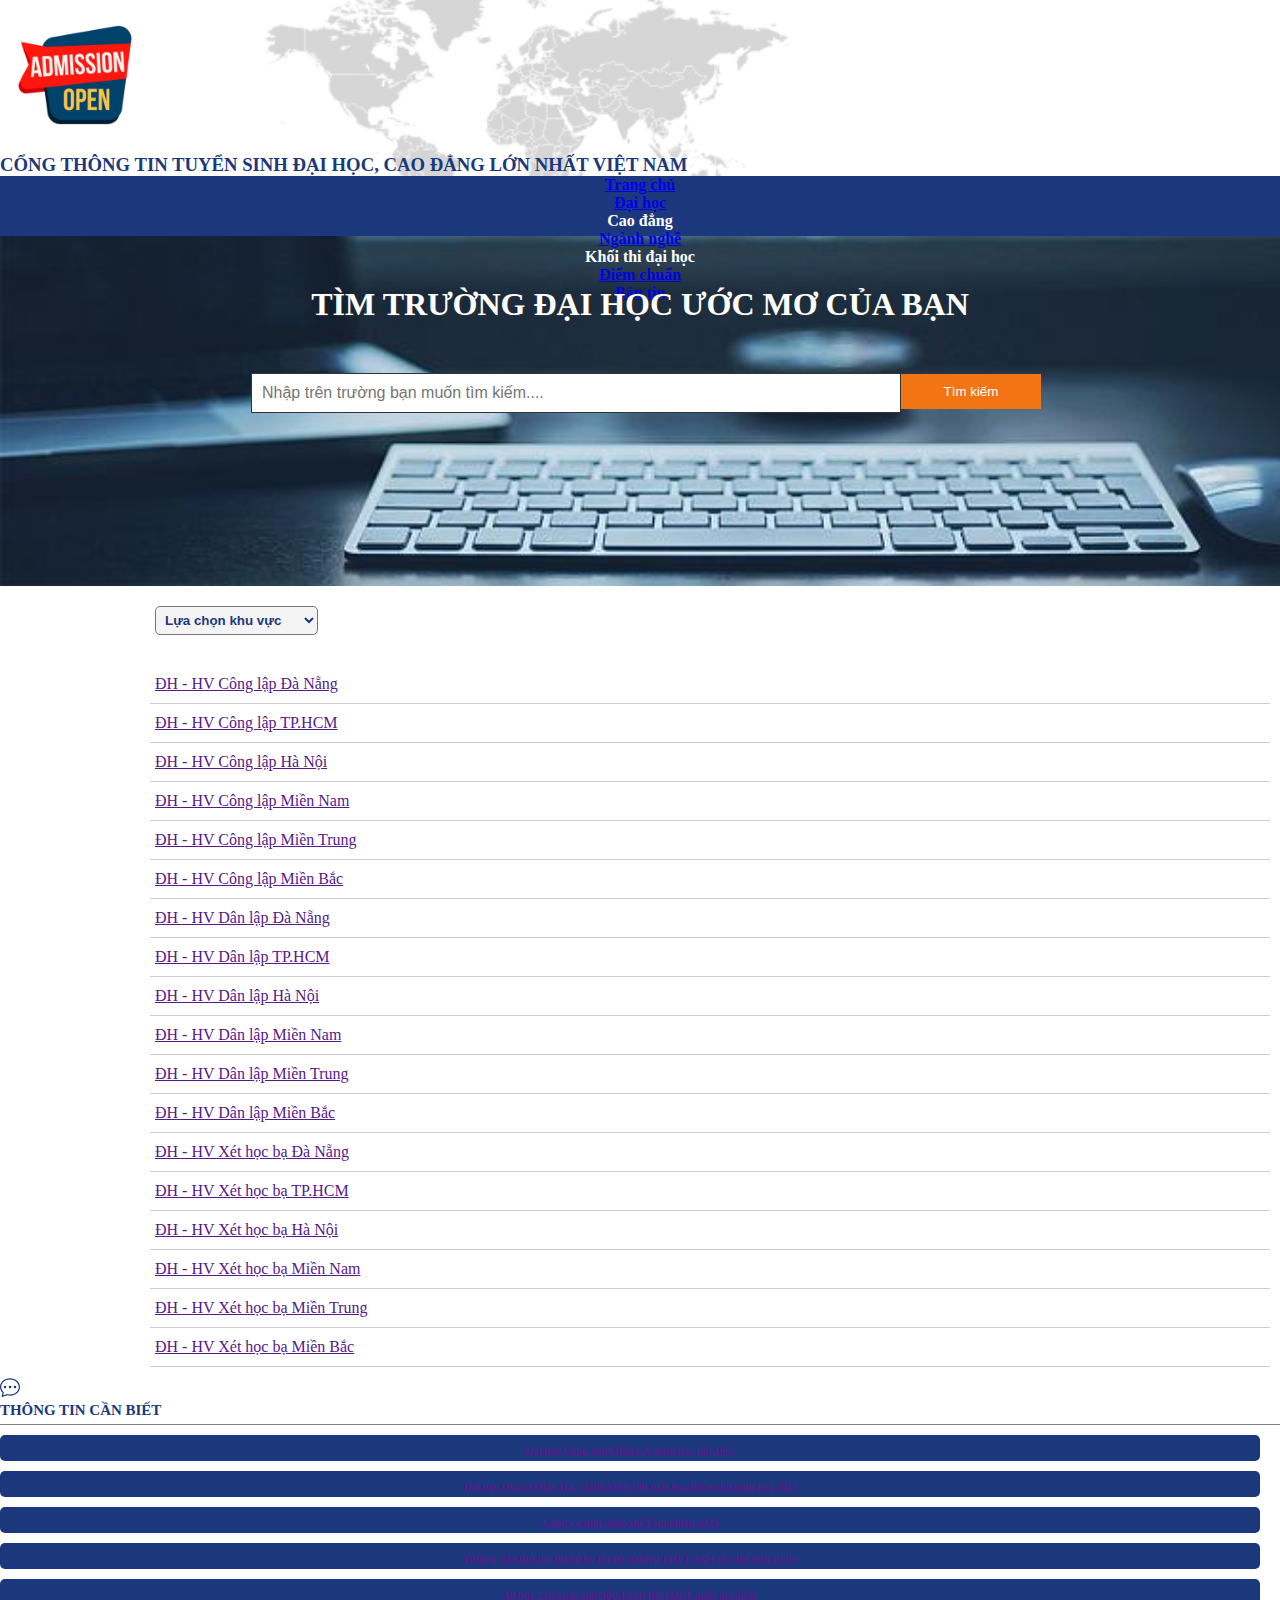
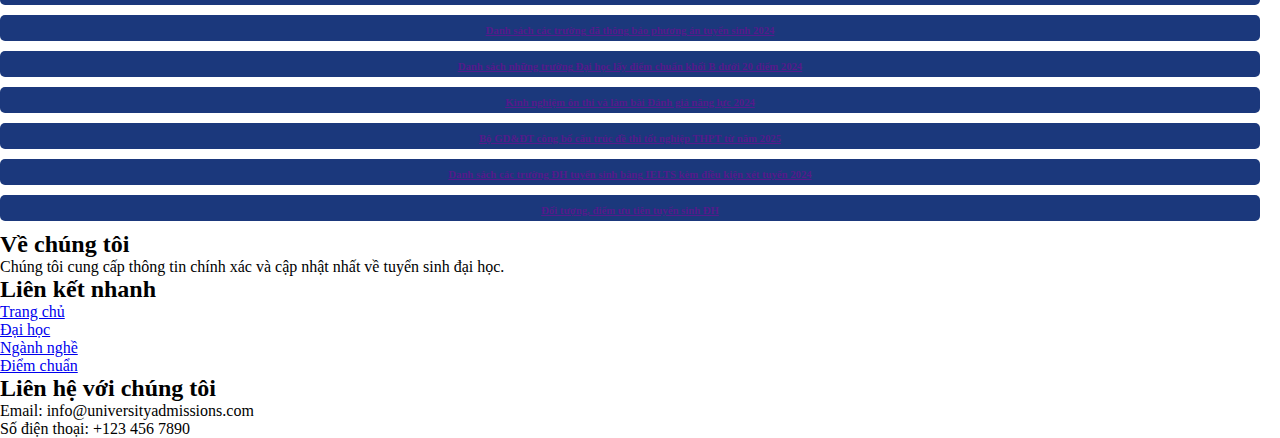
<file: assets/page/index.html>
<!DOCTYPE html>
<html lang="en">
<head>
    <meta charset="UTF-8">
    <meta name="viewport" content="width=device-width, initial-scale=1.0">
    <title>Tuyển Sinh</title>
    <link rel="stylesheet" href="/assets/css/index.css">
    <link href="https://cdn.jsdelivr.net/npm/bootstrap@5.0.2/dist/css/bootstrap.min.css" rel="stylesheet" integrity="sha384-EVSTQN3/azprG1Anm3QDgpJLIm9Nao0Yz1ztcQTwFspd3yD65VohhpuuCOmLASjC" crossorigin="anonymous">
    <script src="https://cdn.jsdelivr.net/npm/@popperjs/core@2.9.2/dist/umd/popper.min.js" integrity="sha384-IQsoLXl5PILFhosVNubq5LC7Qb9DXgDA9i+tQ8Zj3iwWAwPtgFTxbJ8NT4GN1R8p" crossorigin="anonymous"></script>
    <script src="https://cdn.jsdelivr.net/npm/bootstrap@5.0.2/dist/js/bootstrap.min.js" integrity="sha384-cVKIPhGWiC2Al4u+LWgxfKTRIcfu0JTxR+EQDz/bgldoEyl4H0zUF0QKbrJ0EcQF" crossorigin="anonymous"></script>
    <Script src="../js/CallApi.js"></Script>
    <script src="../js/main.js"></script>
</head>
<body>
    <div class="container-fluid p-0">
        <div class="header">
            <div class="row align-items-center">
                <div class="col-md-auto img-logo p-0 ms-5">
                    <img src="../img/logo.png" style="width: 150px;" alt="Logo">
                </div>
                <div class="col p-0">
                    <h3 class="text-center p-0" style="color: #1B387C">CỔNG THÔNG TIN TUYỂN SINH ĐẠI HỌC, CAO ĐẲNG LỚN NHẤT VIỆT NAM</h3>
                </div>
            </div>
        </div>
        <div class="navbar justify-content-center pb-0">
            <div class="row">
                <ul class="list-unstyled d-flex justify-content-center align-items-center w-100 text-white">
                    <li class="mx-4">
                        <a class="text-decoration-none text-white" href="/assets/page/home.html">Trang chủ</a>
                    </li>
                    <li class="mx-4">
                        <a class="text-decoration-none text-white" href="index.html">Đại học</a>
                    </li>
                    <li class="mx-4">Cao đẳng</li>
                    <li class="mx-4">
                        <a class="text-decoration-none text-white" href="major.html">Ngành nghề</a>
                    </li>
                    <li class="mx-4">Khối thi đại học</li>
                    <li class="mx-4">
                        <a class="text-decoration-none text-white" href="list_benchmark.html">Điểm chuẩn</a>
                    </li>
                    <li class="mx-4">
                        <a class="text-decoration-none text-white" href="news.html">Bản tin</a>
                    </li>
                </ul>
            </div>
        </div>
        <div class="search">
           <div class="find_school text-center">
                <h4>TÌM TRƯỜNG ĐẠI HỌC ƯỚC MƠ CỦA BẠN</h4>
           </div>
           <div class="input-search text-center">
                <input type="" id="search" placeholder="Nhập trên trường bạn muốn tìm kiếm....">
                <button onclick="Search()">Tìm kiếm</button>
           </div>
        </div>
        <div class="content">
            <div class="row d-flex">
                <div class="col-md-8 left ps-5 mb-5">
                    <div class="select">
                        <select class="select-nganh">
                            <option value="">Lựa chọn khu vực</option>
                            <option value="">Công nghệ thông tin</option>
                            <option value="">Marketing</option>
                            <option value="">Thương mại điện tử</option>
                            <option value="">Tự động hóa</option>
                        </select>
                    </div>
                    <div class="khuvuc mb-5" id="khuvuc">
                    </div>
                    <div class="conglap">
                        <div>
                            <a class="text-decoration-none text-dark" href="">ĐH - HV Công lập Đà Nẵng</a>
                        </div>
                        <div>
                            <a class="text-decoration-none text-dark" href="">ĐH - HV Công lập TP.HCM</a>
                        </div>
                        <div>
                            <a class="text-decoration-none text-dark" href="">ĐH - HV Công lập Hà Nội</a>
                        </div>
                        <div>
                            <a class="text-decoration-none text-dark" href="">ĐH - HV Công lập Miền Nam</a>
                        </div>
                        <div>
                            <a class="text-decoration-none text-dark" href="">ĐH - HV Công lập Miền Trung</a>
                        </div>
                        <div class="mb-5">
                            <a class="text-decoration-none text-dark" href="">ĐH - HV Công lập Miền Bắc</a>
                        </div>
                    </div>
                    <div class="danlap">
                        <div>
                            <a class="text-decoration-none text-dark" href="">ĐH - HV Dân lập Đà Nẵng</a>
                        </div>
                        <div>
                            <a class="text-decoration-none text-dark" href="">ĐH - HV Dân lập TP.HCM</a>
                        </div>
                        <div>
                            <a class="text-decoration-none text-dark" href="">ĐH - HV Dân lập Hà Nội</a>
                        </div>
                        <div>
                            <a class="text-decoration-none text-dark" href="">ĐH - HV Dân lập Miền Nam</a>
                        </div>
                        <div>
                            <a class="text-decoration-none text-dark" href="">ĐH - HV Dân lập Miền Trung</a>
                        </div>
                        <div class="mb-5">
                            <a class="text-decoration-none text-dark" href="">ĐH - HV Dân lập Miền Bắc</a>
                        </div>
                    </div>
                    <div class="xethocba">
                        <div>
                            <a class="text-decoration-none text-dark" href="">ĐH - HV Xét học bạ Đà Nẵng</a>
                        </div>
                        <div>
                            <a class="text-decoration-none text-dark" href="">ĐH - HV Xét học bạ TP.HCM</a>
                        </div>
                        <div>
                            <a class="text-decoration-none text-dark" href="">ĐH - HV Xét học bạ Hà Nội</a>
                        </div>
                        <div>
                            <a class="text-decoration-none text-dark" href="">ĐH - HV Xét học bạ Miền Nam</a>
                        </div>
                        <div>
                            <a class="text-decoration-none text-dark" href="">ĐH - HV Xét học bạ Miền Trung</a>
                        </div>
                        <div>
                            <a class="text-decoration-none text-dark" href="">ĐH - HV Xét học bạ Miền Bắc</a>
                        </div>
                    </div>
                </div>
                <div class="col-md-4 right">
                    <div class="right-title d-flex">
                        <svg xmlns="http://www.w3.org/2000/svg" width="16" height="16" fill="currentColor" class="bi bi-chat-dots" viewBox="0 0 16 16">
                            <path d="M5 8a1 1 0 1 1-2 0 1 1 0 0 1 2 0m4 0a1 1 0 1 1-2 0 1 1 0 0 1 2 0m3 1a1 1 0 1 0 0-2 1 1 0 0 0 0 2"/>
                            <path d="m2.165 15.803.02-.004c1.83-.363 2.948-.842 3.468-1.105A9 9 0 0 0 8 15c4.418 0 8-3.134 8-7s-3.582-7-8-7-8 3.134-8 7c0 1.76.743 3.37 1.97 4.6a10.4 10.4 0 0 1-.524 2.318l-.003.011a11 11 0 0 1-.244.637c-.079.186.074.394.273.362a22 22 0 0 0 .693-.125m.8-3.108a1 1 0 0 0-.287-.801C1.618 10.83 1 9.468 1 8c0-3.192 3.004-6 7-6s7 2.808 7 6-3.004 6-7 6a8 8 0 0 1-2.088-.272 1 1 0 0 0-.711.074c-.387.196-1.24.57-2.634.893a11 11 0 0 0 .398-2"/>
                        </svg>
                        <h5>Thông tin cần biết</h5>
                    </div>
                    <div class="row right-content">
                        <ul class="list-unstyled">
                            <li><a href="" class="text-decoration-none text-white">
                                <h6>Đại học Công nghệ Đông Á giảm học phí 10%</h6>
                            </a></li>
                            <li><a href="" class="text-decoration-none text-white">
                                <h6>Đại học Quốc tế Bắc Hà - dành tặng 100 suất học bổng cho năm học 2025</h6>
                            </a></li>
                            <li><a href="" class="text-decoration-none text-white">
                                <h6>Công cụ tính điểm thi Tốt nghiệp 2024</h6>
                            </a></li>
                            <li><a href="" class="text-decoration-none text-white">
                                <h6>Hướng dẫn thủ tục thi lại kỳ thi tốt nghiệp THPT 2024 cho thí sinh tự do</h6>
                            </a></li>
                            <li><a href="" class="text-decoration-none text-white">
                                <h6>10 lưu ý cho học sinh lớp 12 ôn thi THPT quốc gia 2024</h6>
                            </a></li>
                            <li><a href="" class="text-decoration-none text-white">
                                <h6>Danh sách các trường đã thông báo phương án tuyển sinh 2024</h6>
                            </a></li>
                            <li><a href="" class="text-decoration-none text-white">
                                <h6>Danh sách những trường Đại học lấy điểm chuẩn khối B dưới 20 điểm 2024</h6>
                            </a></li>
                            <li><a href="" class="text-decoration-none text-white">
                                <h6>Kinh nghiệm ôn thi và làm bài Đánh giá năng lực 2024</h6>
                            </a></li>
                            <li><a href="" class="text-decoration-none text-white">
                                <h6>Bộ GD&ĐT công bố cấu trúc đề thi tốt nghiệp THPT từ năm 2025</h6>
                            </a></li>
                            <li><a href="" class="text-decoration-none text-white">
                                <h6>Danh sách các trường ĐH tuyển sinh bằng IELTS kèm điều kiện xét tuyển 2024  </h6>
                            </a></li>
                            <li><a href="" class="text-decoration-none text-white">
                                <h6>Đối tượng, điểm ưu tiên tuyển sinh ĐH </h6>
                            </a></li>
                        </ul>
                    </div>
                </div>
            </div>
        </div>
    </div>
    <footer class="footer mt-4">
        <div class="footer-container">
            <div class="footer-section about">
                <h2>Về chúng tôi</h2>
                <p>Chúng tôi cung cấp thông tin chính xác và cập nhật nhất về tuyển sinh đại học.</p>
            </div>
            <div class="footer-section links">
                <h2>Liên kết nhanh</h2>
                <ul>
                    <li><a href="./home.html">Trang chủ</a></li>
                    <li><a href="./index.html">Đại học</a></li>
                    <li><a href="./major.html">Ngành nghề</a></li>
                    <li><a href="./benchmark.html">Điểm chuẩn</a></li>
                </ul>
            </div>
            <div class="footer-section contact">
                <h2>Liên hệ với chúng tôi</h2>
                <p>Email: info@universityadmissions.com</p>
                <p>Số điện thoại: +123 456 7890</p>
            </div>
        </div>
    </footer>
</body>
<script>
    GetArea()
</script>
</html>
</file>
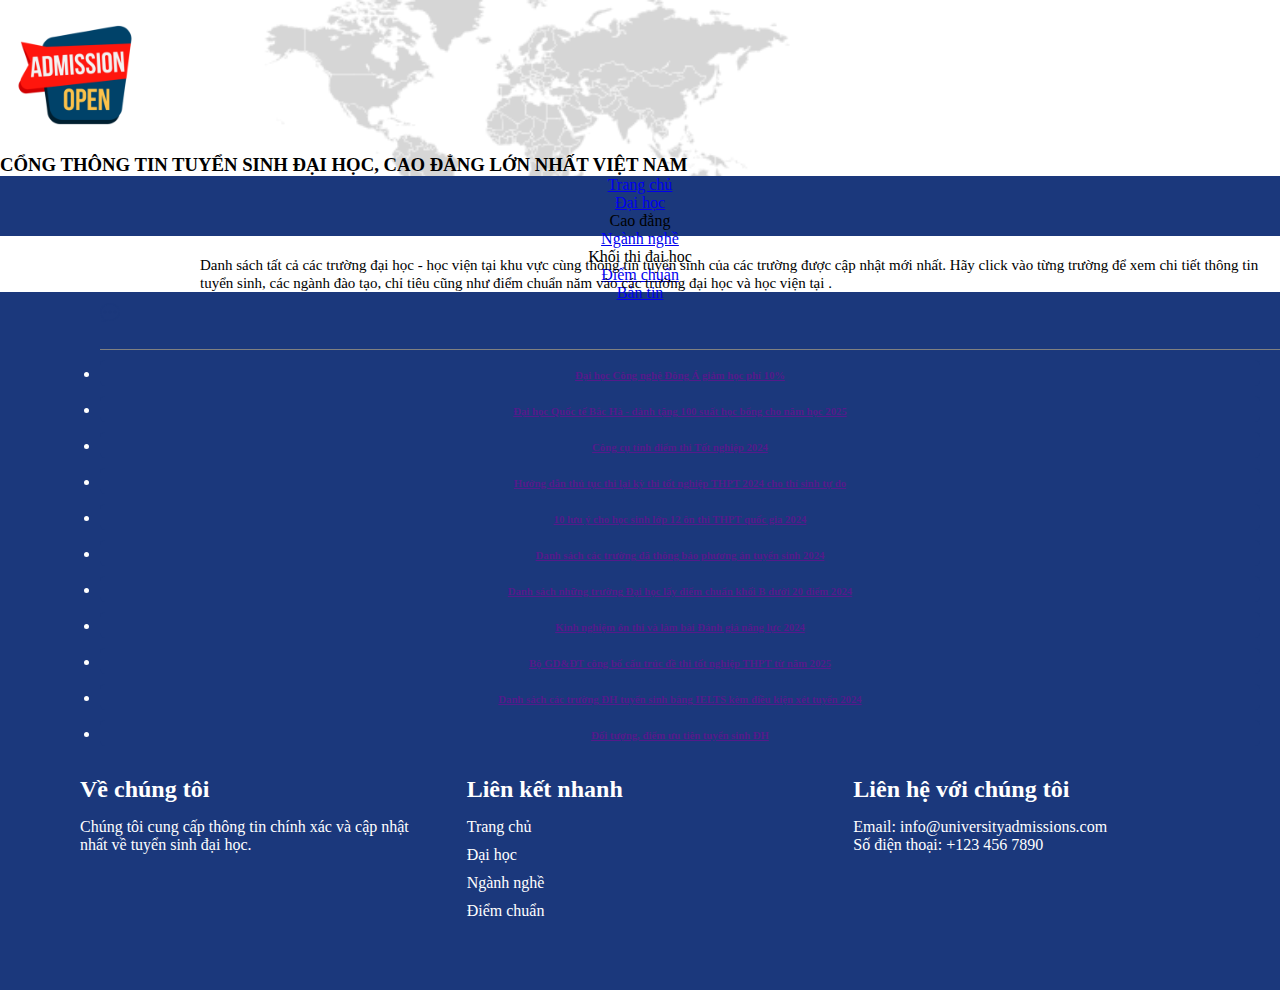
<file: assets/page/area.html>
<!DOCTYPE html>
<html lang="en">
<head>
    <meta charset="UTF-8">
    <meta name="viewport" content="width=device-width, initial-scale=1.0">
    <title>Area</title>
    <link rel="stylesheet" href="/assets/css/area.css">
    <link href="https://cdn.jsdelivr.net/npm/bootstrap@5.0.2/dist/css/bootstrap.min.css" rel="stylesheet" integrity="sha384-EVSTQN3/azprG1Anm3QDgpJLIm9Nao0Yz1ztcQTwFspd3yD65VohhpuuCOmLASjC" crossorigin="anonymous">
    <script src="https://cdn.jsdelivr.net/npm/@popperjs/core@2.9.2/dist/umd/popper.min.js" integrity="sha384-IQsoLXl5PILFhosVNubq5LC7Qb9DXgDA9i+tQ8Zj3iwWAwPtgFTxbJ8NT4GN1R8p" crossorigin="anonymous"></script>
    <script src="https://cdn.jsdelivr.net/npm/bootstrap@5.0.2/dist/js/bootstrap.min.js" integrity="sha384-cVKIPhGWiC2Al4u+LWgxfKTRIcfu0JTxR+EQDz/bgldoEyl4H0zUF0QKbrJ0EcQF" crossorigin="anonymous"></script>
    <script src="/assets/js/CallApi.js"></script>
</head>
<body>
    <div class="container-fluid p-0">
        <div class="header">
            <div class="row align-items-center">
                <div class="col-md-auto img-logo p-0 ms-5">
                    <img src="../img/logo.png" style="width: 150px;" alt="Logo">
                </div>
                <div class="col p-0">
                    <h3 class="text-center p-0">CỔNG THÔNG TIN TUYỂN SINH ĐẠI HỌC, CAO ĐẲNG LỚN NHẤT VIỆT NAM</h3>
                </div>
            </div>
        </div>
        <div class="navbar justify-content-center pb-0">
            <div class="row">
                <ul class="list-unstyled d-flex justify-content-center align-items-center w-100 text-white">
                    <li class="mx-4">
                        <a class="text-decoration-none text-white" href="home.html">Trang chủ</a>
                    </li>
                    <li class="mx-4">
                        <a class="text-decoration-none text-white" href="index.html">Đại học</a>
                    </li>
                    <li class="mx-4">Cao đẳng</li>
                    <li class="mx-4">
                        <a class="text-decoration-none text-white" href="major.html">Ngành nghề</a>
                    </li>
                    <li class="mx-4">Khối thi đại học</li>
                    <li class="mx-4">
                        <a class="text-decoration-none text-white" href="list_benchmark.html">Điểm chuẩn</a>
                    </li>
                    <li class="mx-4">
                        <a class="text-decoration-none text-white" href="news.html">Bản tin</a>
                    </li>
                </ul>
            </div>
        </div>
        <div class="content">
            <div class="row d-flex">
                <div class="col-md-8 left">
                    <div class="left-title" style="padding-left: 100px;">
                        <h5 class="mb-4 py-3" id="FullName" style="font-size: 25px;"></h5>
                    </div>
                    <div class="content">
                        <!-- <div class="folderA">
                            <span>Điểm chuẩn trường Đại Học Công Nghệ - Đại Học Quốc Gia Hà Nội</span>
                        </div> -->
                        <div class="infor mb-3">
                            <span style="font-size: 15px;">
                                Danh sách tất cả các trường đại học - học viện tại khu vực <span id="Name"></span> cùng thông tin tuyển sinh của các 
                                trường được cập nhật mới nhất. Hãy click vào từng trường để xem chi tiết thông tin tuyển sinh, 
                                các ngành đào tạo, chỉ tiêu cũng như điểm chuẩn năm <span id="CurrenYear"></span> vào các trường đại học và học viện tại <span id="Name1"></span>.</span><br>
                            <!-- <span style="font-size: 12px;">Điểm chuẩn của trường Đại học Công nghệ - Đại học Quốc gia Hà Nội như sau</span> -->
                        </div>
                        <div class="score" id="score">
                            
                        </div>
                    </div>
                </div>
                <div class="col-md-4 right">
                    <div class="right-title d-flex">
                        <svg xmlns="http://www.w3.org/2000/svg" width="16" height="16" fill="currentColor" class="bi bi-chat-dots" viewBox="0 0 16 16">
                            <path d="M5 8a1 1 0 1 1-2 0 1 1 0 0 1 2 0m4 0a1 1 0 1 1-2 0 1 1 0 0 1 2 0m3 1a1 1 0 1 0 0-2 1 1 0 0 0 0 2"/>
                            <path d="m2.165 15.803.02-.004c1.83-.363 2.948-.842 3.468-1.105A9 9 0 0 0 8 15c4.418 0 8-3.134 8-7s-3.582-7-8-7-8 3.134-8 7c0 1.76.743 3.37 1.97 4.6a10.4 10.4 0 0 1-.524 2.318l-.003.011a11 11 0 0 1-.244.637c-.079.186.074.394.273.362a22 22 0 0 0 .693-.125m.8-3.108a1 1 0 0 0-.287-.801C1.618 10.83 1 9.468 1 8c0-3.192 3.004-6 7-6s7 2.808 7 6-3.004 6-7 6a8 8 0 0 1-2.088-.272 1 1 0 0 0-.711.074c-.387.196-1.24.57-2.634.893a11 11 0 0 0 .398-2"/>
                        </svg>
                        <h5>Thông tin cần biết</h5>
                    </div>
                    <div class="row right-content">
                        <ul class="list-unstyled">
                            <li><a href="" class="text-decoration-none text-white">
                                <h6>Đại học Công nghệ Đông Á giảm học phí 10%</h6>
                            </a></li>
                            <li><a href="" class="text-decoration-none text-white">
                                <h6>Đại học Quốc tế Bắc Hà - dành tặng 100 suất học bổng cho năm học 2025</h6>
                            </a></li>
                            <li><a href="" class="text-decoration-none text-white">
                                <h6>Công cụ tính điểm thi Tốt nghiệp 2024</h6>
                            </a></li>
                            <li><a href="" class="text-decoration-none text-white">
                                <h6>Hướng dẫn thủ tục thi lại kỳ thi tốt nghiệp THPT 2024 cho thí sinh tự do</h6>
                            </a></li>
                            <li><a href="" class="text-decoration-none text-white">
                                <h6>10 lưu ý cho học sinh lớp 12 ôn thi THPT quốc gia 2024</h6>
                            </a></li>
                            <li><a href="" class="text-decoration-none text-white">
                                <h6>Danh sách các trường đã thông báo phương án tuyển sinh 2024</h6>
                            </a></li>
                            <li><a href="" class="text-decoration-none text-white">
                                <h6>Danh sách những trường Đại học lấy điểm chuẩn khối B dưới 20 điểm 2024</h6>
                            </a></li>
                            <li><a href="" class="text-decoration-none text-white">
                                <h6>Kinh nghiệm ôn thi và làm bài Đánh giá năng lực 2024</h6>
                            </a></li>
                            <li><a href="" class="text-decoration-none text-white">
                                <h6>Bộ GD&ĐT công bố cấu trúc đề thi tốt nghiệp THPT từ năm 2025</h6>
                            </a></li>
                            <li><a href="" class="text-decoration-none text-white">
                                <h6>Danh sách các trường ĐH tuyển sinh bằng IELTS kèm điều kiện xét tuyển 2024  </h6>
                            </a></li>
                            <li><a href="" class="text-decoration-none text-white">
                                <h6>Đối tượng, điểm ưu tiên tuyển sinh ĐH </h6>
                            </a></li>
                        </ul>
                    </div>
                </div>
            </div>
        </div>
    </div>
    <footer class="footer mt-4">
        <div class="footer-container">
            <div class="footer-section about">
                <h2>Về chúng tôi</h2>
                <p>Chúng tôi cung cấp thông tin chính xác và cập nhật nhất về tuyển sinh đại học.</p>
            </div>
            <div class="footer-section links">
                <h2>Liên kết nhanh</h2>
                <ul>
                    <li><a href="./home.html">Trang chủ</a></li>
                    <li><a href="./index.html">Đại học</a></li>
                    <li><a href="./major.html">Ngành nghề</a></li>
                    <li><a href="./benchmark.html">Điểm chuẩn</a></li>
                </ul>
            </div>
            <div class="footer-section contact">
                <h2>Liên hệ với chúng tôi</h2>
                <p>Email: info@universityadmissions.com</p>
                <p>Số điện thoại: +123 456 7890</p>
            </div>
        </div>
    </footer>
</body>
<script>
    GetDataArea()
</script>
</html>
</file>
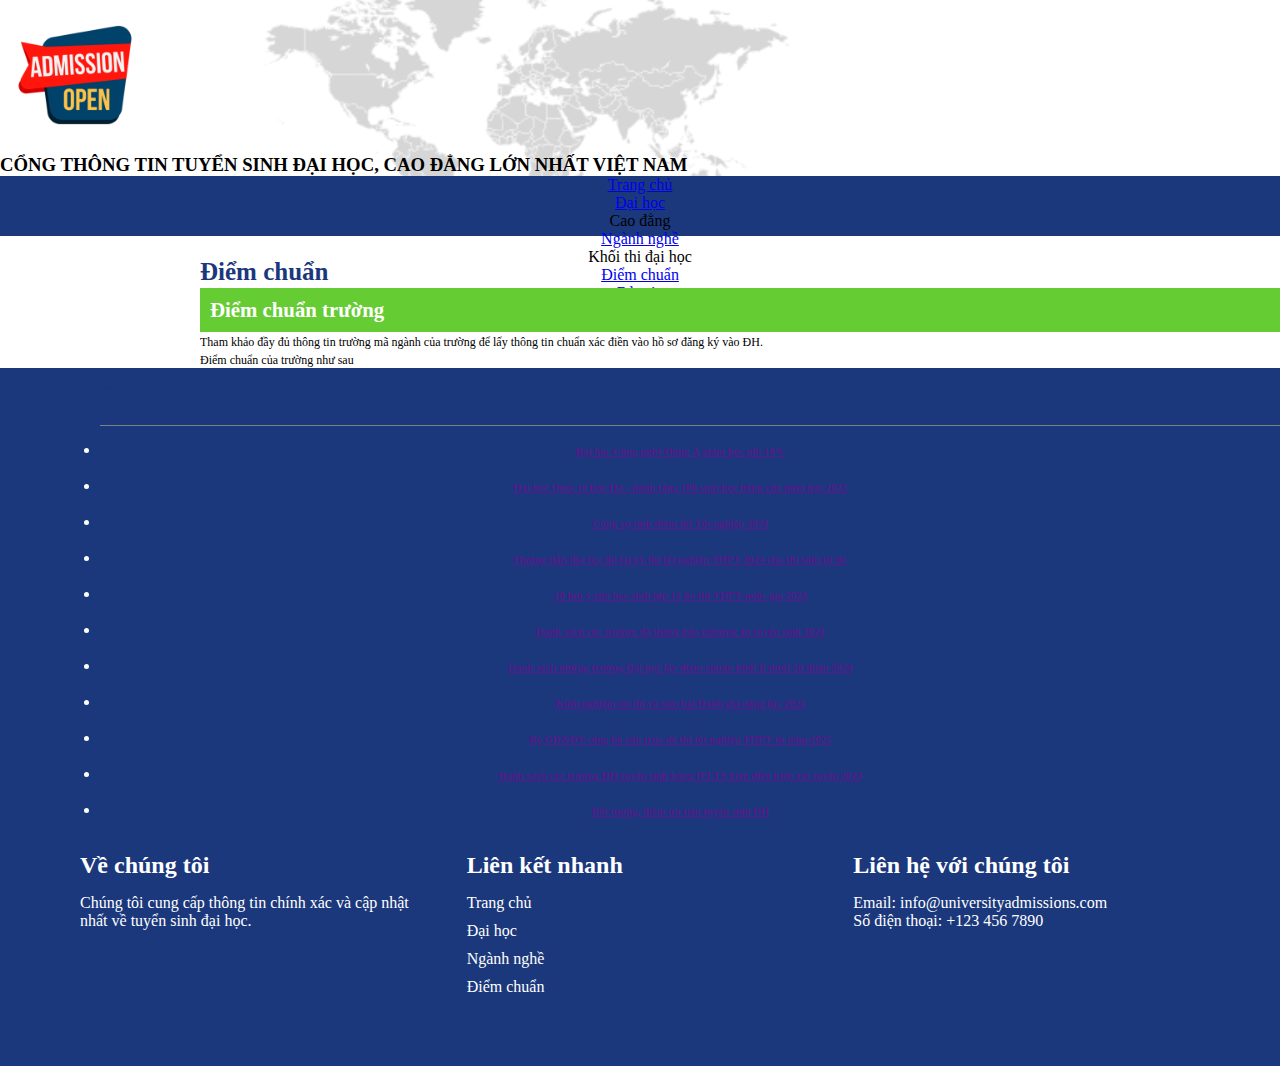
<file: assets/page/benchmark.html>
<!DOCTYPE html>
<html lang="en">
<head>
    <meta charset="UTF-8">
    <meta name="viewport" content="width=device-width, initial-scale=1.0">
    <title>Bench Mark</title>
    <link rel="stylesheet" href="/assets/css/benchmark.css">
    <link href="https://cdn.jsdelivr.net/npm/bootstrap@5.0.2/dist/css/bootstrap.min.css" rel="stylesheet" integrity="sha384-EVSTQN3/azprG1Anm3QDgpJLIm9Nao0Yz1ztcQTwFspd3yD65VohhpuuCOmLASjC" crossorigin="anonymous">
    <script src="https://cdn.jsdelivr.net/npm/@popperjs/core@2.9.2/dist/umd/popper.min.js" integrity="sha384-IQsoLXl5PILFhosVNubq5LC7Qb9DXgDA9i+tQ8Zj3iwWAwPtgFTxbJ8NT4GN1R8p" crossorigin="anonymous"></script>
    <script src="https://cdn.jsdelivr.net/npm/bootstrap@5.0.2/dist/js/bootstrap.min.js" integrity="sha384-cVKIPhGWiC2Al4u+LWgxfKTRIcfu0JTxR+EQDz/bgldoEyl4H0zUF0QKbrJ0EcQF" crossorigin="anonymous"></script>
    <script src="../js/CallApi.js"></script>
</head>
<body>
    <div class="container-fluid p-0">
        <div class="header">
            <div class="row align-items-center">
                <div class="col-md-auto img-logo p-0 ms-5">
                    <img src="../img/logo.png" style="width: 150px;" alt="Logo">
                </div>
                <div class="col p-0">
                    <h3 class="text-center p-0">CỔNG THÔNG TIN TUYỂN SINH ĐẠI HỌC, CAO ĐẲNG LỚN NHẤT VIỆT NAM</h3>
                </div>
            </div>
        </div>
        <div class="navbar justify-content-center pb-0">
            <div class="row">
                <ul class="list-unstyled d-flex justify-content-center align-items-center w-100 text-white">
                    <li class="mx-4">
                        <a class="text-decoration-none text-white" href="home.html">Trang chủ</a>
                    </li>
                    <li class="mx-4">
                        <a class="text-decoration-none text-white" href="index.html">Đại học</a>
                    </li>
                    <li class="mx-4">Cao đẳng</li>
                    <li class="mx-4">
                        <a class="text-decoration-none text-white" href="major.html">Ngành nghề</a>
                    </li>
                    <li class="mx-4">Khối thi đại học</li>
                    <li class="mx-4">
                        <a class="text-decoration-none text-white" href="list_benchmark.html">Điểm chuẩn</a>
                    </li>
                    <li class="mx-4">
                        <a class="text-decoration-none text-white" href="news.html">Bản tin</a>
                    </li>
                </ul>
            </div>
        </div>
        <div class="content">
            <div class="row d-flex">
                <div class="col-md-8 left">
                    <div class="left-title" style="padding-left: 100px;">
                        <h5 class="mb-4 py-3" style="font-size: 25px;">Điểm chuẩn <span id="NameUniversity">Đại Học Công Nghệ - Đại Học Quốc Gia Hà Nội</span></h5>
                    </div>
                    <div class="content">
                        <div class="folderA">
                            <span>Điểm chuẩn trường <span class="NameUniversity" id="NameUniversity">Đại Học Công Nghệ - Đại Học Quốc Gia Hà Nội</span></span>
                        </div>
                        <div class="infor mb-3">
                            <span style="font-size: 12px;">Tham khảo đầy đủ thông tin trường mã ngành của trường <span id="NameUniversity">Đại Học Công Nghệ - Đại Học Quốc Gia Hà Nội</span> để lấy thông tin chuẩn xác điền vào hồ sơ đăng ký vào ĐH.</span><br>
                            <span style="font-size: 12px;">Điểm chuẩn của trường <span id="NameUniversity">Đại Học Công Nghệ - Đại Học Quốc Gia Hà Nội</span> như sau</span>
                        </div>
                        <div class="score" id="table-container">
                            
                        </div>
                    </div>
                </div>
                <div class="col-md-4 right">
                    <div class="right-title d-flex">
                        <svg xmlns="http://www.w3.org/2000/svg" width="16" height="16" fill="currentColor" class="bi bi-chat-dots" viewBox="0 0 16 16">
                            <path d="M5 8a1 1 0 1 1-2 0 1 1 0 0 1 2 0m4 0a1 1 0 1 1-2 0 1 1 0 0 1 2 0m3 1a1 1 0 1 0 0-2 1 1 0 0 0 0 2"/>
                            <path d="m2.165 15.803.02-.004c1.83-.363 2.948-.842 3.468-1.105A9 9 0 0 0 8 15c4.418 0 8-3.134 8-7s-3.582-7-8-7-8 3.134-8 7c0 1.76.743 3.37 1.97 4.6a10.4 10.4 0 0 1-.524 2.318l-.003.011a11 11 0 0 1-.244.637c-.079.186.074.394.273.362a22 22 0 0 0 .693-.125m.8-3.108a1 1 0 0 0-.287-.801C1.618 10.83 1 9.468 1 8c0-3.192 3.004-6 7-6s7 2.808 7 6-3.004 6-7 6a8 8 0 0 1-2.088-.272 1 1 0 0 0-.711.074c-.387.196-1.24.57-2.634.893a11 11 0 0 0 .398-2"/>
                        </svg>
                        <h5>Thông tin cần biết</h5>
                    </div>
                    <div class="row right-content">
                        <ul class="list-unstyled">
                            <li><a href="" class="text-decoration-none text-white">
                                <h6>Đại học Công nghệ Đông Á giảm học phí 10%</h6>
                            </a></li>
                            <li><a href="" class="text-decoration-none text-white">
                                <h6>Đại học Quốc tế Bắc Hà - dành tặng 100 suất học bổng cho năm học 2025</h6>
                            </a></li>
                            <li><a href="" class="text-decoration-none text-white">
                                <h6>Công cụ tính điểm thi Tốt nghiệp 2024</h6>
                            </a></li>
                            <li><a href="" class="text-decoration-none text-white">
                                <h6>Hướng dẫn thủ tục thi lại kỳ thi tốt nghiệp THPT 2024 cho thí sinh tự do</h6>
                            </a></li>
                            <li><a href="" class="text-decoration-none text-white">
                                <h6>10 lưu ý cho học sinh lớp 12 ôn thi THPT quốc gia 2024</h6>
                            </a></li>
                            <li><a href="" class="text-decoration-none text-white">
                                <h6>Danh sách các trường đã thông báo phương án tuyển sinh 2024</h6>
                            </a></li>
                            <li><a href="" class="text-decoration-none text-white">
                                <h6>Danh sách những trường Đại học lấy điểm chuẩn khối B dưới 20 điểm 2024</h6>
                            </a></li>
                            <li><a href="" class="text-decoration-none text-white">
                                <h6>Kinh nghiệm ôn thi và làm bài Đánh giá năng lực 2024</h6>
                            </a></li>
                            <li><a href="" class="text-decoration-none text-white">
                                <h6>Bộ GD&ĐT công bố cấu trúc đề thi tốt nghiệp THPT từ năm 2025</h6>
                            </a></li>
                            <li><a href="" class="text-decoration-none text-white">
                                <h6>Danh sách các trường ĐH tuyển sinh bằng IELTS kèm điều kiện xét tuyển 2024  </h6>
                            </a></li>
                            <li><a href="" class="text-decoration-none text-white">
                                <h6>Đối tượng, điểm ưu tiên tuyển sinh ĐH </h6>
                            </a></li>
                        </ul>
                    </div>
                </div>
            </div>
        </div>
    </div>
    <footer class="footer mt-4">
        <div class="footer-container">
            <div class="footer-section about">
                <h2>Về chúng tôi</h2>
                <p>Chúng tôi cung cấp thông tin chính xác và cập nhật nhất về tuyển sinh đại học.</p>
            </div>
            <div class="footer-section links">
                <h2>Liên kết nhanh</h2>
                <ul>
                    <li><a href="./home.html">Trang chủ</a></li>
                    <li><a href="./index.html">Đại học</a></li>
                    <li><a href="./major.html">Ngành nghề</a></li>
                    <li><a href="./benchmark.html">Điểm chuẩn</a></li>
                </ul>
            </div>
            <div class="footer-section contact">
                <h2>Liên hệ với chúng tôi</h2>
                <p>Email: info@universityadmissions.com</p>
                <p>Số điện thoại: +123 456 7890</p>
            </div>
        </div>
    </footer>
</body>
<script>
    GetInformationBenchMark();
</script>
</html>
</file>
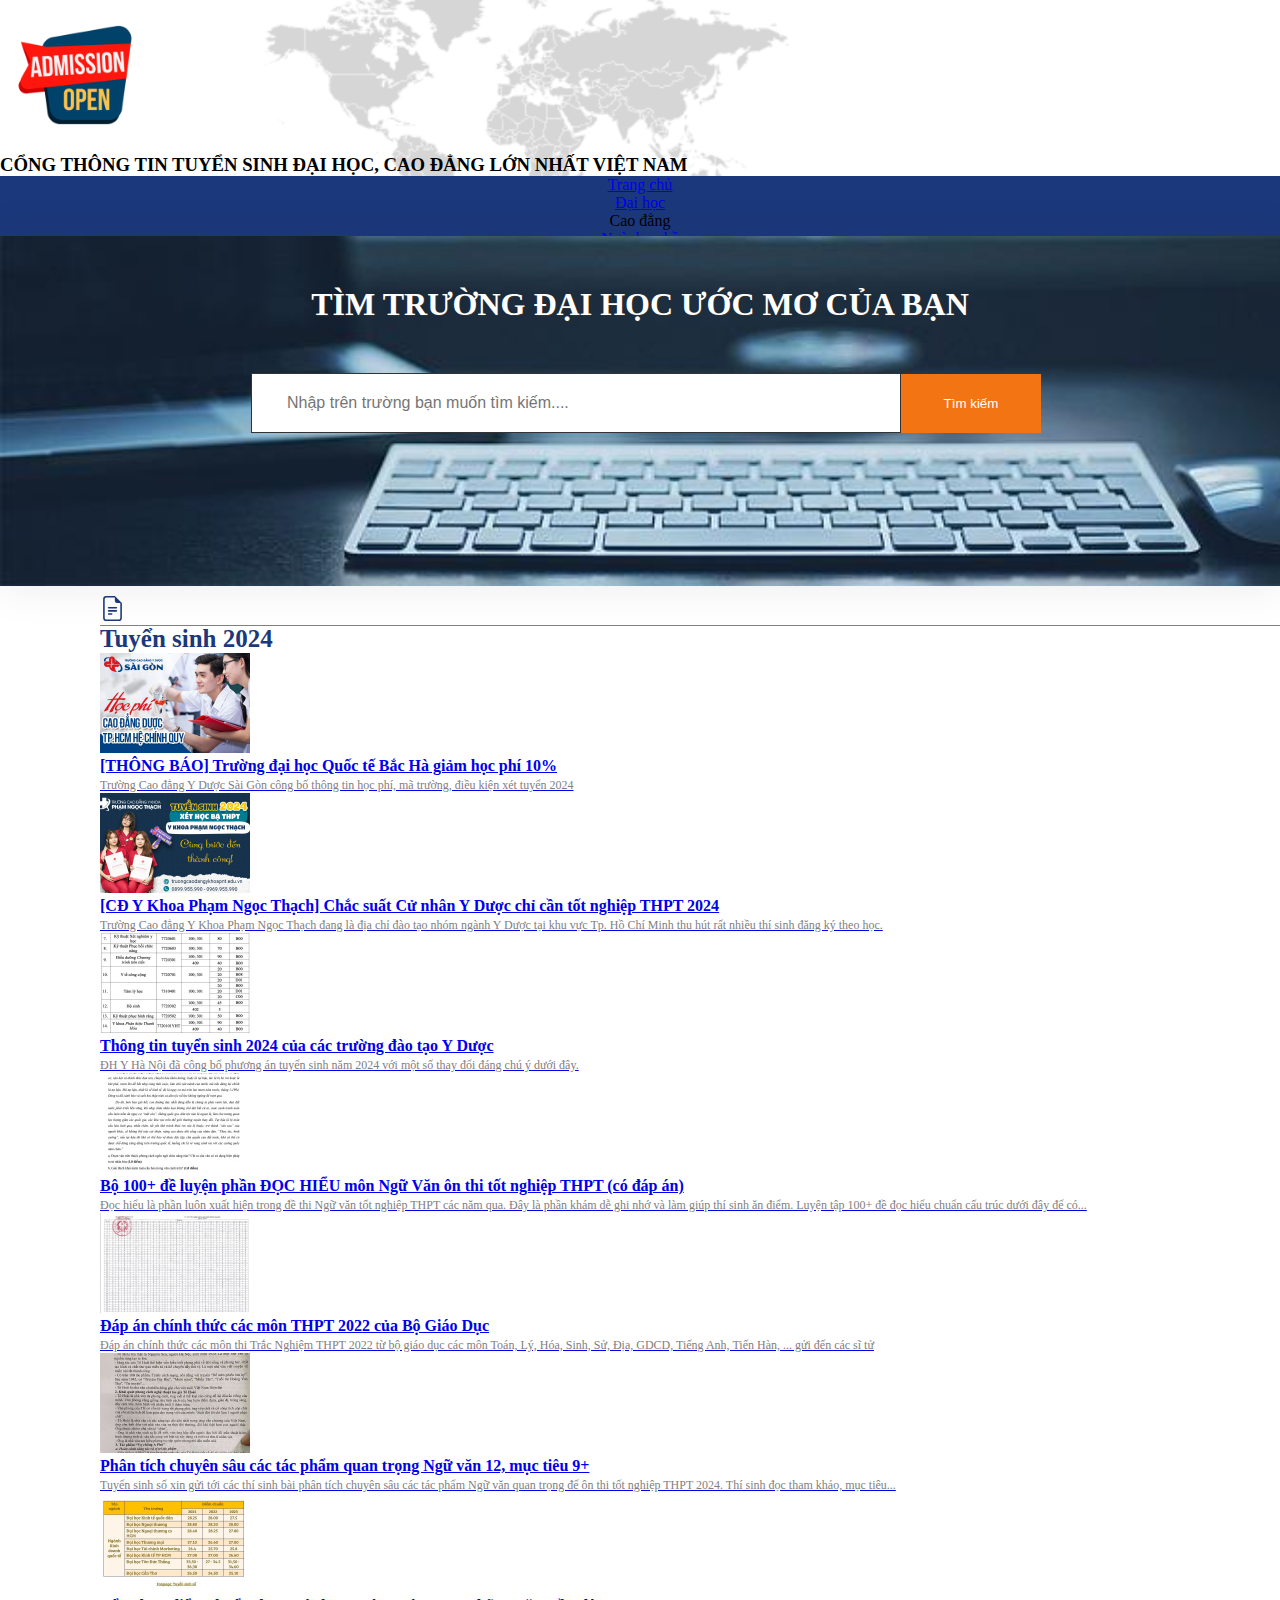
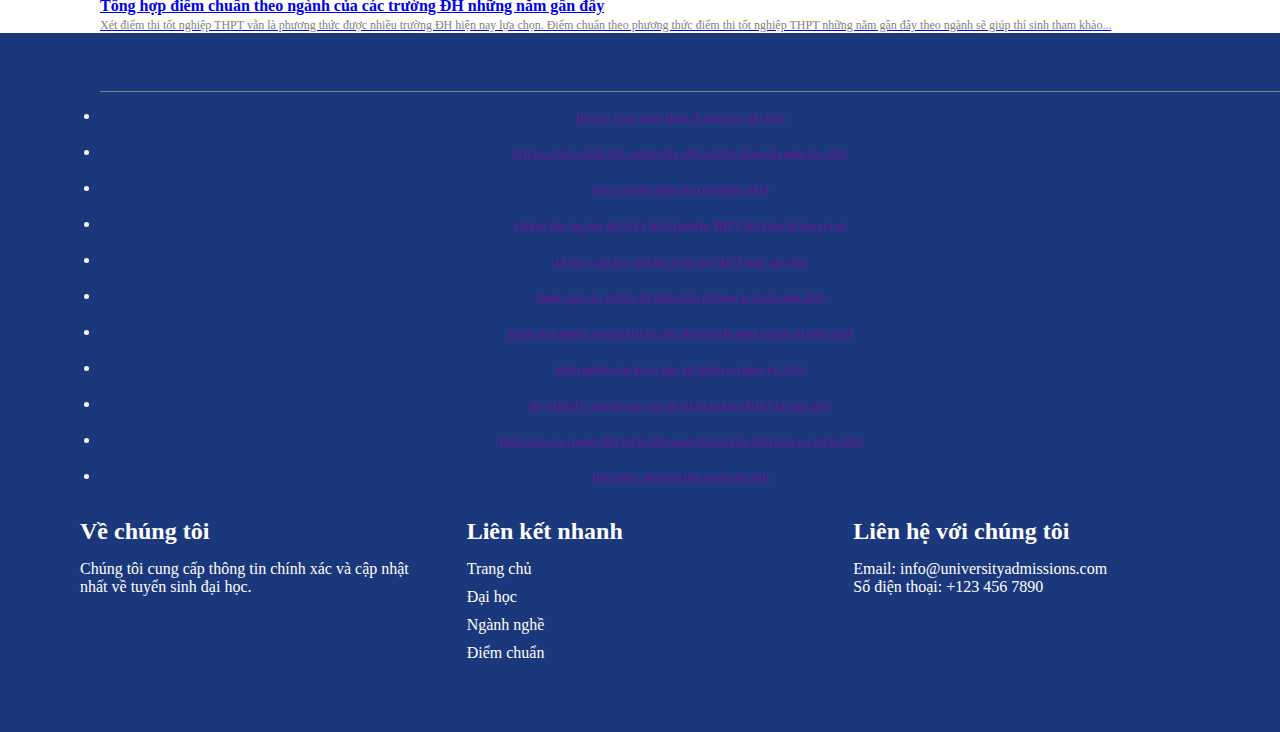
<file: assets/page/home.html>
<!DOCTYPE html>
<html lang="en">
<head>
    <meta charset="UTF-8">
    <meta name="viewport" content="width=device-width, initial-scale=1.0">
    <title>Home</title>
    <link rel="stylesheet" href="/assets/css/home.css">
    <link href="https://cdn.jsdelivr.net/npm/bootstrap@5.0.2/dist/css/bootstrap.min.css" rel="stylesheet" integrity="sha384-EVSTQN3/azprG1Anm3QDgpJLIm9Nao0Yz1ztcQTwFspd3yD65VohhpuuCOmLASjC" crossorigin="anonymous">
    <script src="https://cdn.jsdelivr.net/npm/@popperjs/core@2.9.2/dist/umd/popper.min.js" integrity="sha384-IQsoLXl5PILFhosVNubq5LC7Qb9DXgDA9i+tQ8Zj3iwWAwPtgFTxbJ8NT4GN1R8p" crossorigin="anonymous"></script>
    <script src="https://cdn.jsdelivr.net/npm/bootstrap@5.0.2/dist/js/bootstrap.min.js" integrity="sha384-cVKIPhGWiC2Al4u+LWgxfKTRIcfu0JTxR+EQDz/bgldoEyl4H0zUF0QKbrJ0EcQF" crossorigin="anonymous"></script>
    <script src="../js/CallApi.js"></script>
    <script src="../js/main.js"></script>
</head>
<body>
    <div class="container-fluid p-0">
        <div class="header">
            <div class="row align-items-center">
                <div class="col-md-auto img-logo p-0 ms-5">
                    <img src="../img/logo.png" style="width: 150px;" alt="Logo">
                </div>
                <div class="col p-0">
                    <h3 class="text-center p-0">CỔNG THÔNG TIN TUYỂN SINH ĐẠI HỌC, CAO ĐẲNG LỚN NHẤT VIỆT NAM</h3>
                </div>
            </div>
        </div>
        <div class="navbar justify-content-center pb-0">
            <div class="row">
                <ul class="list-unstyled d-flex justify-content-center align-items-center w-100 text-white" style="font-weight: 500;">
                    <li class="mx-4">
                        <a class="text-decoration-none text-white" href="#">Trang chủ</a>
                    </li>
                    <li class="mx-4">
                        <a class="text-decoration-none text-white" href="index.html">Đại học</a>
                    </li>
                    <li class="mx-4">Cao đẳng</li>
                    <li class="mx-4">
                        <a class="text-decoration-none text-white" href="major.html">Ngành nghề</a>
                    </li>
                    <li class="mx-4">Khối thi đại học</li>
                    <li class="mx-4">
                        <a class="text-decoration-none text-white" href="list_benchmark.html">Điểm chuẩn</a>
                    </li>
                    <li class="mx-4">
                        <a class="text-decoration-none text-white" href="news.html">Bản tin</a>
                    </li>
                </ul>
            </div>
        </div>
        <div class="search">
            <div class="find_school text-center">
                 <h4>TÌM TRƯỜNG ĐẠI HỌC ƯỚC MƠ CỦA BẠN</h4>
            </div>
            <div class="input-search text-center">
                 <input type="" id="search" placeholder="Nhập trên trường bạn muốn tìm kiếm....">
                 <button onclick="Search()">Tìm kiếm</button>
            </div>
         </div>
        <div class="content">
            <div class="row d-flex">
                <div class="col-md-8 left">
                    <div class="left-title d-flex">
                        <svg xmlns="http://www.w3.org/2000/svg" width="16" height="16" fill="currentColor" class="bi bi-file-earmark-text" viewBox="0 0 16 16">
                            <path d="M5.5 7a.5.5 0 0 0 0 1h5a.5.5 0 0 0 0-1zM5 9.5a.5.5 0 0 1 .5-.5h5a.5.5 0 0 1 0 1h-5a.5.5 0 0 1-.5-.5m0 2a.5.5 0 0 1 .5-.5h2a.5.5 0 0 1 0 1h-2a.5.5 0 0 1-.5-.5"/>
                            <path d="M9.5 0H4a2 2 0 0 0-2 2v12a2 2 0 0 0 2 2h8a2 2 0 0 0 2-2V4.5zm0 1v2A1.5 1.5 0 0 0 11 4.5h2V14a1 1 0 0 1-1 1H4a1 1 0 0 1-1-1V2a1 1 0 0 1 1-1z"/>
                          </svg>
                        <h5>Tuyển sinh 2024</h5>
                    </div>
                    <div class="left-infor">
                        <a href="page404.html" class="infor-one d-flex mt-3 text-decoration-none text-dark">
                            <div class="img me-3">
                                <img style="width: 150px;" src="../img/b1.jpg" alt="">
                            </div>
                            <div class="title">
                                <div class="title-big">
                                    <b>[THÔNG BÁO] Trường đại học Quốc tế Bắc Hà giảm học phí 10%</b>
                                </div>
                                <div class="title-small">
                                    <span >
                                        Trường Cao đẳng Y Dược Sài Gòn công bố thông tin học phí, mã trường, điều kiện xét tuyển 2024
                                    </span>
                                </div>
                            </div>
                        </a>
                        <a href="page404.html" class="infor-two d-flex mt-3 text-decoration-none text-dark">
                            <div class="img me-3">
                                <img style="width: 150px;" src="../img/b2.jpg" alt="">
                            </div>
                            <div class="title">
                                <div class="title-big">
                                    <b>[CĐ Y Khoa Phạm Ngọc Thạch] Chắc suất Cử nhân Y Dược chỉ cần tốt nghiệp THPT 2024</b>
                                </div>
                                <div class="title-small">
                                    <span>
                                        Trường Cao đẳng Y Khoa Phạm Ngọc Thạch đang là địa chỉ đào tạo nhóm ngành Y Dược tại khu vực Tp. Hồ Chí Minh thu hút rất nhiều thí sinh đăng ký theo học.
                                    </span>
                                </div>
                            </div>
                        </a><a href="page404.html" class="infor-three d-flex mt-3 text-decoration-none text-dark">
                            <div class="img me-3">
                                <img style="width: 150px;" src="../img/b3.jpg" alt="">
                            </div>
                            <div class="title">
                                <div class="title-big">
                                    <b>Thông tin tuyển sinh 2024 của các trường đào tạo Y Dược</b>
                                </div>
                                <div class="title-small">
                                    <span>
                                        ĐH Y Hà Nội đã công bố phương án tuyển sinh năm 2024 với một số thay đổi đáng chú ý dưới đây. 
                                    </span>
                                </div>
                            </div>
                        </a><a href="page404.html" class="infor-four d-flex mt-3 text-decoration-none text-dark">
                            <div class="img me-3">
                                <img style="width: 150px;" src="../img/b4.jpg" alt="">
                            </div>
                            <div class="title">
                                <div class="title-big">
                                    <b>Bộ 100+ đề luyện phần ĐỌC HIỂU môn Ngữ Văn ôn thi tốt nghiệp THPT (có đáp án)</b>
                                </div>
                                <div class="title-small">
                                    <span>
                                        Đọc hiểu là phần luôn xuất hiện trong đề thi Ngữ văn tốt nghiệp THPT các năm qua. Đây là phần khám dễ ghi nhớ và làm giúp thí sinh ăn điểm. Luyện tập 100+ đề đọc hiểu chuẩn cấu trúc dưới đây để có...
                                    </span>
                                </div>
                            </div>
                        </a><a href="page404.html" class="infor-five d-flex mt-3 text-decoration-none text-dark">
                            <div class="img me-3">
                                <img style="width: 150px;" src="../img/b5.png" alt="">
                            </div>
                            <div class="title">
                                <div class="title-big">
                                    <b>Đáp án chính thức các môn THPT 2022 của Bộ Giáo Dục</b>
                                </div>
                                <div class="title-small">
                                    <span>
                                        Đáp án chính thức các môn thi Trắc Nghiệm THPT 2022 từ bộ giáo dục các môn Toán, Lý, Hóa, Sinh, Sử, Địa, GDCD, Tiếng Anh, Tiến Hàn, ... gửi đến các sĩ tử
                                    </span>
                                </div>
                            </div>
                        </a><a href="page404.html" class="infor-six d-flex mt-3 text-decoration-none text-dark">
                            <div class="img me-3">
                                <img style="width: 150px;" src="../img/b6.png" alt="">
                            </div>
                            <div class="title">
                                <div class="title-big">
                                    <b>Phân tích chuyên sâu các tác phẩm quan trọng Ngữ văn 12, mục tiêu 9+</b>
                                </div>
                                <div class="title-small">
                                    <span>
                                        Tuyển sinh số xin gửi tới các thí sinh bài phân tích chuyên sâu các tác phẩm Ngữ văn quan trọng để ôn thi tốt nghiệp THPT 2024. Thí sinh đọc tham khảo, mục tiêu...
                                    </span>
                                </div>
                            </div>
                        </a><a href="page404.html" class="infor-seven d-flex mt-3 text-decoration-none text-dark">
                            <div class="img me-3">
                                <img style="width: 150px;" src="../img/b7.jpg" alt="">
                            </div>
                            <div class="title">
                                <div class="title-big">
                                    <b>Tổng hợp điểm chuẩn theo ngành của các trường ĐH những năm gần đây</b>
                                </div>
                                <div class="title-small">
                                    <span>
                                        Xét điểm thi tốt nghiệp THPT vẫn là phương thức được nhiều trường ĐH hiện nay lựa chọn. Điểm chuẩn theo phương thức điểm thi tốt nghiệp THPT những năm gần đây theo ngành sẽ giúp thí sinh tham khảo...
                                    </span>
                                </div>
                            </div>
                        </a>
                    </div>
                </div>
                <div class="col-md-4 right">
                    <div class="right-title d-flex">
                        <svg xmlns="http://www.w3.org/2000/svg" width="16" height="16" fill="currentColor" class="bi bi-chat-dots" viewBox="0 0 16 16">
                            <path d="M5 8a1 1 0 1 1-2 0 1 1 0 0 1 2 0m4 0a1 1 0 1 1-2 0 1 1 0 0 1 2 0m3 1a1 1 0 1 0 0-2 1 1 0 0 0 0 2"/>
                            <path d="m2.165 15.803.02-.004c1.83-.363 2.948-.842 3.468-1.105A9 9 0 0 0 8 15c4.418 0 8-3.134 8-7s-3.582-7-8-7-8 3.134-8 7c0 1.76.743 3.37 1.97 4.6a10.4 10.4 0 0 1-.524 2.318l-.003.011a11 11 0 0 1-.244.637c-.079.186.074.394.273.362a22 22 0 0 0 .693-.125m.8-3.108a1 1 0 0 0-.287-.801C1.618 10.83 1 9.468 1 8c0-3.192 3.004-6 7-6s7 2.808 7 6-3.004 6-7 6a8 8 0 0 1-2.088-.272 1 1 0 0 0-.711.074c-.387.196-1.24.57-2.634.893a11 11 0 0 0 .398-2"/>
                        </svg>
                        <h5>Thông tin cần biết</h5>
                    </div>
                    <div class="row right-content">
                        <ul class="list-unstyled">
                            <li><a href="" class="text-decoration-none text-white">
                                <h6>Đại học Công nghệ Đông Á giảm học phí 10%</h6>
                            </a></li>
                            <li><a href="" class="text-decoration-none text-white">
                                <h6>Đại học Quốc tế Bắc Hà - dành tặng 100 suất học bổng cho năm học 2025</h6>
                            </a></li>
                            <li><a href="" class="text-decoration-none text-white">
                                <h6>Công cụ tính điểm thi Tốt nghiệp 2024</h6>
                            </a></li>
                            <li><a href="" class="text-decoration-none text-white">
                                <h6>Hướng dẫn thủ tục thi lại kỳ thi tốt nghiệp THPT 2024 cho thí sinh tự do</h6>
                            </a></li>
                            <li><a href="" class="text-decoration-none text-white">
                                <h6>10 lưu ý cho học sinh lớp 12 ôn thi THPT quốc gia 2024</h6>
                            </a></li>
                            <li><a href="" class="text-decoration-none text-white">
                                <h6>Danh sách các trường đã thông báo phương án tuyển sinh 2024</h6>
                            </a></li>
                            <li><a href="" class="text-decoration-none text-white">
                                <h6>Danh sách những trường Đại học lấy điểm chuẩn khối B dưới 20 điểm 2024</h6>
                            </a></li>
                            <li><a href="" class="text-decoration-none text-white">
                                <h6>Kinh nghiệm ôn thi và làm bài Đánh giá năng lực 2024</h6>
                            </a></li>
                            <li><a href="" class="text-decoration-none text-white">
                                <h6>Bộ GD&ĐT công bố cấu trúc đề thi tốt nghiệp THPT từ năm 2025</h6>
                            </a></li>
                            <li><a href="" class="text-decoration-none text-white">
                                <h6>Danh sách các trường ĐH tuyển sinh bằng IELTS kèm điều kiện xét tuyển 2024  </h6>
                            </a></li>
                            <li><a href="" class="text-decoration-none text-white">
                                <h6>Đối tượng, điểm ưu tiên tuyển sinh ĐH </h6>
                            </a></li>
                        </ul>
                    </div>
                </div>
            </div>
        </div>
    </div>
    <footer class="footer mt-4">
        <div class="footer-container">
            <div class="footer-section about">
                <h2>Về chúng tôi</h2>
                <p>Chúng tôi cung cấp thông tin chính xác và cập nhật nhất về tuyển sinh đại học.</p>
            </div>
            <div class="footer-section links">
                <h2>Liên kết nhanh</h2>
                <ul>
                    <li><a href="./home.html">Trang chủ</a></li>
                    <li><a href="./index.html">Đại học</a></li>
                    <li><a href="./major.html">Ngành nghề</a></li>
                    <li><a href="./benchmark.html">Điểm chuẩn</a></li>
                </ul>
            </div>
            <div class="footer-section contact">
                <h2>Liên hệ với chúng tôi</h2>
                <p>Email: info@universityadmissions.com</p>
                <p>Số điện thoại: +123 456 7890</p>
            </div>
        </div>
    </footer>
</body>
<script>
    // GetInformationUniversity()
    // GetAdmissionsMethodsByIdUniversity()
    // GetOnlyDepartment()
    // GetDepartment()
    // GetPoint()
</script>
</html>
</file>
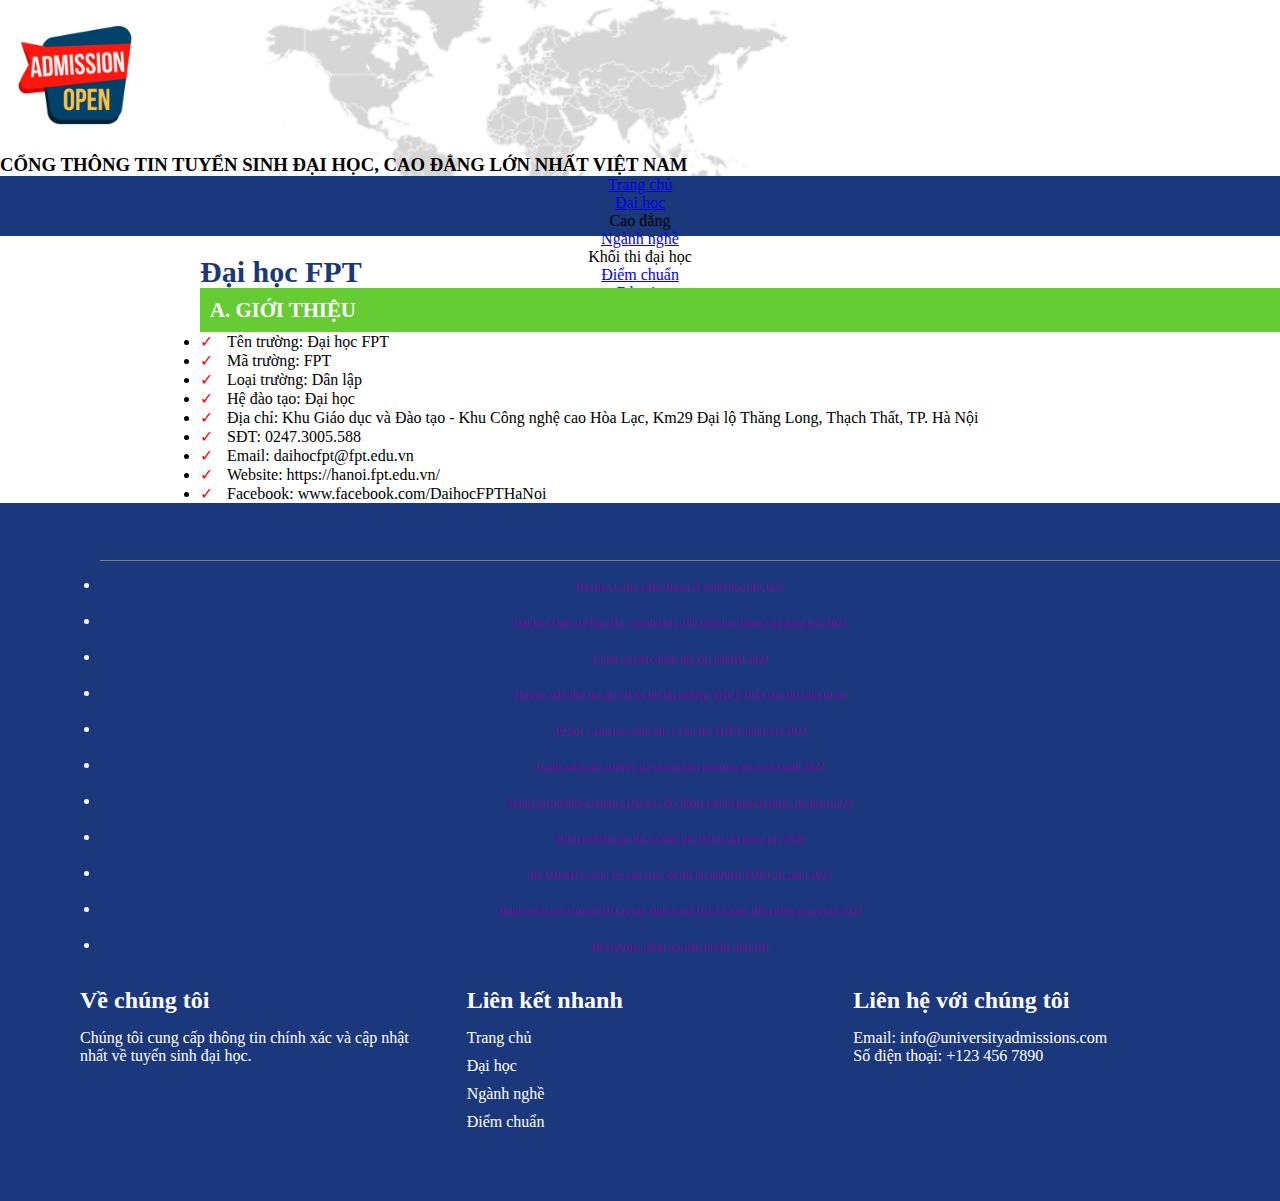
<file: assets/page/intro.html>
<!DOCTYPE html>
<html lang="en">
<head>
    <meta charset="UTF-8">
    <meta name="viewport" content="width=device-width, initial-scale=1.0">
    <title>Intro</title>
    <link rel="stylesheet" href="/assets/css/intro.css">
    <link href="https://cdn.jsdelivr.net/npm/bootstrap@5.0.2/dist/css/bootstrap.min.css" rel="stylesheet" integrity="sha384-EVSTQN3/azprG1Anm3QDgpJLIm9Nao0Yz1ztcQTwFspd3yD65VohhpuuCOmLASjC" crossorigin="anonymous">
    <script src="https://cdn.jsdelivr.net/npm/@popperjs/core@2.9.2/dist/umd/popper.min.js" integrity="sha384-IQsoLXl5PILFhosVNubq5LC7Qb9DXgDA9i+tQ8Zj3iwWAwPtgFTxbJ8NT4GN1R8p" crossorigin="anonymous"></script>
    <script src="https://cdn.jsdelivr.net/npm/bootstrap@5.0.2/dist/js/bootstrap.min.js" integrity="sha384-cVKIPhGWiC2Al4u+LWgxfKTRIcfu0JTxR+EQDz/bgldoEyl4H0zUF0QKbrJ0EcQF" crossorigin="anonymous"></script>
    <script src="../js/CallApi.js"></script>
</head>
<body>
    <div class="container-fluid p-0">
        <div class="header">
            <div class="row align-items-center">
                <div class="col-md-auto img-logo p-0 ms-5">
                    <img src="../img/logo.png" style="width: 150px;" alt="Logo">
                </div>
                <div class="col p-0">
                    <h3 class="text-center p-0">CỔNG THÔNG TIN TUYỂN SINH ĐẠI HỌC, CAO ĐẲNG LỚN NHẤT VIỆT NAM</h3>
                </div>
            </div>
        </div>
        <div class="navbar justify-content-center pb-0">
            <div class="row">
                <ul class="list-unstyled d-flex justify-content-center align-items-center w-100 text-white">
                    <li class="mx-4">
                        <a class="text-decoration-none text-white" href="home.html">Trang chủ</a>
                    </li>
                    <li class="mx-4">
                        <a class="text-decoration-none text-white" href="index.html">Đại học</a>
                    </li>
                    <li class="mx-4">Cao đẳng</li>
                    <li class="mx-4">
                        <a class="text-decoration-none text-white" href="major.html">Ngành nghề</a>
                    </li>
                    <li class="mx-4">Khối thi đại học</li>
                    <li class="mx-4">
                        <a class="text-decoration-none text-white" href="list_benchmark.html">Điểm chuẩn</a>
                    </li>
                    <li class="mx-4">
                        <a class="text-decoration-none text-white" href="news.html">Bản tin</a>
                    </li>
                </ul>
            </div>
        </div>
        <div class="content">
            <div class="row d-flex">
                <div class="col-md-8 left">
                    <!-- <div class="row d-flex justify-content-center align-items-center mt-4">

                        <div class="col-md-8">
  
                          <div class="search">
                            <i class="fa fa-search"></i>
                            <input type="text" class="form-control" placeholder="Nhập thông tin bạn cần tìm ...">
                            <button class="btn btn-primary">Tìm kiếm</button>
                          </div>
                          
                        </div>
                        
                      </div> -->
                    <div class="left-title" style="padding-left: 100px;">
                        <h5 class="mb-4 py-3" style="font-size: 30px;" id="nameUniversity">Đại học FPT</h5>
                    </div>
                    <div class="content">
                        <div class="folderA">
                            <span>A. GIỚI THIỆU</span>
                            <ul class="list-unstyled" id="list-unstyled">
                                <li class="p-2">Tên trường: Đại học FPT</li>
                                <li class="p-2">Mã trường: FPT</li>
                                <li class="p-2">Loại trường: Dân lập</li>
                                <li class="p-2">Hệ đào tạo: Đại học</li>
                                <li class="p-2">Địa chỉ: Khu Giáo dục và Đào tạo - Khu Công nghệ cao Hòa Lạc, Km29 Đại lộ Thăng Long, Thạch Thất, TP. Hà Nội</li>
                                <li class="p-2">SĐT: 0247.3005.588</li>
                                <li class="p-2">Email: daihocfpt@fpt.edu.vn</li>
                                <li class="p-2">Website: https://hanoi.fpt.edu.vn/ </li>
                                <li class="p-2">Facebook: www.facebook.com/DaihocFPTHaNoi</li>
                            </ul>
                        </div>
                    </div>
                </div>
                <div class="col-md-4 right">
                    <div class="right-title d-flex">
                        <svg xmlns="http://www.w3.org/2000/svg" width="16" height="16" fill="currentColor" class="bi bi-chat-dots" viewBox="0 0 16 16">
                            <path d="M5 8a1 1 0 1 1-2 0 1 1 0 0 1 2 0m4 0a1 1 0 1 1-2 0 1 1 0 0 1 2 0m3 1a1 1 0 1 0 0-2 1 1 0 0 0 0 2"/>
                            <path d="m2.165 15.803.02-.004c1.83-.363 2.948-.842 3.468-1.105A9 9 0 0 0 8 15c4.418 0 8-3.134 8-7s-3.582-7-8-7-8 3.134-8 7c0 1.76.743 3.37 1.97 4.6a10.4 10.4 0 0 1-.524 2.318l-.003.011a11 11 0 0 1-.244.637c-.079.186.074.394.273.362a22 22 0 0 0 .693-.125m.8-3.108a1 1 0 0 0-.287-.801C1.618 10.83 1 9.468 1 8c0-3.192 3.004-6 7-6s7 2.808 7 6-3.004 6-7 6a8 8 0 0 1-2.088-.272 1 1 0 0 0-.711.074c-.387.196-1.24.57-2.634.893a11 11 0 0 0 .398-2"/>
                        </svg>
                        <h5>Thông tin cần biết</h5>
                    </div>
                    <div class="row right-content">
                        <ul class="list-unstyled">
                            <li><a href="" class="text-decoration-none text-white">
                                <h6>Đại học Công nghệ Đông Á giảm học phí 10%</h6>
                            </a></li>
                            <li><a href="" class="text-decoration-none text-white">
                                <h6>Đại học Quốc tế Bắc Hà - dành tặng 100 suất học bổng cho năm học 2025</h6>
                            </a></li>
                            <li><a href="" class="text-decoration-none text-white">
                                <h6>Công cụ tính điểm thi Tốt nghiệp 2024</h6>
                            </a></li>
                            <li><a href="" class="text-decoration-none text-white">
                                <h6>Hướng dẫn thủ tục thi lại kỳ thi tốt nghiệp THPT 2024 cho thí sinh tự do</h6>
                            </a></li>
                            <li><a href="" class="text-decoration-none text-white">
                                <h6>10 lưu ý cho học sinh lớp 12 ôn thi THPT quốc gia 2024</h6>
                            </a></li>
                            <li><a href="" class="text-decoration-none text-white">
                                <h6>Danh sách các trường đã thông báo phương án tuyển sinh 2024</h6>
                            </a></li>
                            <li><a href="" class="text-decoration-none text-white">
                                <h6>Danh sách những trường Đại học lấy điểm chuẩn khối B dưới 20 điểm 2024</h6>
                            </a></li>
                            <li><a href="" class="text-decoration-none text-white">
                                <h6>Kinh nghiệm ôn thi và làm bài Đánh giá năng lực 2024</h6>
                            </a></li>
                            <li><a href="" class="text-decoration-none text-white">
                                <h6>Bộ GD&ĐT công bố cấu trúc đề thi tốt nghiệp THPT từ năm 2025</h6>
                            </a></li>
                            <li><a href="" class="text-decoration-none text-white">
                                <h6>Danh sách các trường ĐH tuyển sinh bằng IELTS kèm điều kiện xét tuyển 2024  </h6>
                            </a></li>
                            <li><a href="" class="text-decoration-none text-white">
                                <h6>Đối tượng, điểm ưu tiên tuyển sinh ĐH </h6>
                            </a></li>
                        </ul>
                    </div>
                </div>
            </div>
        </div>
    </div>
    <footer class="footer mt-4">
        <div class="footer-container">
            <div class="footer-section about">
                <h2>Về chúng tôi</h2>
                <p>Chúng tôi cung cấp thông tin chính xác và cập nhật nhất về tuyển sinh đại học.</p>
            </div>
            <div class="footer-section links">
                <h2>Liên kết nhanh</h2>
                <ul>
                    <li><a href="./home.html">Trang chủ</a></li>
                    <li><a href="./index.html">Đại học</a></li>
                    <li><a href="./major.html">Ngành nghề</a></li>
                    <li><a href="./benchmark.html">Điểm chuẩn</a></li>
                </ul>
            </div>
            <div class="footer-section contact">
                <h2>Liên hệ với chúng tôi</h2>
                <p>Email: info@universityadmissions.com</p>
                <p>Số điện thoại: +123 456 7890</p>
            </div>
        </div>
    </footer>
</body>
<script>
    GetInformationUniversity1()
</script>
</html>
</file>
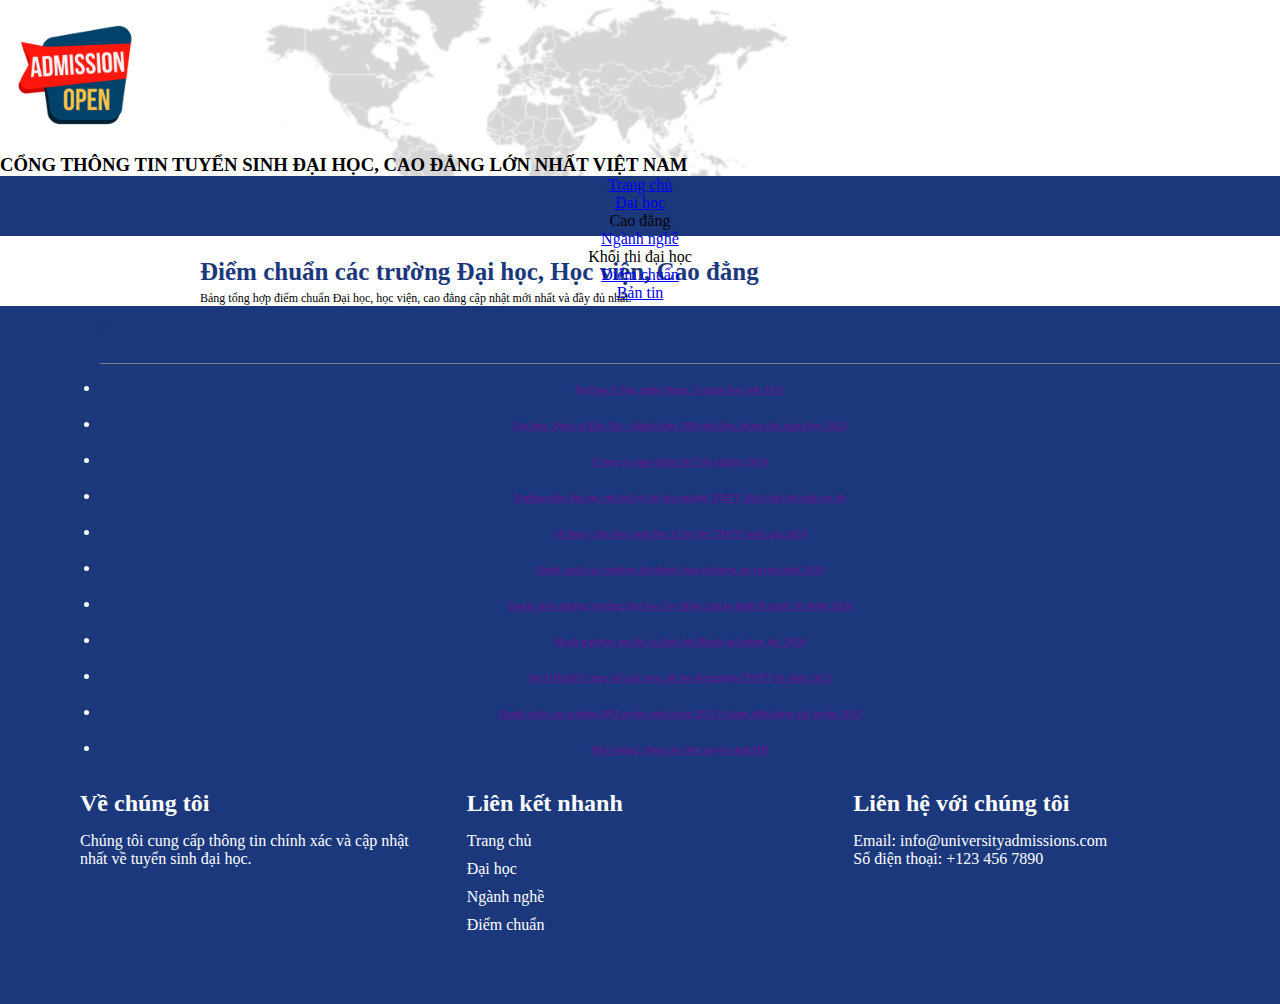
<file: assets/page/list_benchmark.html>
<!DOCTYPE html>
<html lang="en">
<head>
    <meta charset="UTF-8">
    <meta name="viewport" content="width=device-width, initial-scale=1.0">
    <title>Bench Mark</title>
    <link rel="stylesheet" href="/assets/css/list_benchmark.css">
    <link href="https://cdn.jsdelivr.net/npm/bootstrap@5.0.2/dist/css/bootstrap.min.css" rel="stylesheet" integrity="sha384-EVSTQN3/azprG1Anm3QDgpJLIm9Nao0Yz1ztcQTwFspd3yD65VohhpuuCOmLASjC" crossorigin="anonymous">
    <script src="https://cdn.jsdelivr.net/npm/@popperjs/core@2.9.2/dist/umd/popper.min.js" integrity="sha384-IQsoLXl5PILFhosVNubq5LC7Qb9DXgDA9i+tQ8Zj3iwWAwPtgFTxbJ8NT4GN1R8p" crossorigin="anonymous"></script>
    <script src="https://cdn.jsdelivr.net/npm/bootstrap@5.0.2/dist/js/bootstrap.min.js" integrity="sha384-cVKIPhGWiC2Al4u+LWgxfKTRIcfu0JTxR+EQDz/bgldoEyl4H0zUF0QKbrJ0EcQF" crossorigin="anonymous"></script>
    <script src="../js/CallApi.js"></script>
</head>
<body>
    <div class="container-fluid p-0">
        <div class="header">
            <div class="row align-items-center">
                <div class="col-md-auto img-logo p-0 ms-5">
                    <img src="../img/logo.png" style="width: 150px;" alt="Logo">
                </div>
                <div class="col p-0">
                    <h3 class="text-center p-0">CỔNG THÔNG TIN TUYỂN SINH ĐẠI HỌC, CAO ĐẲNG LỚN NHẤT VIỆT NAM</h3>
                </div>
            </div>
        </div>
        <div class="navbar justify-content-center pb-0">
            <div class="row">
                <ul class="list-unstyled d-flex justify-content-center align-items-center w-100 text-white" style="font-weight: 500;">
                    <li class="mx-4">
                        <a class="text-decoration-none text-white" href="home.html">Trang chủ</a>
                    </li>
                    <li class="mx-4">
                        <a class="text-decoration-none text-white" href="index.html">Đại học</a>
                    </li>
                    <li class="mx-4">Cao đẳng</li>
                    <li class="mx-4">
                        <a class="text-decoration-none text-white" href="major.html">Ngành nghề</a>
                    </li>
                    <li class="mx-4">Khối thi đại học</li>
                    <li class="mx-4">
                        <a class="text-decoration-none text-white" href="list_benchmark.html">Điểm chuẩn</a>
                    </li>
                    <li class="mx-4">
                        <a class="text-decoration-none text-white" href="news.html">Bản tin</a>
                    </li>
                </ul>
            </div>
        </div>
        <div class="content">
            <div class="row d-flex">
                <div class="col-md-8 left">
                    <div class="left-title" style="padding-left: 100px;">
                        <h5 class="mb-4 py-3" style="font-size: 25px;">Điểm chuẩn các trường Đại học, Học viện, Cao đẳng</h5>
                    </div>
                    <div class="content">
                        <div class="infor mb-3">
                            <span style="font-size: 12px;">Bảng tổng hợp điểm chuẩn Đại học, học viện, cao đẳng cập nhật mới nhất và đầy đủ nhất.
                            </span><br>
                        </div>
                        <div class="score" id="table-container">
                            <!-- <table>
                                <tbody>
                                    <tr>
                                        <td>STT</td>
                                        <td>Tên trường</td>
                                    </tr>
                                    <tr>
                                        <td>1</td>
                                        <td>Đại học Bách khoa Hà Nội</td>
                                    </tr>
                                    <tr>
                                        <td>2</td>
                                        <td>Đại học quốc tế Bắc Hà</td>
                                    </tr>
                                </tbody>
                            </table> -->
                        </div>
                    </div>
                </div>
                <div class="col-md-4 right">
                    <div class="right-title d-flex">
                        <svg xmlns="http://www.w3.org/2000/svg" width="16" height="16" fill="currentColor" class="bi bi-chat-dots" viewBox="0 0 16 16">
                            <path d="M5 8a1 1 0 1 1-2 0 1 1 0 0 1 2 0m4 0a1 1 0 1 1-2 0 1 1 0 0 1 2 0m3 1a1 1 0 1 0 0-2 1 1 0 0 0 0 2"/>
                            <path d="m2.165 15.803.02-.004c1.83-.363 2.948-.842 3.468-1.105A9 9 0 0 0 8 15c4.418 0 8-3.134 8-7s-3.582-7-8-7-8 3.134-8 7c0 1.76.743 3.37 1.97 4.6a10.4 10.4 0 0 1-.524 2.318l-.003.011a11 11 0 0 1-.244.637c-.079.186.074.394.273.362a22 22 0 0 0 .693-.125m.8-3.108a1 1 0 0 0-.287-.801C1.618 10.83 1 9.468 1 8c0-3.192 3.004-6 7-6s7 2.808 7 6-3.004 6-7 6a8 8 0 0 1-2.088-.272 1 1 0 0 0-.711.074c-.387.196-1.24.57-2.634.893a11 11 0 0 0 .398-2"/>
                        </svg>
                        <h5>Thông tin cần biết</h5>
                    </div>
                    <div class="row right-content">
                        <ul class="list-unstyled">
                            <li><a href="" class="text-decoration-none text-white">
                                <h6>Đại học Công nghệ Đông Á giảm học phí 10%</h6>
                            </a></li>
                            <li><a href="" class="text-decoration-none text-white">
                                <h6>Đại học Quốc tế Bắc Hà - dành tặng 100 suất học bổng cho năm học 2025</h6>
                            </a></li>
                            <li><a href="" class="text-decoration-none text-white">
                                <h6>Công cụ tính điểm thi Tốt nghiệp 2024</h6>
                            </a></li>
                            <li><a href="" class="text-decoration-none text-white">
                                <h6>Hướng dẫn thủ tục thi lại kỳ thi tốt nghiệp THPT 2024 cho thí sinh tự do</h6>
                            </a></li>
                            <li><a href="" class="text-decoration-none text-white">
                                <h6>10 lưu ý cho học sinh lớp 12 ôn thi THPT quốc gia 2024</h6>
                            </a></li>
                            <li><a href="" class="text-decoration-none text-white">
                                <h6>Danh sách các trường đã thông báo phương án tuyển sinh 2024</h6>
                            </a></li>
                            <li><a href="" class="text-decoration-none text-white">
                                <h6>Danh sách những trường Đại học lấy điểm chuẩn khối B dưới 20 điểm 2024</h6>
                            </a></li>
                            <li><a href="" class="text-decoration-none text-white">
                                <h6>Kinh nghiệm ôn thi và làm bài Đánh giá năng lực 2024</h6>
                            </a></li>
                            <li><a href="" class="text-decoration-none text-white">
                                <h6>Bộ GD&ĐT công bố cấu trúc đề thi tốt nghiệp THPT từ năm 2025</h6>
                            </a></li>
                            <li><a href="" class="text-decoration-none text-white">
                                <h6>Danh sách các trường ĐH tuyển sinh bằng IELTS kèm điều kiện xét tuyển 2024  </h6>
                            </a></li>
                            <li><a href="" class="text-decoration-none text-white">
                                <h6>Đối tượng, điểm ưu tiên tuyển sinh ĐH </h6>
                            </a></li>
                        </ul>
                    </div>
                </div>
            </div>
        </div>
    </div>
    <footer class="footer mt-4">
        <div class="footer-container">
            <div class="footer-section about">
                <h2>Về chúng tôi</h2>
                <p>Chúng tôi cung cấp thông tin chính xác và cập nhật nhất về tuyển sinh đại học.</p>
            </div>
            <div class="footer-section links">
                <h2>Liên kết nhanh</h2>
                <ul>
                    <li><a href="./home.html">Trang chủ</a></li>
                    <li><a href="./index.html">Đại học</a></li>
                    <li><a href="./major.html">Ngành nghề</a></li>
                    <li><a href="./benchmark.html">Điểm chuẩn</a></li>
                </ul>
            </div>
            <div class="footer-section contact">
                <h2>Liên hệ với chúng tôi</h2>
                <p>Email: info@universityadmissions.com</p>
                <p>Số điện thoại: +123 456 7890</p>
            </div>
        </div>
    </footer>
</body>
<script>
    SearchUniversityBenchmark();
</script>
</html>
</file>
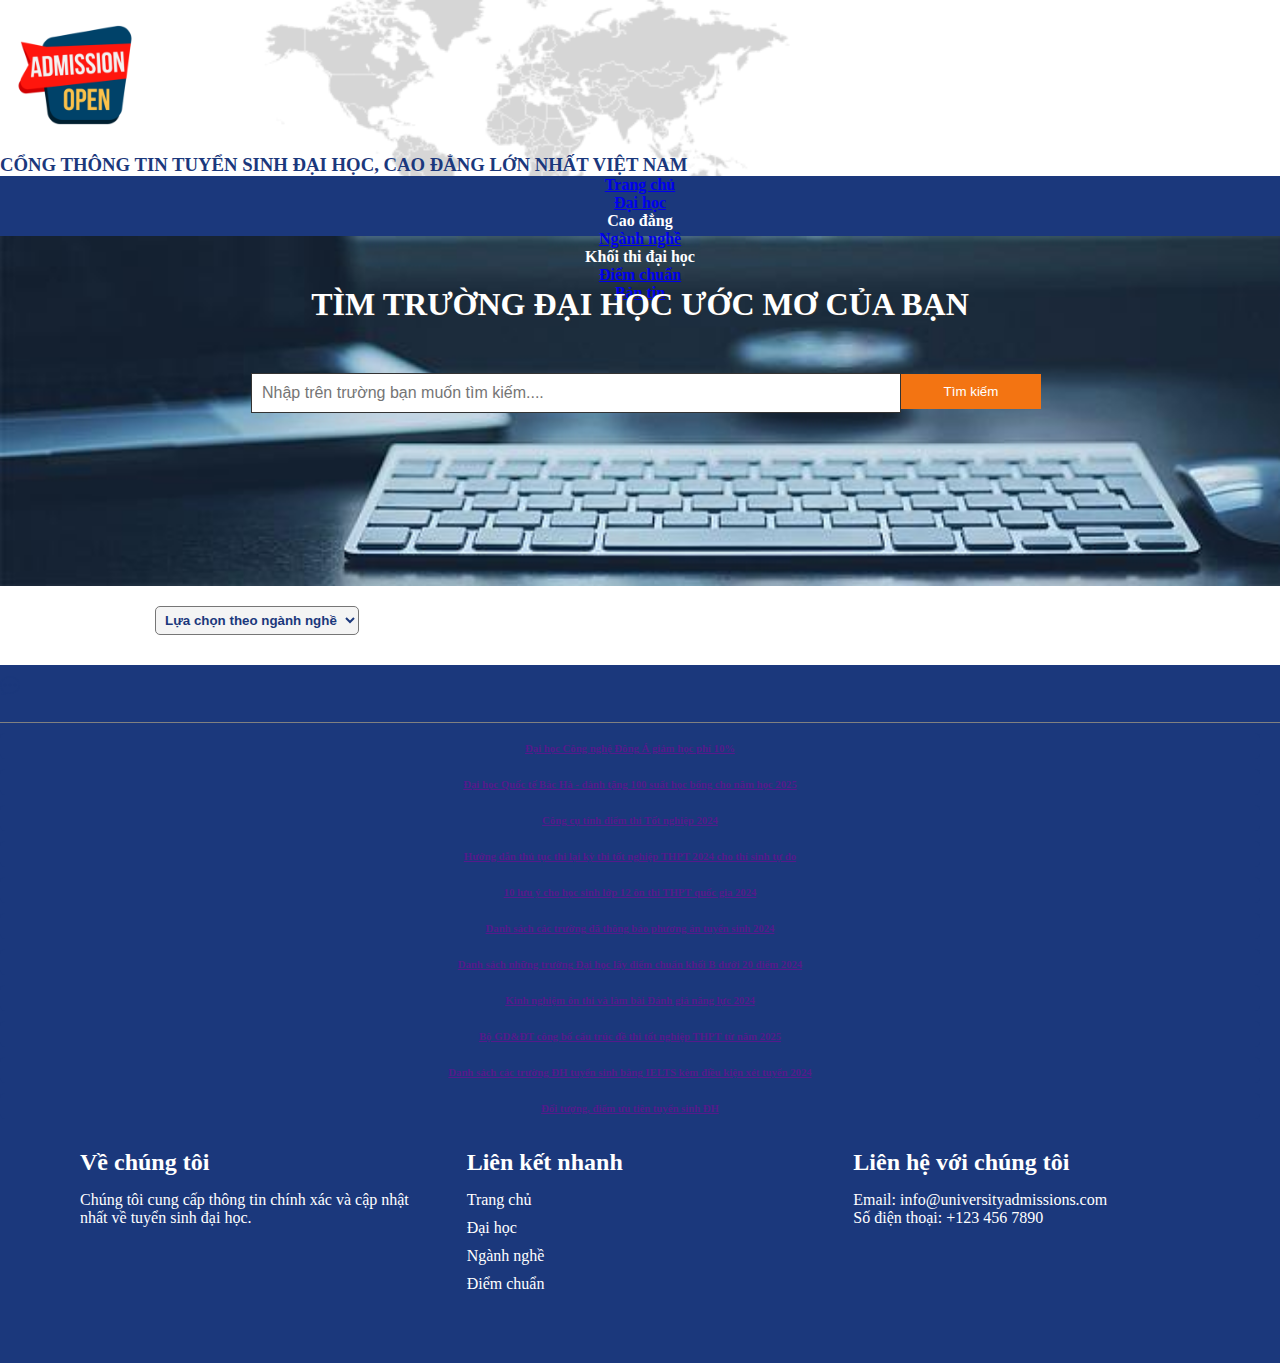
<file: assets/page/major.html>
<!DOCTYPE html>
<html lang="en">
<head>
    <meta charset="UTF-8">
    <meta name="viewport" content="width=device-width, initial-scale=1.0">
    <title>Major</title>
    <link rel="stylesheet" href="/assets/css/major.css">
    <link href="https://cdn.jsdelivr.net/npm/bootstrap@5.0.2/dist/css/bootstrap.min.css" rel="stylesheet" integrity="sha384-EVSTQN3/azprG1Anm3QDgpJLIm9Nao0Yz1ztcQTwFspd3yD65VohhpuuCOmLASjC" crossorigin="anonymous">
    <script src="https://cdn.jsdelivr.net/npm/@popperjs/core@2.9.2/dist/umd/popper.min.js" integrity="sha384-IQsoLXl5PILFhosVNubq5LC7Qb9DXgDA9i+tQ8Zj3iwWAwPtgFTxbJ8NT4GN1R8p" crossorigin="anonymous"></script>
    <script src="https://cdn.jsdelivr.net/npm/bootstrap@5.0.2/dist/js/bootstrap.min.js" integrity="sha384-cVKIPhGWiC2Al4u+LWgxfKTRIcfu0JTxR+EQDz/bgldoEyl4H0zUF0QKbrJ0EcQF" crossorigin="anonymous"></script>
    <Script src="../js/CallApi.js"></Script>
    <script src="../js/main.js"></script>
</head>
<body>
    <div class="container-fluid p-0">
        <div class="header">
            <div class="row align-items-center">
                <div class="col-md-auto img-logo p-0 ms-5">
                    <img src="../img/logo.png" style="width: 150px;" alt="Logo">
                </div>
                <div class="col p-0">
                    <h3 class="text-center p-0" style="color: #1B387C">CỔNG THÔNG TIN TUYỂN SINH ĐẠI HỌC, CAO ĐẲNG LỚN NHẤT VIỆT NAM</h3>
                </div>
            </div>
        </div>
        <div class="navbar justify-content-center pb-0">
            <div class="row">
                <ul class="list-unstyled d-flex justify-content-center align-items-center w-100">
                    <li class="mx-4">
                        <a class="text-decoration-none text-white" href="home.html">Trang chủ</a>
                    </li>
                    <li class="mx-4">
                        <a class="text-decoration-none text-white" href="index.html">Đại học</a>
                    </li>
                    <li class="mx-4">Cao đẳng</li>
                    <li class="mx-4">
                        <a class="text-decoration-none text-white" href="#">Ngành nghề</a>
                    </li>
                    <li class="mx-4">Khối thi đại học</li>
                    <li class="mx-4">
                        <a class="text-decoration-none text-white" href="list_benchmark.html">Điểm chuẩn</a>
                    </li>
                    <li class="mx-4">
                        <a class="text-decoration-none text-white" href="news.html">Bản tin</a>
                    </li>
                </ul>
            </div>
        </div>
        <div class="search">
           <div class="find_school text-center">
                <h4>TÌM TRƯỜNG ĐẠI HỌC ƯỚC MƠ CỦA BẠN</h4>
           </div>
           <div class="input-search text-center">
                <input type="" id="search" placeholder="Nhập trên trường bạn muốn tìm kiếm....">
                <button onclick="Search()">Tìm kiếm</button>
           </div>
        </div>
        <div class="content">
            <div class="row d-flex">
                <div class="col-md-8 left ps-5 mb-5">
                    <div class="select">
                        <select class="select-nganh">
                            <option value="">Lựa chọn theo ngành nghề</option>
                            <option value="">Công nghệ thông tin</option>
                            <option value="">Marketing</option>
                            <option value="">Thương mại điện tử</option>
                            <option value="">Tự động hóa</option>
                        </select>
                    </div>
                    <div class="khuvuc mb-2" id="khuvuc">
                    </div>
                    <div class="conglap" id="conglap">
                    </div>
                </div>
                <div class="col-md-4 right">
                    <div class="right-title d-flex">
                        <svg xmlns="http://www.w3.org/2000/svg" width="16" height="16" fill="currentColor" class="bi bi-chat-dots" viewBox="0 0 16 16">
                            <path d="M5 8a1 1 0 1 1-2 0 1 1 0 0 1 2 0m4 0a1 1 0 1 1-2 0 1 1 0 0 1 2 0m3 1a1 1 0 1 0 0-2 1 1 0 0 0 0 2"/>
                            <path d="m2.165 15.803.02-.004c1.83-.363 2.948-.842 3.468-1.105A9 9 0 0 0 8 15c4.418 0 8-3.134 8-7s-3.582-7-8-7-8 3.134-8 7c0 1.76.743 3.37 1.97 4.6a10.4 10.4 0 0 1-.524 2.318l-.003.011a11 11 0 0 1-.244.637c-.079.186.074.394.273.362a22 22 0 0 0 .693-.125m.8-3.108a1 1 0 0 0-.287-.801C1.618 10.83 1 9.468 1 8c0-3.192 3.004-6 7-6s7 2.808 7 6-3.004 6-7 6a8 8 0 0 1-2.088-.272 1 1 0 0 0-.711.074c-.387.196-1.24.57-2.634.893a11 11 0 0 0 .398-2"/>
                        </svg>
                        <h5>Thông tin cần biết</h5>
                    </div>
                    <div class="row right-content">
                        <ul class="list-unstyled">
                            <li><a href="" class="text-decoration-none text-white">
                                <h6>Đại học Công nghệ Đông Á giảm học phí 10%</h6>
                            </a></li>
                            <li><a href="" class="text-decoration-none text-white">
                                <h6>Đại học Quốc tế Bắc Hà - dành tặng 100 suất học bổng cho năm học 2025</h6>
                            </a></li>
                            <li><a href="" class="text-decoration-none text-white">
                                <h6>Công cụ tính điểm thi Tốt nghiệp 2024</h6>
                            </a></li>
                            <li><a href="" class="text-decoration-none text-white">
                                <h6>Hướng dẫn thủ tục thi lại kỳ thi tốt nghiệp THPT 2024 cho thí sinh tự do</h6>
                            </a></li>
                            <li><a href="" class="text-decoration-none text-white">
                                <h6>10 lưu ý cho học sinh lớp 12 ôn thi THPT quốc gia 2024</h6>
                            </a></li>
                            <li><a href="" class="text-decoration-none text-white">
                                <h6>Danh sách các trường đã thông báo phương án tuyển sinh 2024</h6>
                            </a></li>
                            <li><a href="" class="text-decoration-none text-white">
                                <h6>Danh sách những trường Đại học lấy điểm chuẩn khối B dưới 20 điểm 2024</h6>
                            </a></li>
                            <li><a href="" class="text-decoration-none text-white">
                                <h6>Kinh nghiệm ôn thi và làm bài Đánh giá năng lực 2024</h6>
                            </a></li>
                            <li><a href="" class="text-decoration-none text-white">
                                <h6>Bộ GD&ĐT công bố cấu trúc đề thi tốt nghiệp THPT từ năm 2025</h6>
                            </a></li>
                            <li><a href="" class="text-decoration-none text-white">
                                <h6>Danh sách các trường ĐH tuyển sinh bằng IELTS kèm điều kiện xét tuyển 2024  </h6>
                            </a></li>
                            <li><a href="" class="text-decoration-none text-white">
                                <h6>Đối tượng, điểm ưu tiên tuyển sinh ĐH </h6>
                            </a></li>
                        </ul>
                    </div>
                </div>
            </div>
        </div>
    </div>
    <footer class="footer mt-4">
        <div class="footer-container">
            <div class="footer-section about">
                <h2>Về chúng tôi</h2>
                <p>Chúng tôi cung cấp thông tin chính xác và cập nhật nhất về tuyển sinh đại học.</p>
            </div>
            <div class="footer-section links">
                <h2>Liên kết nhanh</h2>
                <ul>
                    <li><a href="./home.html">Trang chủ</a></li>
                    <li><a href="./index.html">Đại học</a></li>
                    <li><a href="./major.html">Ngành nghề</a></li>
                    <li><a href="./benchmark.html">Điểm chuẩn</a></li>
                </ul>
            </div>
            <div class="footer-section contact">
                <h2>Liên hệ với chúng tôi</h2>
                <p>Email: info@universityadmissions.com</p>
                <p>Số điện thoại: +123 456 7890</p>
            </div>
        </div>
    </footer>
</body>
<script>
    GetAllDepartmentMajor()
</script>
</html>
</file>
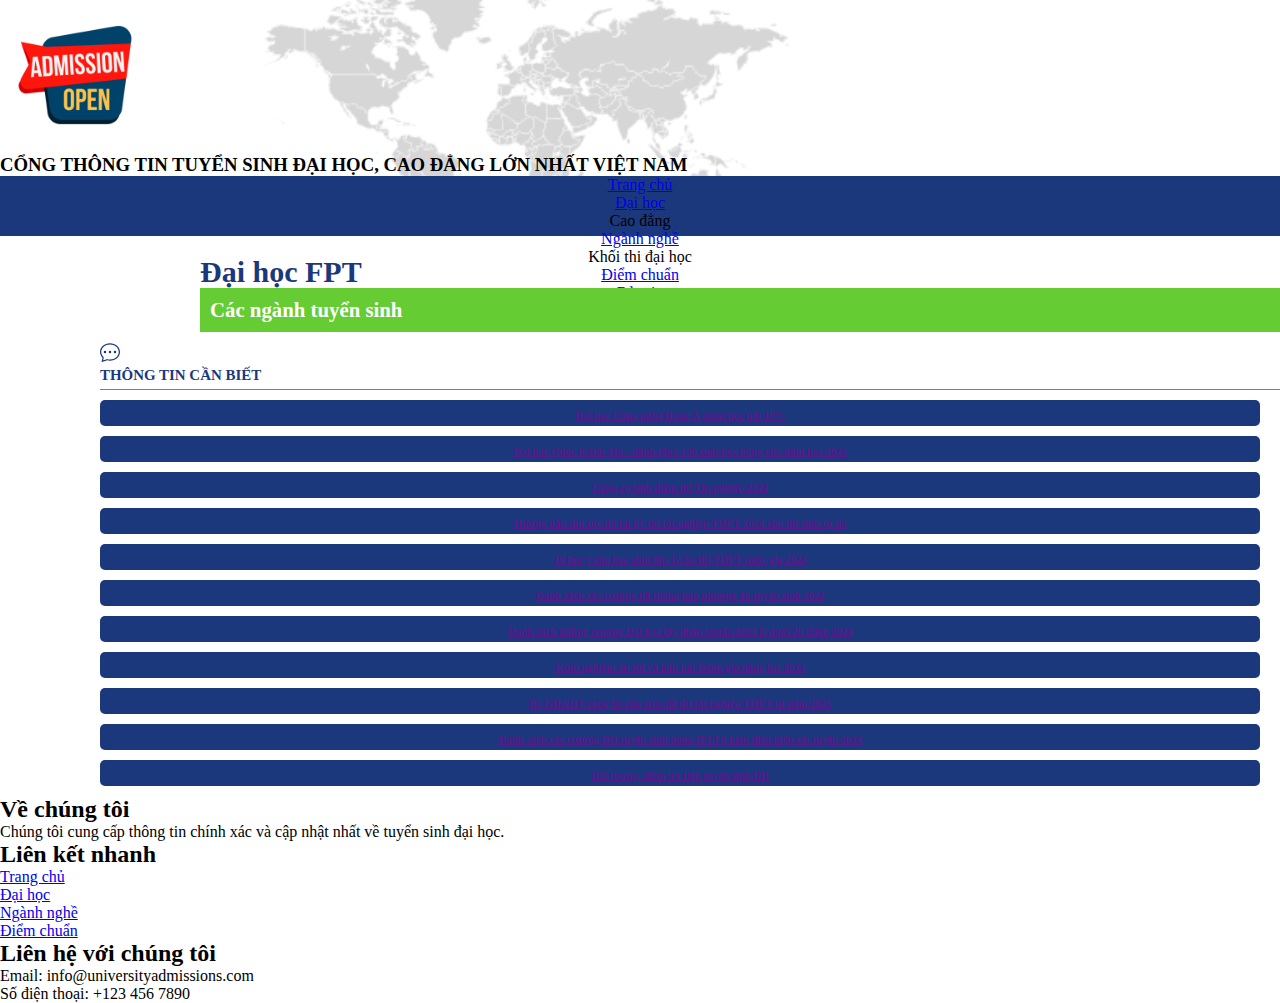
<file: assets/page/method.html>
<!DOCTYPE html>
<html lang="en">
<head>
    <meta charset="UTF-8">
    <meta name="viewport" content="width=device-width, initial-scale=1.0">
    <title>Method</title>
    <link rel="stylesheet" href="/assets/css/university.css">
    <link href="https://cdn.jsdelivr.net/npm/bootstrap@5.0.2/dist/css/bootstrap.min.css" rel="stylesheet" integrity="sha384-EVSTQN3/azprG1Anm3QDgpJLIm9Nao0Yz1ztcQTwFspd3yD65VohhpuuCOmLASjC" crossorigin="anonymous">
    <script src="https://cdn.jsdelivr.net/npm/@popperjs/core@2.9.2/dist/umd/popper.min.js" integrity="sha384-IQsoLXl5PILFhosVNubq5LC7Qb9DXgDA9i+tQ8Zj3iwWAwPtgFTxbJ8NT4GN1R8p" crossorigin="anonymous"></script>
    <script src="https://cdn.jsdelivr.net/npm/bootstrap@5.0.2/dist/js/bootstrap.min.js" integrity="sha384-cVKIPhGWiC2Al4u+LWgxfKTRIcfu0JTxR+EQDz/bgldoEyl4H0zUF0QKbrJ0EcQF" crossorigin="anonymous"></script>
    <script src="../js/CallApi.js"></script>
</head>
<body>
    <div class="container-fluid p-0">
        <div class="header">
            <div class="row align-items-center">
                <div class="col-md-auto img-logo p-0 ms-5">
                    <img src="../img/logo.png" style="width: 150px;" alt="Logo">
                </div>
                <div class="col p-0">
                    <h3 class="text-center p-0">CỔNG THÔNG TIN TUYỂN SINH ĐẠI HỌC, CAO ĐẲNG LỚN NHẤT VIỆT NAM</h3>
                </div>
            </div>
        </div>
        <div class="navbar justify-content-center pb-0">
            <div class="row">
                <ul class="list-unstyled d-flex justify-content-center align-items-center w-100 text-white">
                    <li class="mx-4">
                        <a class="text-decoration-none text-white" href="home.html">Trang chủ</a>
                    </li>
                    <li class="mx-4">
                        <a class="text-decoration-none text-white" href="index.html">Đại học</a>
                    </li>
                    <li class="mx-4">Cao đẳng</li>
                    <li class="mx-4">
                        <a class="text-decoration-none text-white" href="major.html">Ngành nghề</a>
                    </li>
                    <li class="mx-4">Khối thi đại học</li>
                    <li class="mx-4">
                        <a class="text-decoration-none text-white" href="list_benchmark.html">Điểm chuẩn</a>
                    </li>
                    <li class="mx-4">
                        <a class="text-decoration-none text-white" href="news.html">Bản tin</a>
                    </li>
                </ul>
            </div>
        </div>
        <div class="content">
            <div class="row d-flex">
                <div class="col-md-8 left">
                    <!-- <div class="row d-flex justify-content-center align-items-center mt-4">

                        <div class="col-md-8">
  
                          <div class="search">
                            <i class="fa fa-search"></i>
                            <input type="text" class="form-control" placeholder="Nhập thông tin bạn cần tìm ...">
                            <button class="btn btn-primary">Tìm kiếm</button>
                          </div>
                          
                        </div>
                        
                      </div> -->
                    <div class="left-title" style="padding-left: 100px;">
                        <h5 class="mb-4 py-3" style="font-size: 30px;" id="nameUniversity">Đại học FPT</h5>
                    </div>
                    <div class="content">
                        <!-- <div class="folderA">
                            <span>A. GIỚI THIỆU</span>
                            <ul class="list-unstyled" id="list-unstyled">
                                <li class="p-2">Tên trường: Đại học FPT</li>
                                <li class="p-2">Mã trường: FPT</li>
                                <li class="p-2">Loại trường: Dân lập</li>
                                <li class="p-2">Hệ đào tạo: Đại học</li>
                                <li class="p-2">Địa chỉ: Khu Giáo dục và Đào tạo - Khu Công nghệ cao Hòa Lạc, Km29 Đại lộ Thăng Long, Thạch Thất, TP. Hà Nội</li>
                                <li class="p-2">SĐT: 0247.3005.588</li>
                                <li class="p-2">Email: daihocfpt@fpt.edu.vn</li>
                                <li class="p-2">Website: https://hanoi.fpt.edu.vn/ </li>
                                <li class="p-2">Facebook: www.facebook.com/DaihocFPTHaNoi</li>
                            </ul>
                        </div> -->
                        <div class="folderB">
                            <!-- <span>B. Thông tin tuyển sinh năm 2024</span>
                            <h5>I. Thông tin chung</h5>
                            <div class="time">
                                <h5>1. Thời gian xét tuyển</h5>
                                <ul class="list-unstyled">
                                    <li>Nhà trường sẽ dừng nhận hồ sơ đăng ký khi số thí sinh nhập học đạt đủ chỉ tiêu.</li>
                                </ul>
                            </div>
                            <div class="doituong">
                                <h5>2. Đối tượng xét tuyển</h5>
                                <ul class="list-unstyled">
                                    <li>Thí sinh đã tốt nghiệp THPT hoặc tương đương tính đến thời điểm nhập học..</li>
                                </ul>
                            </div>
                            <div class="phamvi">
                                <h5>3. Phạm vi tuyển sinh</h5>
                                <ul class="list-unstyled">
                                    <li>Tuyển sinh trong cả nước.</li>
                                </ul>
                            </div> -->
                            <!-- <div class="phuongthuc"> -->
                                <!-- <span>Phương thức tuyển sinh</span>
                                <div class="pt_a">
                                    <h6 style="margin-top: 20px;">1. Phương thức xét tuyển</h6>
                                    <ul class="list-unstyled" id="AdmissionsMethod">
                                    </ul>
                                </div>
                                <div class="pt_b">
                                    <h6>2. Ngưỡng đảm bảo chất lượng đầu vào, điều kiện ĐKXT</h6>
                                    <ul class="list-unstyled">
                                        <li>Ngưỡng đảm bảo chất lượng đầu vào và điều kiện ĐKXT từng phương thức</li>
                                    </ul>
                                </div> -->
                            <!-- </div> -->
                            <!-- <div class="hocphi">
                                <h5>5. Học phí</h5>
                                <div class="department" id="department">
                                    
                                </div>
                            </div> -->
                            <span>Các ngành tuyển sinh</span>
                            <div class="nganh" id="nganh">
                                
                            </div>
                        </div>
                        <!-- <div class="folderC">
                            <span>C. Điểm trúng tuyển các năm</span>
                            <div class="diem" id="diem">
                            </div>
                        </div> -->
                    </div>
                </div>
                <div class="col-md-4 right">
                    <div class="right-title d-flex">
                        <svg xmlns="http://www.w3.org/2000/svg" width="16" height="16" fill="currentColor" class="bi bi-chat-dots" viewBox="0 0 16 16">
                            <path d="M5 8a1 1 0 1 1-2 0 1 1 0 0 1 2 0m4 0a1 1 0 1 1-2 0 1 1 0 0 1 2 0m3 1a1 1 0 1 0 0-2 1 1 0 0 0 0 2"/>
                            <path d="m2.165 15.803.02-.004c1.83-.363 2.948-.842 3.468-1.105A9 9 0 0 0 8 15c4.418 0 8-3.134 8-7s-3.582-7-8-7-8 3.134-8 7c0 1.76.743 3.37 1.97 4.6a10.4 10.4 0 0 1-.524 2.318l-.003.011a11 11 0 0 1-.244.637c-.079.186.074.394.273.362a22 22 0 0 0 .693-.125m.8-3.108a1 1 0 0 0-.287-.801C1.618 10.83 1 9.468 1 8c0-3.192 3.004-6 7-6s7 2.808 7 6-3.004 6-7 6a8 8 0 0 1-2.088-.272 1 1 0 0 0-.711.074c-.387.196-1.24.57-2.634.893a11 11 0 0 0 .398-2"/>
                        </svg>
                        <h5>Thông tin cần biết</h5>
                    </div>
                    <div class="row right-content">
                        <ul class="list-unstyled">
                            <li><a href="" class="text-decoration-none text-white">
                                <h6>Đại học Công nghệ Đông Á giảm học phí 10%</h6>
                            </a></li>
                            <li><a href="" class="text-decoration-none text-white">
                                <h6>Đại học Quốc tế Bắc Hà - dành tặng 100 suất học bổng cho năm học 2025</h6>
                            </a></li>
                            <li><a href="" class="text-decoration-none text-white">
                                <h6>Công cụ tính điểm thi Tốt nghiệp 2024</h6>
                            </a></li>
                            <li><a href="" class="text-decoration-none text-white">
                                <h6>Hướng dẫn thủ tục thi lại kỳ thi tốt nghiệp THPT 2024 cho thí sinh tự do</h6>
                            </a></li>
                            <li><a href="" class="text-decoration-none text-white">
                                <h6>10 lưu ý cho học sinh lớp 12 ôn thi THPT quốc gia 2024</h6>
                            </a></li>
                            <li><a href="" class="text-decoration-none text-white">
                                <h6>Danh sách các trường đã thông báo phương án tuyển sinh 2024</h6>
                            </a></li>
                            <li><a href="" class="text-decoration-none text-white">
                                <h6>Danh sách những trường Đại học lấy điểm chuẩn khối B dưới 20 điểm 2024</h6>
                            </a></li>
                            <li><a href="" class="text-decoration-none text-white">
                                <h6>Kinh nghiệm ôn thi và làm bài Đánh giá năng lực 2024</h6>
                            </a></li>
                            <li><a href="" class="text-decoration-none text-white">
                                <h6>Bộ GD&ĐT công bố cấu trúc đề thi tốt nghiệp THPT từ năm 2025</h6>
                            </a></li>
                            <li><a href="" class="text-decoration-none text-white">
                                <h6>Danh sách các trường ĐH tuyển sinh bằng IELTS kèm điều kiện xét tuyển 2024  </h6>
                            </a></li>
                            <li><a href="" class="text-decoration-none text-white">
                                <h6>Đối tượng, điểm ưu tiên tuyển sinh ĐH </h6>
                            </a></li>
                        </ul>
                    </div>
                </div>
            </div>
        </div>
    </div>
    <footer class="footer mt-4">
        <div class="footer-container">
            <div class="footer-section about">
                <h2>Về chúng tôi</h2>
                <p>Chúng tôi cung cấp thông tin chính xác và cập nhật nhất về tuyển sinh đại học.</p>
            </div>
            <div class="footer-section links">
                <h2>Liên kết nhanh</h2>
                <ul>
                    <li><a href="./home.html">Trang chủ</a></li>
                    <li><a href="./index.html">Đại học</a></li>
                    <li><a href="./major.html">Ngành nghề</a></li>
                    <li><a href="./benchmark.html">Điểm chuẩn</a></li>
                </ul>
            </div>
            <div class="footer-section contact">
                <h2>Liên hệ với chúng tôi</h2>
                <p>Email: info@universityadmissions.com</p>
                <p>Số điện thoại: +123 456 7890</p>
            </div>
        </div>
    </footer>
</body>
<script>
    GetInformationUniversity1()
    GetDepartment1()
</script>
</html>
</file>
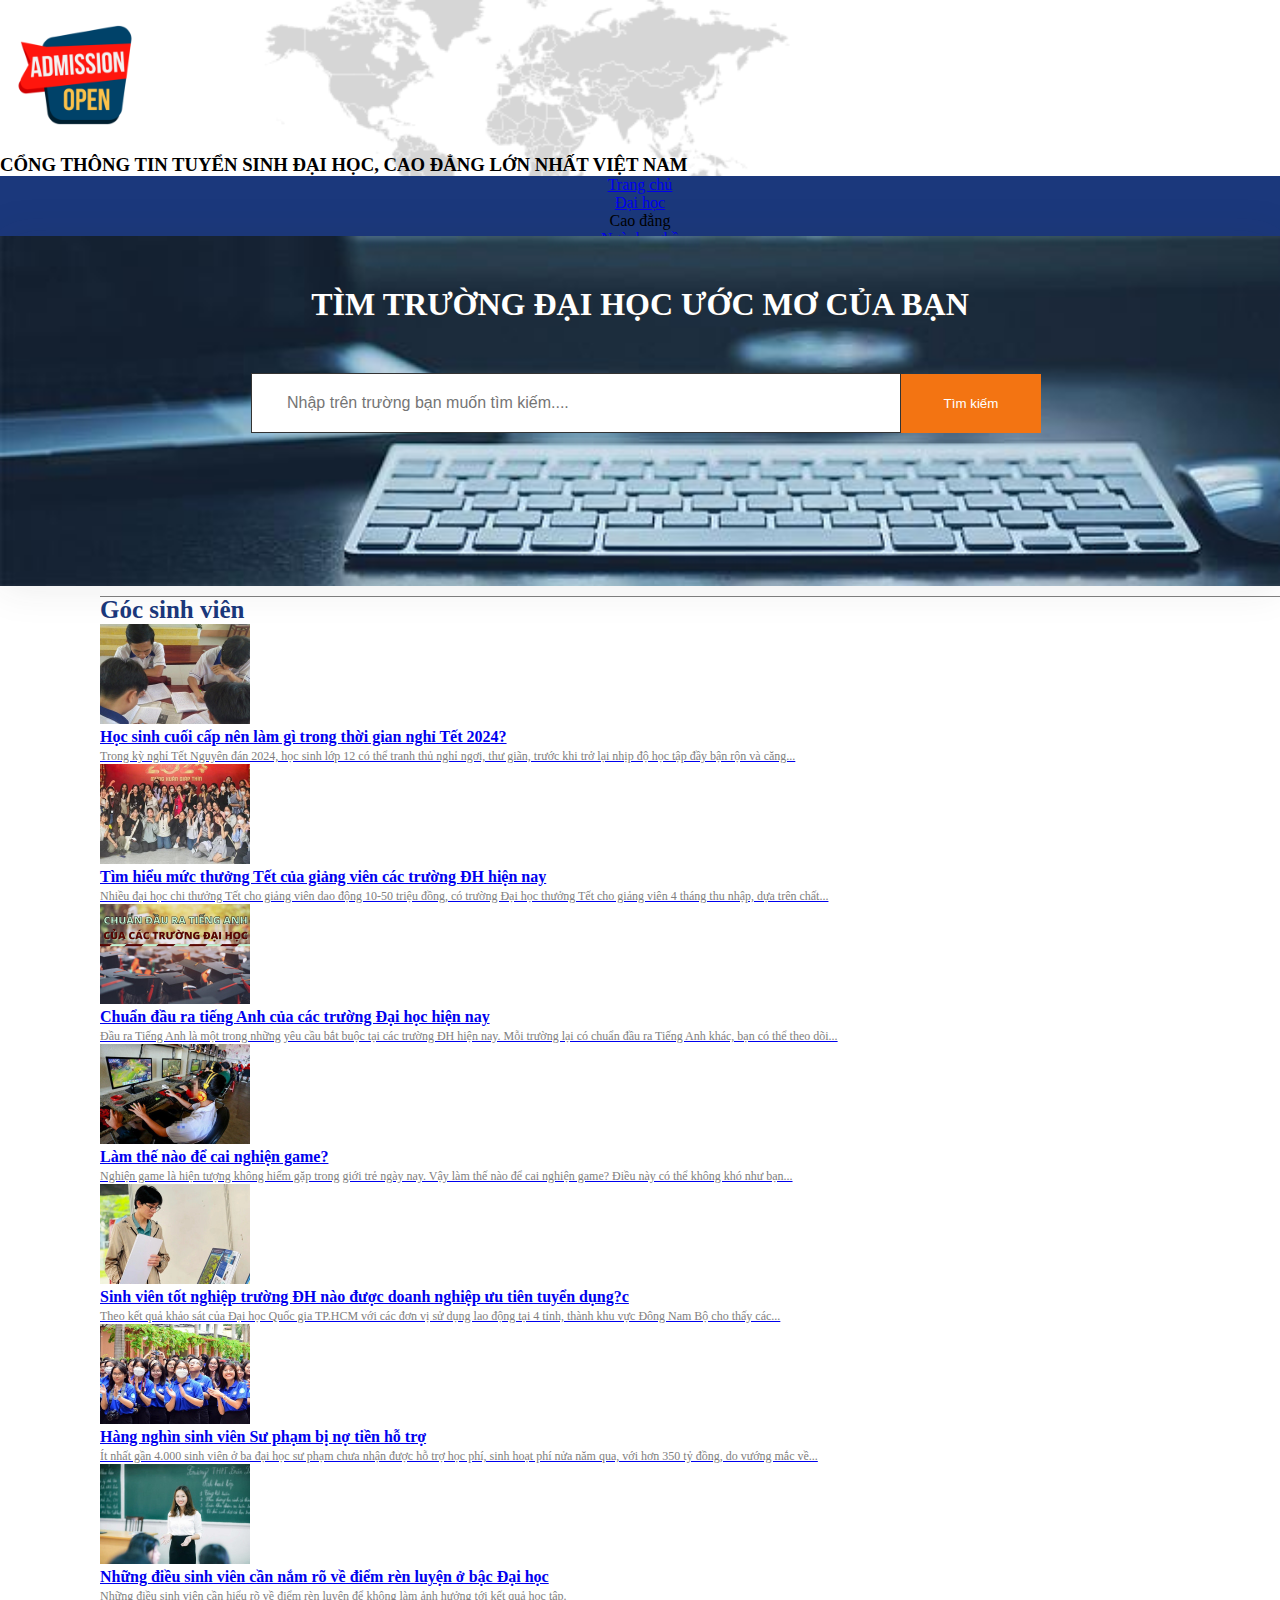
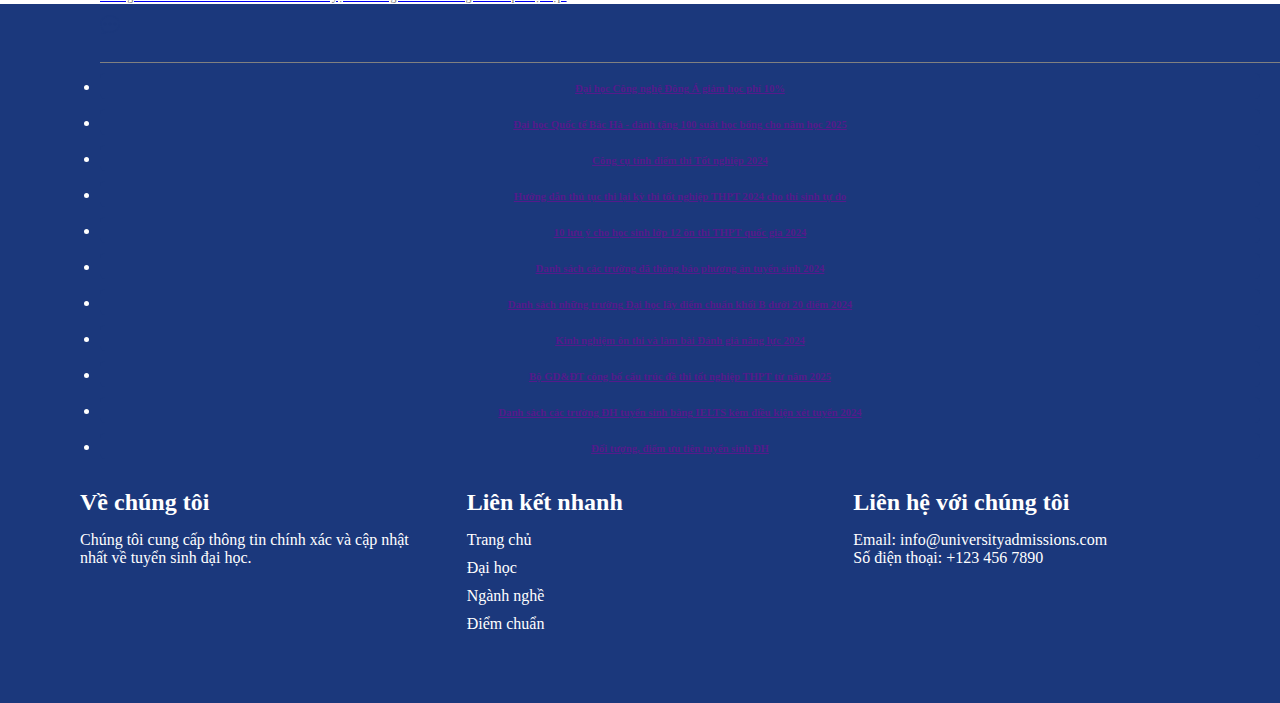
<file: assets/page/news.html>
<!DOCTYPE html>
<html lang="en">
<head>
    <meta charset="UTF-8">
    <meta name="viewport" content="width=device-width, initial-scale=1.0">
    <title>News</title>
    <link rel="stylesheet" href="/assets/css/home.css">
    <link href="https://cdn.jsdelivr.net/npm/bootstrap@5.0.2/dist/css/bootstrap.min.css" rel="stylesheet" integrity="sha384-EVSTQN3/azprG1Anm3QDgpJLIm9Nao0Yz1ztcQTwFspd3yD65VohhpuuCOmLASjC" crossorigin="anonymous">
    <script src="https://cdn.jsdelivr.net/npm/@popperjs/core@2.9.2/dist/umd/popper.min.js" integrity="sha384-IQsoLXl5PILFhosVNubq5LC7Qb9DXgDA9i+tQ8Zj3iwWAwPtgFTxbJ8NT4GN1R8p" crossorigin="anonymous"></script>
    <script src="https://cdn.jsdelivr.net/npm/bootstrap@5.0.2/dist/js/bootstrap.min.js" integrity="sha384-cVKIPhGWiC2Al4u+LWgxfKTRIcfu0JTxR+EQDz/bgldoEyl4H0zUF0QKbrJ0EcQF" crossorigin="anonymous"></script>
    <script src="../js/CallApi.js"></script>
</head>
<body>
    <div class="container-fluid p-0">
        <div class="header">
            <div class="row align-items-center">
                <div class="col-md-auto img-logo p-0 ms-5">
                    <img src="../img/logo.png" style="width: 150px;" alt="Logo">
                </div>
                <div class="col p-0">
                    <h3 class="text-center p-0">CỔNG THÔNG TIN TUYỂN SINH ĐẠI HỌC, CAO ĐẲNG LỚN NHẤT VIỆT NAM</h3>
                </div>
            </div>
        </div>
        <div class="navbar justify-content-center pb-0">
            <div class="row">
                <ul class="list-unstyled d-flex justify-content-center align-items-center w-100 text-white" style="font-weight: 500;">
                    <li class="mx-4">
                        <a class="text-decoration-none text-white" href="#">Trang chủ</a>
                    </li>
                    <li class="mx-4">
                        <a class="text-decoration-none text-white" href="index.html">Đại học</a>
                    </li>
                    <li class="mx-4">Cao đẳng</li>
                    <li class="mx-4">
                        <a class="text-decoration-none text-white" href="major.html">Ngành nghề</a>
                    </li>
                    <li class="mx-4">Khối thi đại học</li>
                    <li class="mx-4">
                        <a class="text-decoration-none text-white" href="list_benchmark.html">Điểm chuẩn</a>
                    </li>
                    <li class="mx-4">
                        <a class="text-decoration-none text-white" href="#">Bản tin</a>
                    </li>
                </ul>
            </div>
        </div>
        <div class="search">
            <div class="find_school text-center">
                 <h4>TÌM TRƯỜNG ĐẠI HỌC ƯỚC MƠ CỦA BẠN</h4>
            </div>
            <div class="input-search text-center">
                 <input type="" id="search" placeholder="Nhập trên trường bạn muốn tìm kiếm....">
                 <button onclick="Search()">Tìm kiếm</button>
            </div>
         </div>
        <div class="content">
            <div class="row d-flex">
                <div class="col-md-8 left">
                    <div class="left-title d-flex">
                        <!-- <svg xmlns="http://www.w3.org/2000/svg" width="16" height="16" fill="currentColor" class="bi bi-file-earmark-text" viewBox="0 0 16 16">
                            <path d="M5.5 7a.5.5 0 0 0 0 1h5a.5.5 0 0 0 0-1zM5 9.5a.5.5 0 0 1 .5-.5h5a.5.5 0 0 1 0 1h-5a.5.5 0 0 1-.5-.5m0 2a.5.5 0 0 1 .5-.5h2a.5.5 0 0 1 0 1h-2a.5.5 0 0 1-.5-.5"/>
                            <path d="M9.5 0H4a2 2 0 0 0-2 2v12a2 2 0 0 0 2 2h8a2 2 0 0 0 2-2V4.5zm0 1v2A1.5 1.5 0 0 0 11 4.5h2V14a1 1 0 0 1-1 1H4a1 1 0 0 1-1-1V2a1 1 0 0 1 1-1z"/>
                          </svg> -->
                        <h5>Góc sinh viên</h5>
                    </div>
                    <div class="left-infor">
                        <a href="page404.html" class="infor-one d-flex mt-3 text-decoration-none text-dark">
                            <div class="img me-3">
                                <img style="width: 150px;" src="../img/n1.jpg" alt="">
                            </div>
                            <div class="title">
                                <div class="title-big">
                                    <b>Học sinh cuối cấp nên làm gì trong thời gian nghỉ Tết 2024?</b>
                                </div>
                                <div class="title-small">
                                    <span >
                                        Trong kỳ nghỉ Tết Nguyên đán 2024, học sinh lớp 12 có thể tranh thủ nghỉ ngơi, thư giãn, trước khi trở lại nhịp độ học tập đầy bận rộn và căng...
                                    </span>
                                </div>
                            </div>
                        </a>
                        <a href="page404.html" class="infor-two d-flex mt-3 text-decoration-none text-dark">
                            <div class="img me-3">
                                <img style="width: 150px;" src="../img/n2.jpg" alt="">
                            </div>
                            <div class="title">
                                <div class="title-big">
                                    <b>Tìm hiểu mức thưởng Tết của giảng viên các trường ĐH hiện nay</b>
                                </div>
                                <div class="title-small">
                                    <span>
                                        Nhiều đại học chi thưởng Tết cho giảng viên dao động 10-50 triệu đồng, có trường Đại học thưởng Tết cho giảng viên 4 tháng thu nhập, dựa trên chất...
                                    </span>
                                </div>
                            </div>
                        </a>
                        <a href="page404.html" class="infor-three d-flex mt-3 text-decoration-none text-dark">
                            <div class="img me-3">
                                <img style="width: 150px;" src="../img/n3.jpg" alt="">
                            </div>
                            <div class="title">
                                <div class="title-big">
                                    <b>Chuẩn đầu ra tiếng Anh của các trường Đại học hiện nay</b>
                                </div>
                                <div class="title-small">
                                    <span>
                                        Đầu ra Tiếng Anh là một trong những yêu cầu bắt buộc tại các trường ĐH hiện nay. Mỗi trường lại có chuẩn đầu ra Tiếng Anh khác, bạn có thể theo dõi...
                                    </span>
                                </div>
                            </div>
                        </a>
                        <a href="page404.html" class="infor-four d-flex mt-3 text-decoration-none text-dark">
                            <div class="img me-3">
                                <img style="width: 150px;" src="../img/n4.jpg" alt="">
                            </div>
                            <div class="title">
                                <div class="title-big">
                                    <b>Làm thế nào để cai nghiện game?</b>
                                </div>
                                <div class="title-small">
                                    <span>
                                        Nghiện game là hiện tượng không hiếm gặp trong giới trẻ ngày nay. Vậy làm thế nào để cai nghiện game? Điều này có thể không khó như bạn...
                                    </span>
                                </div>
                            </div>
                        </a>
                        <a href="page404.html" class="infor-five d-flex mt-3 text-decoration-none text-dark">
                            <div class="img me-3">
                                <img style="width: 150px;" src="../img/n5.jpg" alt="">
                            </div>
                            <div class="title">
                                <div class="title-big">
                                    <b>Sinh viên tốt nghiệp trường ĐH nào được doanh nghiệp ưu tiên tuyển dụng?c</b>
                                </div>
                                <div class="title-small">
                                    <span>
                                        Theo kết quả khảo sát của Đại học Quốc gia TP.HCM với các đơn vị sử dụng lao động tại 4 tỉnh, thành khu vực Đông Nam Bộ cho thấy các...
                                </div>
                            </div>
                        </a>
                        <a href="page404.html" class="infor-six d-flex mt-3 text-decoration-none text-dark">
                            <div class="img me-3">
                                <img style="width: 150px;" src="../img/n6.jpg" alt="">
                            </div>
                            <div class="title">
                                <div class="title-big">
                                    <b>Hàng nghìn sinh viên Sư phạm bị nợ tiền hỗ trợ</b>
                                </div>
                                <div class="title-small">
                                    <span>
                                        Ít nhất gần 4.000 sinh viên ở ba đại học sư phạm chưa nhận được hỗ trợ học phí, sinh hoạt phí nửa năm qua, với hơn 350 tỷ đồng, do vướng mắc về...
                                    </span>
                                </div>
                            </div>
                        </a>
                        <a href="page404.html" class="infor-seven d-flex mt-3 text-decoration-none text-dark">
                            <div class="img me-3">
                                <img style="width: 150px;" src="../img/n7.jpg" alt="">
                            </div>
                            <div class="title">
                                <div class="title-big">
                                    <b>Những điều sinh viên cần nắm rõ về điểm rèn luyện ở bậc Đại học</b>
                                </div>
                                <div class="title-small">
                                    <span>
                                        Những điều sinh viên cần hiểu rõ về điểm rèn luyện để không làm ảnh hưởng tới kết quả học tập. 
                                    </span>
                                </div>
                            </div>
                        </a>
                    </div>
                </div>
                <div class="col-md-4 right">
                    <div class="right-title d-flex">
                        <svg xmlns="http://www.w3.org/2000/svg" width="16" height="16" fill="currentColor" class="bi bi-chat-dots" viewBox="0 0 16 16">
                            <path d="M5 8a1 1 0 1 1-2 0 1 1 0 0 1 2 0m4 0a1 1 0 1 1-2 0 1 1 0 0 1 2 0m3 1a1 1 0 1 0 0-2 1 1 0 0 0 0 2"/>
                            <path d="m2.165 15.803.02-.004c1.83-.363 2.948-.842 3.468-1.105A9 9 0 0 0 8 15c4.418 0 8-3.134 8-7s-3.582-7-8-7-8 3.134-8 7c0 1.76.743 3.37 1.97 4.6a10.4 10.4 0 0 1-.524 2.318l-.003.011a11 11 0 0 1-.244.637c-.079.186.074.394.273.362a22 22 0 0 0 .693-.125m.8-3.108a1 1 0 0 0-.287-.801C1.618 10.83 1 9.468 1 8c0-3.192 3.004-6 7-6s7 2.808 7 6-3.004 6-7 6a8 8 0 0 1-2.088-.272 1 1 0 0 0-.711.074c-.387.196-1.24.57-2.634.893a11 11 0 0 0 .398-2"/>
                        </svg>
                        <h5>Thông tin cần biết</h5>
                    </div>
                    <div class="row right-content">
                        <ul class="list-unstyled">
                            <li><a href="" class="text-decoration-none text-white">
                                <h6>Đại học Công nghệ Đông Á giảm học phí 10%</h6>
                            </a></li>
                            <li><a href="" class="text-decoration-none text-white">
                                <h6>Đại học Quốc tế Bắc Hà - dành tặng 100 suất học bổng cho năm học 2025</h6>
                            </a></li>
                            <li><a href="" class="text-decoration-none text-white">
                                <h6>Công cụ tính điểm thi Tốt nghiệp 2024</h6>
                            </a></li>
                            <li><a href="" class="text-decoration-none text-white">
                                <h6>Hướng dẫn thủ tục thi lại kỳ thi tốt nghiệp THPT 2024 cho thí sinh tự do</h6>
                            </a></li>
                            <li><a href="" class="text-decoration-none text-white">
                                <h6>10 lưu ý cho học sinh lớp 12 ôn thi THPT quốc gia 2024</h6>
                            </a></li>
                            <li><a href="" class="text-decoration-none text-white">
                                <h6>Danh sách các trường đã thông báo phương án tuyển sinh 2024</h6>
                            </a></li>
                            <li><a href="" class="text-decoration-none text-white">
                                <h6>Danh sách những trường Đại học lấy điểm chuẩn khối B dưới 20 điểm 2024</h6>
                            </a></li>
                            <li><a href="" class="text-decoration-none text-white">
                                <h6>Kinh nghiệm ôn thi và làm bài Đánh giá năng lực 2024</h6>
                            </a></li>
                            <li><a href="" class="text-decoration-none text-white">
                                <h6>Bộ GD&ĐT công bố cấu trúc đề thi tốt nghiệp THPT từ năm 2025</h6>
                            </a></li>
                            <li><a href="" class="text-decoration-none text-white">
                                <h6>Danh sách các trường ĐH tuyển sinh bằng IELTS kèm điều kiện xét tuyển 2024  </h6>
                            </a></li>
                            <li><a href="" class="text-decoration-none text-white">
                                <h6>Đối tượng, điểm ưu tiên tuyển sinh ĐH </h6>
                            </a></li>
                        </ul>
                    </div>
                </div>
            </div>
        </div>
    </div>
    <footer class="footer mt-4">
        <div class="footer-container">
            <div class="footer-section about">
                <h2>Về chúng tôi</h2>
                <p>Chúng tôi cung cấp thông tin chính xác và cập nhật nhất về tuyển sinh đại học.</p>
            </div>
            <div class="footer-section links">
                <h2>Liên kết nhanh</h2>
                <ul>
                    <li><a href="./home.html">Trang chủ</a></li>
                    <li><a href="./index.html">Đại học</a></li>
                    <li><a href="./major.html">Ngành nghề</a></li>
                    <li><a href="./benchmark.html">Điểm chuẩn</a></li>
                </ul>
            </div>
            <div class="footer-section contact">
                <h2>Liên hệ với chúng tôi</h2>
                <p>Email: info@universityadmissions.com</p>
                <p>Số điện thoại: +123 456 7890</p>
            </div>
        </div>
    </footer>
</body>
<script>
    // GetInformationUniversity()
    // GetAdmissionsMethodsByIdUniversity()
    // GetOnlyDepartment()
    // GetDepartment()
    // GetPoint()
</script>
</html>
</file>
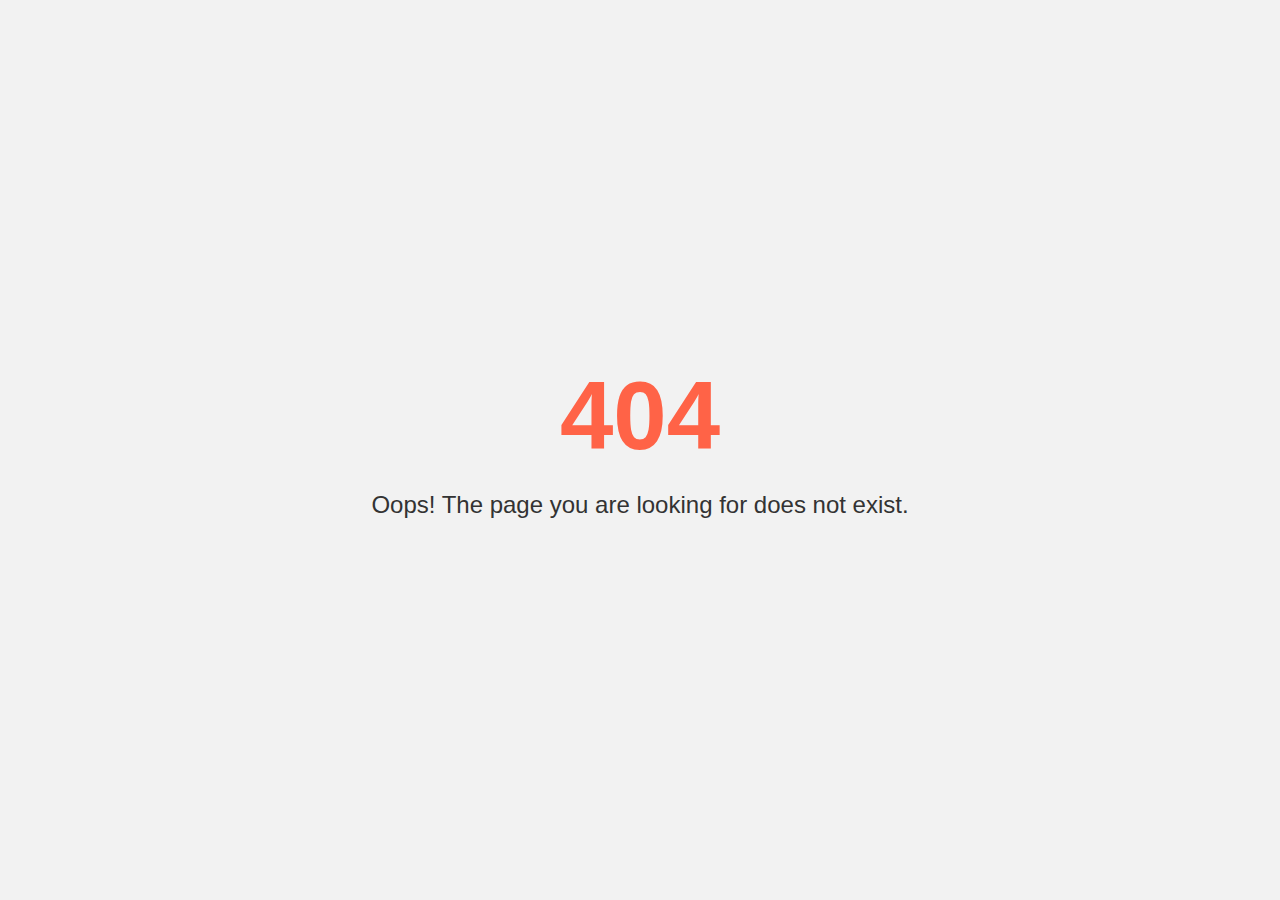
<file: assets/page/page404.html>
<!DOCTYPE html>
<html lang="en">
<head>
    <meta charset="UTF-8">
    <meta name="viewport" content="width=device-width, initial-scale=1.0">
    <title>404 Not Found</title>
    <link rel="stylesheet" href="../css/page404.css">
</head>
<body>
    <div class="container">
        <h1>404</h1>
        <p>Oops! The page you are looking for does not exist.</p>
    </div>
</body>
</html>
</file>
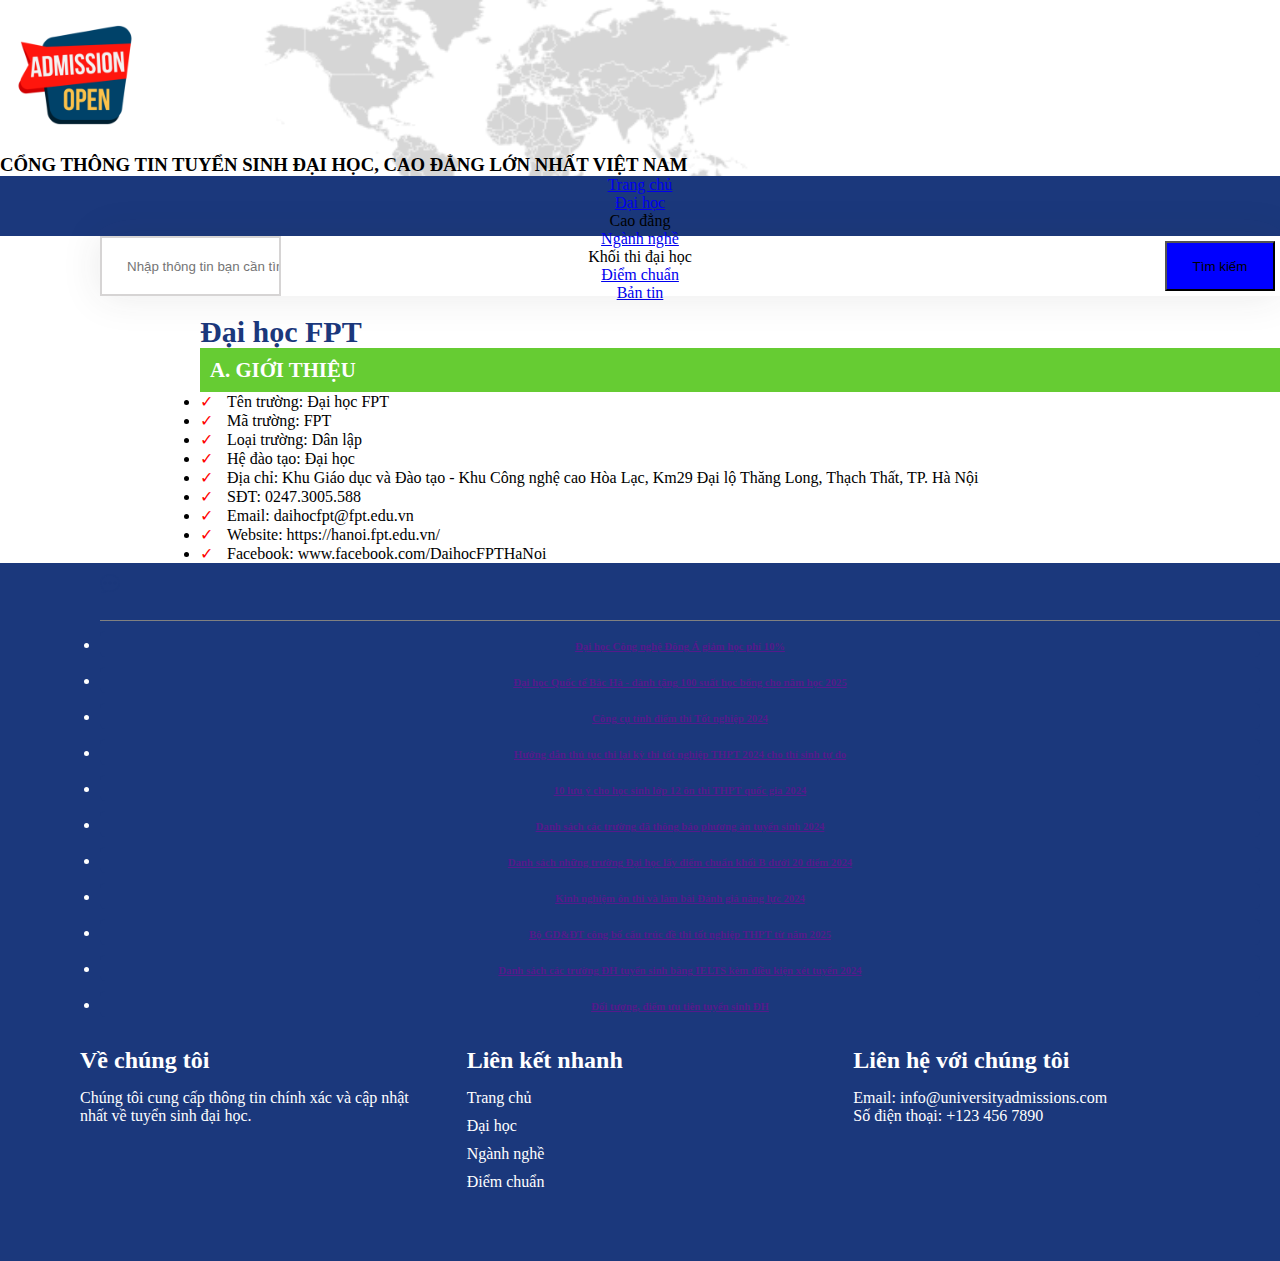
<file: assets/page/result_search.html>
<!DOCTYPE html>
<html lang="en">
<head>
    <meta charset="UTF-8">
    <meta name="viewport" content="width=device-width, initial-scale=1.0">
    <title>Result</title>
    <link rel="stylesheet" href="/assets/css/result_search.css">
    <link href="https://cdn.jsdelivr.net/npm/bootstrap@5.0.2/dist/css/bootstrap.min.css" rel="stylesheet" integrity="sha384-EVSTQN3/azprG1Anm3QDgpJLIm9Nao0Yz1ztcQTwFspd3yD65VohhpuuCOmLASjC" crossorigin="anonymous">
    <script src="https://cdn.jsdelivr.net/npm/@popperjs/core@2.9.2/dist/umd/popper.min.js" integrity="sha384-IQsoLXl5PILFhosVNubq5LC7Qb9DXgDA9i+tQ8Zj3iwWAwPtgFTxbJ8NT4GN1R8p" crossorigin="anonymous"></script>
    <script src="https://cdn.jsdelivr.net/npm/bootstrap@5.0.2/dist/js/bootstrap.min.js" integrity="sha384-cVKIPhGWiC2Al4u+LWgxfKTRIcfu0JTxR+EQDz/bgldoEyl4H0zUF0QKbrJ0EcQF" crossorigin="anonymous"></script>
    <script src="../js/CallApi.js"></script>
</head>
<body>
    <div class="container-fluid p-0">
        <div class="header">
            <div class="row align-items-center">
                <div class="col-md-auto img-logo p-0 ms-5">
                    <img src="../img/logo.png" style="width: 150px;" alt="Logo">
                </div>
                <div class="col p-0">
                    <h3 class="text-center p-0">CỔNG THÔNG TIN TUYỂN SINH ĐẠI HỌC, CAO ĐẲNG LỚN NHẤT VIỆT NAM</h3>
                </div>
            </div>
        </div>
        <div class="navbar justify-content-center pb-0">
            <div class="row">
                <ul class="list-unstyled d-flex justify-content-center align-items-center w-100 text-white">
                    <li class="mx-4">
                        <a class="text-decoration-none text-white" href="home.html">Trang chủ</a>
                    </li>
                    <li class="mx-4">
                        <a class="text-decoration-none text-white" href="index.html">Đại học</a>
                    </li>
                    <li class="mx-4">Cao đẳng</li>
                    <li class="mx-4">
                        <a class="text-decoration-none text-white" href="major.html">Ngành nghề</a>
                    </li>
                    <li class="mx-4">Khối thi đại học</li>
                    <li class="mx-4">
                        <a class="text-decoration-none text-white" href="list_benchmark.html">Điểm chuẩn</a>
                    </li>
                    <li class="mx-4">
                        <a class="text-decoration-none text-white" href="news.html">Bản tin</a>
                    </li>
                </ul>
            </div>
        </div>
        <div class="content">
            <div class="row d-flex">
                <div class="col-md-8 left">
                    <div class="row d-flex justify-content-center align-items-center mt-4">

                        <div class="col-md-8">
  
                          <div class="search">
                            <i class="fa fa-search"></i>
                            <input type="text" class="form-control" placeholder="Nhập thông tin bạn cần tìm ...">
                            <button class="btn btn-primary">Tìm kiếm</button>
                          </div>
                          
                        </div>
                        
                      </div>
                    <div class="left-title" style="padding-left: 100px;">
                        <h5 class="mb-4 py-3" style="font-size: 30px;" id="nameUniversity">Đại học FPT</h5>
                    </div>
                    <div class="content">
                        <div class="folderA">
                            <span>A. GIỚI THIỆU</span>
                            <ul class="list-unstyled" id="list-unstyled">
                                <li class="p-2">Tên trường: Đại học FPT</li>
                                <li class="p-2">Mã trường: FPT</li>
                                <li class="p-2">Loại trường: Dân lập</li>
                                <li class="p-2">Hệ đào tạo: Đại học</li>
                                <li class="p-2">Địa chỉ: Khu Giáo dục và Đào tạo - Khu Công nghệ cao Hòa Lạc, Km29 Đại lộ Thăng Long, Thạch Thất, TP. Hà Nội</li>
                                <li class="p-2">SĐT: 0247.3005.588</li>
                                <li class="p-2">Email: daihocfpt@fpt.edu.vn</li>
                                <li class="p-2">Website: https://hanoi.fpt.edu.vn/ </li>
                                <li class="p-2">Facebook: www.facebook.com/DaihocFPTHaNoi</li>
                            </ul>
                        </div>
                    </div>
                </div>
                <div class="col-md-4 right">
                    <div class="right-title d-flex">
                        <svg xmlns="http://www.w3.org/2000/svg" width="16" height="16" fill="currentColor" class="bi bi-chat-dots" viewBox="0 0 16 16">
                            <path d="M5 8a1 1 0 1 1-2 0 1 1 0 0 1 2 0m4 0a1 1 0 1 1-2 0 1 1 0 0 1 2 0m3 1a1 1 0 1 0 0-2 1 1 0 0 0 0 2"/>
                            <path d="m2.165 15.803.02-.004c1.83-.363 2.948-.842 3.468-1.105A9 9 0 0 0 8 15c4.418 0 8-3.134 8-7s-3.582-7-8-7-8 3.134-8 7c0 1.76.743 3.37 1.97 4.6a10.4 10.4 0 0 1-.524 2.318l-.003.011a11 11 0 0 1-.244.637c-.079.186.074.394.273.362a22 22 0 0 0 .693-.125m.8-3.108a1 1 0 0 0-.287-.801C1.618 10.83 1 9.468 1 8c0-3.192 3.004-6 7-6s7 2.808 7 6-3.004 6-7 6a8 8 0 0 1-2.088-.272 1 1 0 0 0-.711.074c-.387.196-1.24.57-2.634.893a11 11 0 0 0 .398-2"/>
                        </svg>
                        <h5>Thông tin cần biết</h5>
                    </div>
                    <div class="row right-content">
                        <ul class="list-unstyled">
                            <li><a href="" class="text-decoration-none text-white">
                                <h6>Đại học Công nghệ Đông Á giảm học phí 10%</h6>
                            </a></li>
                            <li><a href="" class="text-decoration-none text-white">
                                <h6>Đại học Quốc tế Bắc Hà - dành tặng 100 suất học bổng cho năm học 2025</h6>
                            </a></li>
                            <li><a href="" class="text-decoration-none text-white">
                                <h6>Công cụ tính điểm thi Tốt nghiệp 2024</h6>
                            </a></li>
                            <li><a href="" class="text-decoration-none text-white">
                                <h6>Hướng dẫn thủ tục thi lại kỳ thi tốt nghiệp THPT 2024 cho thí sinh tự do</h6>
                            </a></li>
                            <li><a href="" class="text-decoration-none text-white">
                                <h6>10 lưu ý cho học sinh lớp 12 ôn thi THPT quốc gia 2024</h6>
                            </a></li>
                            <li><a href="" class="text-decoration-none text-white">
                                <h6>Danh sách các trường đã thông báo phương án tuyển sinh 2024</h6>
                            </a></li>
                            <li><a href="" class="text-decoration-none text-white">
                                <h6>Danh sách những trường Đại học lấy điểm chuẩn khối B dưới 20 điểm 2024</h6>
                            </a></li>
                            <li><a href="" class="text-decoration-none text-white">
                                <h6>Kinh nghiệm ôn thi và làm bài Đánh giá năng lực 2024</h6>
                            </a></li>
                            <li><a href="" class="text-decoration-none text-white">
                                <h6>Bộ GD&ĐT công bố cấu trúc đề thi tốt nghiệp THPT từ năm 2025</h6>
                            </a></li>
                            <li><a href="" class="text-decoration-none text-white">
                                <h6>Danh sách các trường ĐH tuyển sinh bằng IELTS kèm điều kiện xét tuyển 2024  </h6>
                            </a></li>
                            <li><a href="" class="text-decoration-none text-white">
                                <h6>Đối tượng, điểm ưu tiên tuyển sinh ĐH </h6>
                            </a></li>
                        </ul>
                    </div>
                </div>
            </div>
        </div>
    </div>
    <footer class="footer mt-4">
        <div class="footer-container">
            <div class="footer-section about">
                <h2>Về chúng tôi</h2>
                <p>Chúng tôi cung cấp thông tin chính xác và cập nhật nhất về tuyển sinh đại học.</p>
            </div>
            <div class="footer-section links">
                <h2>Liên kết nhanh</h2>
                <ul>
                    <li><a href="./home.html">Trang chủ</a></li>
                    <li><a href="./index.html">Đại học</a></li>
                    <li><a href="./major.html">Ngành nghề</a></li>
                    <li><a href="./benchmark.html">Điểm chuẩn</a></li>
                </ul>
            </div>
            <div class="footer-section contact">
                <h2>Liên hệ với chúng tôi</h2>
                <p>Email: info@universityadmissions.com</p>
                <p>Số điện thoại: +123 456 7890</p>
            </div>
        </div>
    </footer>
</body>
<script>
    GetInformationUniversity()
    GetAdmissionsMethodsByIdUniversity()
    GetOnlyDepartment()
    GetDepartment()
    GetPoint()
</script>
</html>
</file>
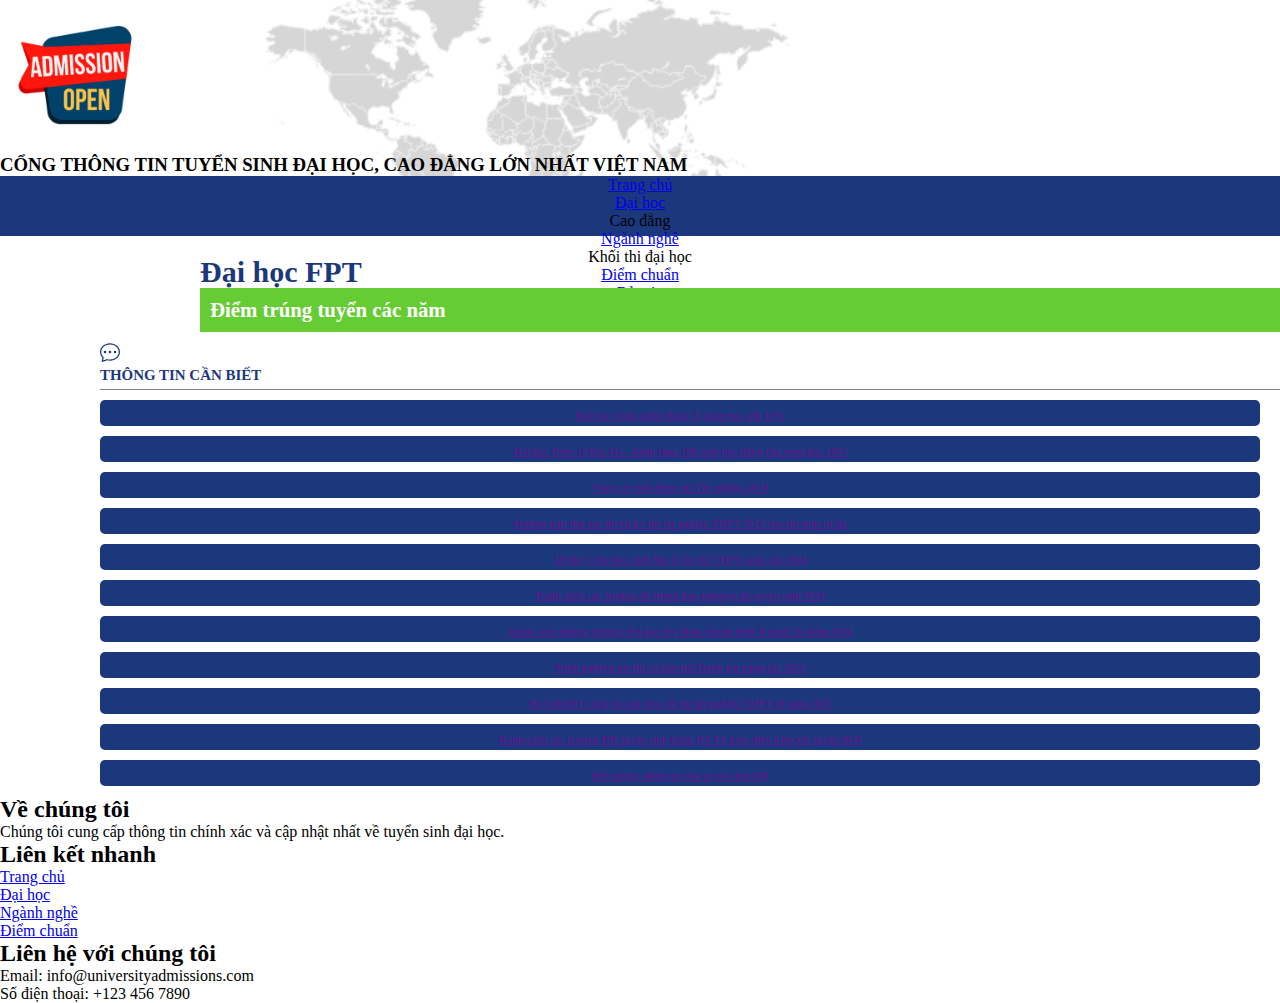
<file: assets/page/score.html>
<!DOCTYPE html>
<html lang="en">
<head>
    <meta charset="UTF-8">
    <meta name="viewport" content="width=device-width, initial-scale=1.0">
    <title>University</title>
    <link rel="stylesheet" href="/assets/css/university.css">
    <link href="https://cdn.jsdelivr.net/npm/bootstrap@5.0.2/dist/css/bootstrap.min.css" rel="stylesheet" integrity="sha384-EVSTQN3/azprG1Anm3QDgpJLIm9Nao0Yz1ztcQTwFspd3yD65VohhpuuCOmLASjC" crossorigin="anonymous">
    <script src="https://cdn.jsdelivr.net/npm/@popperjs/core@2.9.2/dist/umd/popper.min.js" integrity="sha384-IQsoLXl5PILFhosVNubq5LC7Qb9DXgDA9i+tQ8Zj3iwWAwPtgFTxbJ8NT4GN1R8p" crossorigin="anonymous"></script>
    <script src="https://cdn.jsdelivr.net/npm/bootstrap@5.0.2/dist/js/bootstrap.min.js" integrity="sha384-cVKIPhGWiC2Al4u+LWgxfKTRIcfu0JTxR+EQDz/bgldoEyl4H0zUF0QKbrJ0EcQF" crossorigin="anonymous"></script>
    <script src="../js/CallApi.js"></script>
</head>
<body>
    <div class="container-fluid p-0">
        <div class="header">
            <div class="row align-items-center">
                <div class="col-md-auto img-logo p-0 ms-5">
                    <img src="../img/logo.png" style="width: 150px;" alt="Logo">
                </div>
                <div class="col p-0">
                    <h3 class="text-center p-0">CỔNG THÔNG TIN TUYỂN SINH ĐẠI HỌC, CAO ĐẲNG LỚN NHẤT VIỆT NAM</h3>
                </div>
            </div>
        </div>
        <div class="navbar justify-content-center pb-0">
            <div class="row">
                <ul class="list-unstyled d-flex justify-content-center align-items-center w-100 text-white">
                    <li class="mx-4">
                        <a class="text-decoration-none text-white" href="home.html">Trang chủ</a>
                    </li>
                    <li class="mx-4">
                        <a class="text-decoration-none text-white" href="index.html">Đại học</a>
                    </li>
                    <li class="mx-4">Cao đẳng</li>
                    <li class="mx-4">
                        <a class="text-decoration-none text-white" href="major.html">Ngành nghề</a>
                    </li>
                    <li class="mx-4">Khối thi đại học</li>
                    <li class="mx-4">
                        <a class="text-decoration-none text-white" href="list_benchmark.html">Điểm chuẩn</a>
                    </li>
                    <li class="mx-4">
                        <a class="text-decoration-none text-white" href="news.html">Bản tin</a>
                    </li>
                </ul>
            </div>
        </div>
        <div class="content">
            <div class="row d-flex">
                <div class="col-md-8 left">
                    <div class="row d-flex justify-content-center align-items-center mt-4">

                        <!-- <div class="col-md-8">
  
                          <div class="search s1">
                            <i class="fa fa-search"></i>
                            <input type="text" class="form-control" placeholder="Nhập thông tin bạn cần tìm ...">
                            <button class="search_university">Tìm kiếm</button>
                          </div>
                          
                        </div> -->
                        
                      </div>
                    <div class="left-title" style="padding-left: 100px;">
                        <h5 class="mb-4 py-3" style="font-size: 30px;" id="nameUniversity">Đại học FPT</h5>
                    </div>
                    <div class="content">
                        <!-- <div class="folderA">
                            <span>A. GIỚI THIỆU</span>
                            <ul class="list-unstyled" id="list-unstyled">
                                <li class="p-2">Tên trường: Đại học FPT</li>
                                <li class="p-2">Mã trường: FPT</li>
                                <li class="p-2">Loại trường: Dân lập</li>
                                <li class="p-2">Hệ đào tạo: Đại học</li>
                                <li class="p-2">Địa chỉ: Khu Giáo dục và Đào tạo - Khu Công nghệ cao Hòa Lạc, Km29 Đại lộ Thăng Long, Thạch Thất, TP. Hà Nội</li>
                                <li class="p-2">SĐT: 0247.3005.588</li>
                                <li class="p-2">Email: daihocfpt@fpt.edu.vn</li>
                                <li class="p-2">Website: https://hanoi.fpt.edu.vn/ </li>
                                <li class="p-2">Facebook: www.facebook.com/DaihocFPTHaNoi</li>
                            </ul>
                        </div>
                        <div class="folderB">
                            <span>B. Thông tin tuyển sinh năm 2024</span>
                            <h5>I. Thông tin chung</h5>
                            <div class="time">
                                <h5>1. Thời gian xét tuyển</h5>
                                <ul class="list-unstyled">
                                    <li>Nhà trường sẽ dừng nhận hồ sơ đăng ký khi số thí sinh nhập học đạt đủ chỉ tiêu.</li>
                                </ul>
                            </div>
                            <div class="doituong">
                                <h5>2. Đối tượng xét tuyển</h5>
                                <ul class="list-unstyled">
                                    <li>Thí sinh đã tốt nghiệp THPT hoặc tương đương tính đến thời điểm nhập học..</li>
                                </ul>
                            </div>
                            <div class="phamvi">
                                <h5>3. Phạm vi tuyển sinh</h5>
                                <ul class="list-unstyled">
                                    <li>Tuyển sinh trong cả nước.</li>
                                </ul>
                            </div>
                            <div class="phuongthuc">
                                <h5>4. Phương thức tuyển sinh</h5>
                                <div class="pt_a">
                                    <h6>4.1. Phương thức xét tuyển</h6>
                                    <ul class="list-unstyled" id="AdmissionsMethod">
                                    </ul>
                                </div>
                                <div class="pt_b">
                                    <h6>4.2. Ngưỡng đảm bảo chất lượng đầu vào, điều kiện ĐKXT</h6>
                                    <ul class="list-unstyled">
                                        <li>Ngưỡng đảm bảo chất lượng đầu vào và điều kiện ĐKXT từng phương thức</li>
                                    </ul>
                                </div>
                            </div>
                            <div class="hocphi">
                                <h5>5. Học phí</h5>
                                <div class="department" id="department">
                                    
                                </div>
                            </div>
                            <h5>II. Các ngành tuyển sinh</h5>
                            <div class="nganh" id="nganh">
                                
                            </div>
                        </div> -->
                        <div class="folderC">
                            <span>Điểm trúng tuyển các năm</span>
                            <div class="diem" id="diem">
                            </div>
                        </div>
                    </div>
                </div>
                <div class="col-md-4 right">
                    <div class="right-title d-flex">
                        <svg xmlns="http://www.w3.org/2000/svg" width="16" height="16" fill="currentColor" class="bi bi-chat-dots" viewBox="0 0 16 16">
                            <path d="M5 8a1 1 0 1 1-2 0 1 1 0 0 1 2 0m4 0a1 1 0 1 1-2 0 1 1 0 0 1 2 0m3 1a1 1 0 1 0 0-2 1 1 0 0 0 0 2"/>
                            <path d="m2.165 15.803.02-.004c1.83-.363 2.948-.842 3.468-1.105A9 9 0 0 0 8 15c4.418 0 8-3.134 8-7s-3.582-7-8-7-8 3.134-8 7c0 1.76.743 3.37 1.97 4.6a10.4 10.4 0 0 1-.524 2.318l-.003.011a11 11 0 0 1-.244.637c-.079.186.074.394.273.362a22 22 0 0 0 .693-.125m.8-3.108a1 1 0 0 0-.287-.801C1.618 10.83 1 9.468 1 8c0-3.192 3.004-6 7-6s7 2.808 7 6-3.004 6-7 6a8 8 0 0 1-2.088-.272 1 1 0 0 0-.711.074c-.387.196-1.24.57-2.634.893a11 11 0 0 0 .398-2"/>
                        </svg>
                        <h5>Thông tin cần biết</h5>
                    </div>
                    <div class="row right-content">
                        <ul class="list-unstyled">
                            <li><a href="" class="text-decoration-none text-white">
                                <h6>Đại học Công nghệ Đông Á giảm học phí 10%</h6>
                            </a></li>
                            <li><a href="" class="text-decoration-none text-white">
                                <h6>Đại học Quốc tế Bắc Hà - dành tặng 100 suất học bổng cho năm học 2025</h6>
                            </a></li>
                            <li><a href="" class="text-decoration-none text-white">
                                <h6>Công cụ tính điểm thi Tốt nghiệp 2024</h6>
                            </a></li>
                            <li><a href="" class="text-decoration-none text-white">
                                <h6>Hướng dẫn thủ tục thi lại kỳ thi tốt nghiệp THPT 2024 cho thí sinh tự do</h6>
                            </a></li>
                            <li><a href="" class="text-decoration-none text-white">
                                <h6>10 lưu ý cho học sinh lớp 12 ôn thi THPT quốc gia 2024</h6>
                            </a></li>
                            <li><a href="" class="text-decoration-none text-white">
                                <h6>Danh sách các trường đã thông báo phương án tuyển sinh 2024</h6>
                            </a></li>
                            <li><a href="" class="text-decoration-none text-white">
                                <h6>Danh sách những trường Đại học lấy điểm chuẩn khối B dưới 20 điểm 2024</h6>
                            </a></li>
                            <li><a href="" class="text-decoration-none text-white">
                                <h6>Kinh nghiệm ôn thi và làm bài Đánh giá năng lực 2024</h6>
                            </a></li>
                            <li><a href="" class="text-decoration-none text-white">
                                <h6>Bộ GD&ĐT công bố cấu trúc đề thi tốt nghiệp THPT từ năm 2025</h6>
                            </a></li>
                            <li><a href="" class="text-decoration-none text-white">
                                <h6>Danh sách các trường ĐH tuyển sinh bằng IELTS kèm điều kiện xét tuyển 2024  </h6>
                            </a></li>
                            <li><a href="" class="text-decoration-none text-white">
                                <h6>Đối tượng, điểm ưu tiên tuyển sinh ĐH </h6>
                            </a></li>
                        </ul>
                    </div>
                </div>
            </div>
        </div>
    </div>
    <footer class="footer mt-4">
        <div class="footer-container">
            <div class="footer-section about">
                <h2>Về chúng tôi</h2>
                <p>Chúng tôi cung cấp thông tin chính xác và cập nhật nhất về tuyển sinh đại học.</p>
            </div>
            <div class="footer-section links">
                <h2>Liên kết nhanh</h2>
                <ul>
                    <li><a href="./home.html">Trang chủ</a></li>
                    <li><a href="./index.html">Đại học</a></li>
                    <li><a href="./major.html">Ngành nghề</a></li>
                    <li><a href="./benchmark.html">Điểm chuẩn</a></li>
                </ul>
            </div>
            <div class="footer-section contact">
                <h2>Liên hệ với chúng tôi</h2>
                <p>Email: info@universityadmissions.com</p>
                <p>Số điện thoại: +123 456 7890</p>
            </div>
        </div>
    </footer>
</body>
<script>
    GetInformationUniversity2()
    GetPoint1()
</script>
</html>
</file>
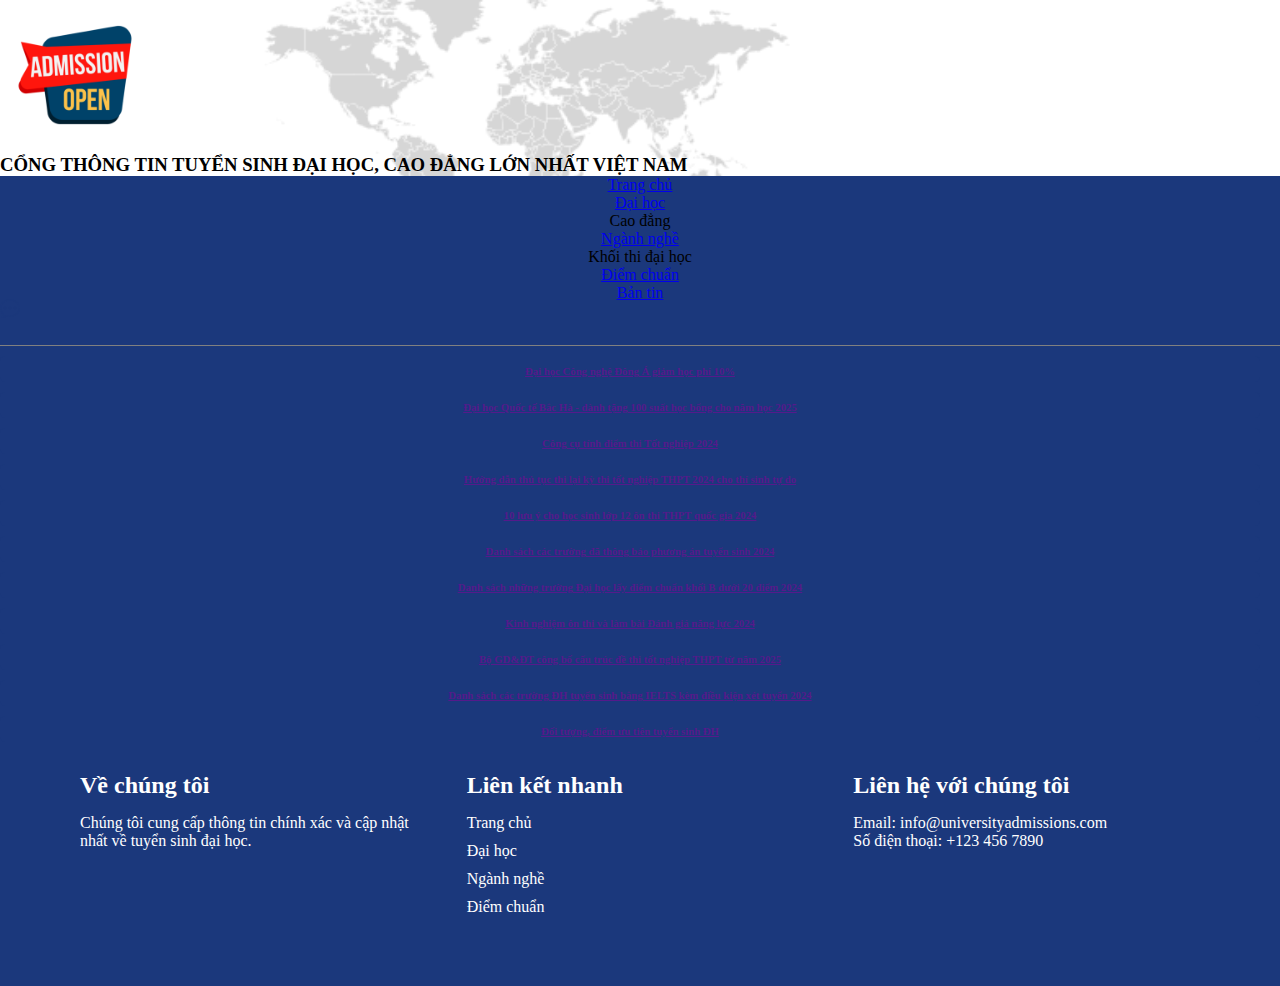
<file: assets/page/search.html>
<!DOCTYPE html>
<html lang="en">
<head>
    <meta charset="UTF-8">
    <meta name="viewport" content="width=device-width, initial-scale=1.0">
    <title>Search</title>
    <link rel="stylesheet" href="/assets/css/search.css">
    <link href="https://cdn.jsdelivr.net/npm/bootstrap@5.0.2/dist/css/bootstrap.min.css" rel="stylesheet" integrity="sha384-EVSTQN3/azprG1Anm3QDgpJLIm9Nao0Yz1ztcQTwFspd3yD65VohhpuuCOmLASjC" crossorigin="anonymous">
    <script src="https://cdn.jsdelivr.net/npm/@popperjs/core@2.9.2/dist/umd/popper.min.js" integrity="sha384-IQsoLXl5PILFhosVNubq5LC7Qb9DXgDA9i+tQ8Zj3iwWAwPtgFTxbJ8NT4GN1R8p" crossorigin="anonymous"></script>
    <script src="https://cdn.jsdelivr.net/npm/bootstrap@5.0.2/dist/js/bootstrap.min.js" integrity="sha384-cVKIPhGWiC2Al4u+LWgxfKTRIcfu0JTxR+EQDz/bgldoEyl4H0zUF0QKbrJ0EcQF" crossorigin="anonymous"></script>
    <script src="../js/CallApi.js"></script>
    <script src="../js/main.js"></script>
</head>
<body>
    <div class="container-fluid p-0">
        <div class="header">
            <div class="row align-items-center">
                <div class="col-md-auto img-logo p-0 ms-5">
                    <img src="../img/logo.png" style="width: 150px;" alt="Logo">
                </div>
                <div class="col p-0">
                    <h3 class="text-center p-0">CỔNG THÔNG TIN TUYỂN SINH ĐẠI HỌC, CAO ĐẲNG LỚN NHẤT VIỆT NAM</h3>
                </div>
            </div>
        </div>
        <div class="navbar justify-content-center pb-0">
            <div class="row">
                <ul class="list-unstyled d-flex justify-content-center align-items-center w-100 text-white">
                    <li class="mx-4">
                        <a class="text-decoration-none text-white" href="home.html">Trang chủ</a>
                    </li>
                    <li class="mx-4">
                        <a class="text-decoration-none text-white" href="index.html">Đại học</a>
                    </li>
                    <li class="mx-4">Cao đẳng</li>
                    <li class="mx-4">
                        <a class="text-decoration-none text-white" href="major.html">Ngành nghề</a>
                    </li>
                    <li class="mx-4">Khối thi đại học</li>
                    <li class="mx-4">
                        <a class="text-decoration-none text-white" href="list_benchmark.html">Điểm chuẩn</a>
                    </li>
                    <li class="mx-4">
                        <a class="text-decoration-none text-white" href="news.html">Bản tin</a>
                    </li>
                </ul>
            </div>
        </div>
        <div class="content">
            <div class="row d-flex">
                <div class="col-md-8 left" style="padding-left: 200px;">
                    <div class="left-title">
                        <h5>Tìm kiếm trường học</h5>
                    </div>
                    <div class="find" id="find">
                    </div>
                    <div class="row left-content">
                        <div class="result" id="table-container">
                            
                        </div>
                    </div>
                </div>
                <div class="col-md-4 right">
                    <div class="right-title d-flex">
                        <svg xmlns="http://www.w3.org/2000/svg" width="16" height="16" fill="currentColor" class="bi bi-chat-dots" viewBox="0 0 16 16">
                            <path d="M5 8a1 1 0 1 1-2 0 1 1 0 0 1 2 0m4 0a1 1 0 1 1-2 0 1 1 0 0 1 2 0m3 1a1 1 0 1 0 0-2 1 1 0 0 0 0 2"/>
                            <path d="m2.165 15.803.02-.004c1.83-.363 2.948-.842 3.468-1.105A9 9 0 0 0 8 15c4.418 0 8-3.134 8-7s-3.582-7-8-7-8 3.134-8 7c0 1.76.743 3.37 1.97 4.6a10.4 10.4 0 0 1-.524 2.318l-.003.011a11 11 0 0 1-.244.637c-.079.186.074.394.273.362a22 22 0 0 0 .693-.125m.8-3.108a1 1 0 0 0-.287-.801C1.618 10.83 1 9.468 1 8c0-3.192 3.004-6 7-6s7 2.808 7 6-3.004 6-7 6a8 8 0 0 1-2.088-.272 1 1 0 0 0-.711.074c-.387.196-1.24.57-2.634.893a11 11 0 0 0 .398-2"/>
                        </svg>
                        <h5>Thông tin cần biết</h5>
                    </div>
                    <div class="row right-content">
                        <ul class="list-unstyled">
                            <li><a href="" class="text-decoration-none text-white">
                                <h6>Đại học Công nghệ Đông Á giảm học phí 10%</h6>
                            </a></li>
                            <li><a href="" class="text-decoration-none text-white">
                                <h6>Đại học Quốc tế Bắc Hà - dành tặng 100 suất học bổng cho năm học 2025</h6>
                            </a></li>
                            <li><a href="" class="text-decoration-none text-white">
                                <h6>Công cụ tính điểm thi Tốt nghiệp 2024</h6>
                            </a></li>
                            <li><a href="" class="text-decoration-none text-white">
                                <h6>Hướng dẫn thủ tục thi lại kỳ thi tốt nghiệp THPT 2024 cho thí sinh tự do</h6>
                            </a></li>
                            <li><a href="" class="text-decoration-none text-white">
                                <h6>10 lưu ý cho học sinh lớp 12 ôn thi THPT quốc gia 2024</h6>
                            </a></li>
                            <li><a href="" class="text-decoration-none text-white">
                                <h6>Danh sách các trường đã thông báo phương án tuyển sinh 2024</h6>
                            </a></li>
                            <li><a href="" class="text-decoration-none text-white">
                                <h6>Danh sách những trường Đại học lấy điểm chuẩn khối B dưới 20 điểm 2024</h6>
                            </a></li>
                            <li><a href="" class="text-decoration-none text-white">
                                <h6>Kinh nghiệm ôn thi và làm bài Đánh giá năng lực 2024</h6>
                            </a></li>
                            <li><a href="" class="text-decoration-none text-white">
                                <h6>Bộ GD&ĐT công bố cấu trúc đề thi tốt nghiệp THPT từ năm 2025</h6>
                            </a></li>
                            <li><a href="" class="text-decoration-none text-white">
                                <h6>Danh sách các trường ĐH tuyển sinh bằng IELTS kèm điều kiện xét tuyển 2024  </h6>
                            </a></li>
                            <li><a href="" class="text-decoration-none text-white">
                                <h6>Đối tượng, điểm ưu tiên tuyển sinh ĐH </h6>
                            </a></li>
                        </ul>
                    </div>
                </div>
            </div>
        </div>
    </div>
    <footer class="footer mt-4">
        <div class="footer-container">
            <div class="footer-section about">
                <h2>Về chúng tôi</h2>
                <p>Chúng tôi cung cấp thông tin chính xác và cập nhật nhất về tuyển sinh đại học.</p>
            </div>
            <div class="footer-section links">
                <h2>Liên kết nhanh</h2>
                <ul>
                    <li><a href="./home.html">Trang chủ</a></li>
                    <li><a href="./index.html">Đại học</a></li>
                    <li><a href="./major.html">Ngành nghề</a></li>
                    <li><a href="./benchmark.html">Điểm chuẩn</a></li>
                </ul>
            </div>
            <div class="footer-section contact">
                <h2>Liên hệ với chúng tôi</h2>
                <p>Email: info@universityadmissions.com</p>
                <p>Số điện thoại: +123 456 7890</p>
            </div>
        </div>
    </footer>
</body>
<script>
    SearchUniversity()
</script>
</html>
</file>
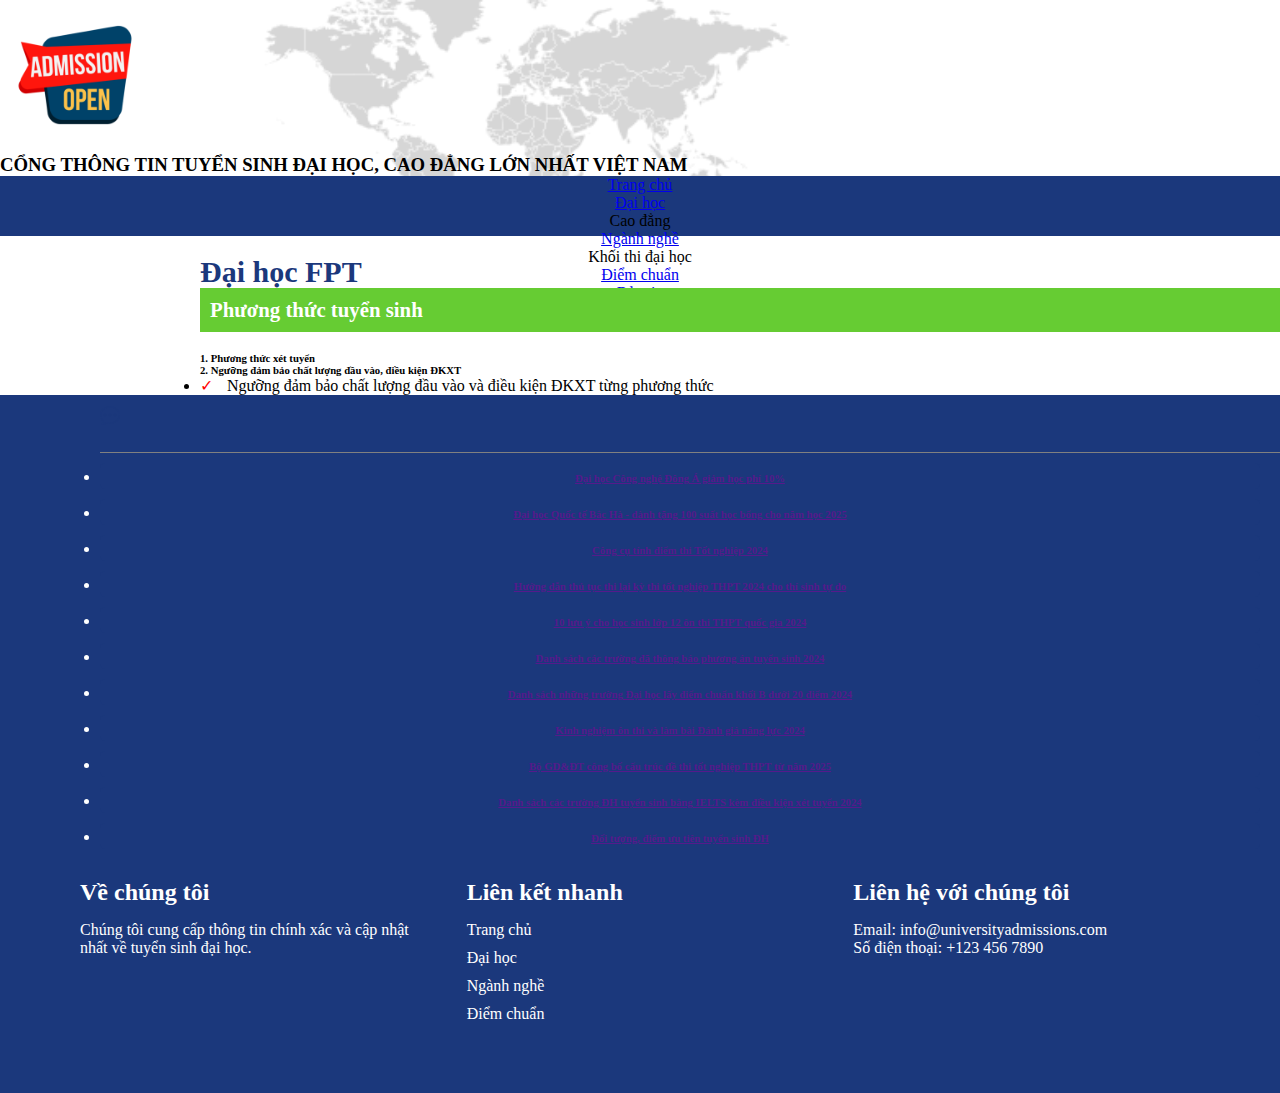
<file: assets/page/tuyensinh_major.html>
<!DOCTYPE html>
<html lang="en">
<head>
    <meta charset="UTF-8">
    <meta name="viewport" content="width=device-width, initial-scale=1.0">
    <title>Major tuyển sinh</title>
    <link rel="stylesheet" href="/assets/css/major_tuyensinh.css">
    <link href="https://cdn.jsdelivr.net/npm/bootstrap@5.0.2/dist/css/bootstrap.min.css" rel="stylesheet" integrity="sha384-EVSTQN3/azprG1Anm3QDgpJLIm9Nao0Yz1ztcQTwFspd3yD65VohhpuuCOmLASjC" crossorigin="anonymous">
    <script src="https://cdn.jsdelivr.net/npm/@popperjs/core@2.9.2/dist/umd/popper.min.js" integrity="sha384-IQsoLXl5PILFhosVNubq5LC7Qb9DXgDA9i+tQ8Zj3iwWAwPtgFTxbJ8NT4GN1R8p" crossorigin="anonymous"></script>
    <script src="https://cdn.jsdelivr.net/npm/bootstrap@5.0.2/dist/js/bootstrap.min.js" integrity="sha384-cVKIPhGWiC2Al4u+LWgxfKTRIcfu0JTxR+EQDz/bgldoEyl4H0zUF0QKbrJ0EcQF" crossorigin="anonymous"></script>
    <script src="../js/CallApi.js"></script>
</head>
<body>
    <div class="container-fluid p-0">
        <div class="header">
            <div class="row align-items-center">
                <div class="col-md-auto img-logo p-0 ms-5">
                    <img src="../img/logo.png" style="width: 150px;" alt="Logo">
                </div>
                <div class="col p-0">
                    <h3 class="text-center p-0">CỔNG THÔNG TIN TUYỂN SINH ĐẠI HỌC, CAO ĐẲNG LỚN NHẤT VIỆT NAM</h3>
                </div>
            </div>
        </div>
        <div class="navbar justify-content-center pb-0">
            <div class="row">
                <ul class="list-unstyled d-flex justify-content-center align-items-center w-100 text-white">
                    <li class="mx-4">
                        <a class="text-decoration-none text-white" href="home.html">Trang chủ</a>
                    </li>
                    <li class="mx-4">
                        <a class="text-decoration-none text-white" href="index.html">Đại học</a>
                    </li>
                    <li class="mx-4">Cao đẳng</li>
                    <li class="mx-4">
                        <a class="text-decoration-none text-white" href="major.html">Ngành nghề</a>
                    </li>
                    <li class="mx-4">Khối thi đại học</li>
                    <li class="mx-4">
                        <a class="text-decoration-none text-white" href="list_benchmark.html">Điểm chuẩn</a>
                    </li>
                    <li class="mx-4">
                        <a class="text-decoration-none text-white" href="news.html">Bản tin</a>
                    </li>
                </ul>
            </div>
        </div>
        <div class="content">
            <div class="row d-flex">
                <div class="col-md-8 left">
                    <!-- <div class="row d-flex justify-content-center align-items-center mt-4">

                        <div class="col-md-8">
  
                          <div class="search">
                            <i class="fa fa-search"></i>
                            <input type="text" class="form-control" placeholder="Nhập thông tin bạn cần tìm ...">
                            <button class="btn btn-primary">Tìm kiếm</button>
                          </div>
                          
                        </div>
                        
                      </div> -->
                    <div class="left-title" style="padding-left: 100px;">
                        <h5 class="mb-4 py-3" style="font-size: 30px;" id="nameUniversity">Đại học FPT</h5>
                    </div>
                    <div class="content">
                        <!-- <div class="folderA">
                            <span>A. GIỚI THIỆU</span>
                            <ul class="list-unstyled" id="list-unstyled">
                                <li class="p-2">Tên trường: Đại học FPT</li>
                                <li class="p-2">Mã trường: FPT</li>
                                <li class="p-2">Loại trường: Dân lập</li>
                                <li class="p-2">Hệ đào tạo: Đại học</li>
                                <li class="p-2">Địa chỉ: Khu Giáo dục và Đào tạo - Khu Công nghệ cao Hòa Lạc, Km29 Đại lộ Thăng Long, Thạch Thất, TP. Hà Nội</li>
                                <li class="p-2">SĐT: 0247.3005.588</li>
                                <li class="p-2">Email: daihocfpt@fpt.edu.vn</li>
                                <li class="p-2">Website: https://hanoi.fpt.edu.vn/ </li>
                                <li class="p-2">Facebook: www.facebook.com/DaihocFPTHaNoi</li>
                            </ul>
                        </div> -->
                        <div class="folderB">
                            <!-- <span>B. Thông tin tuyển sinh năm 2024</span>
                            <h5>I. Thông tin chung</h5>
                            <div class="time">
                                <h5>1. Thời gian xét tuyển</h5>
                                <ul class="list-unstyled">
                                    <li>Nhà trường sẽ dừng nhận hồ sơ đăng ký khi số thí sinh nhập học đạt đủ chỉ tiêu.</li>
                                </ul>
                            </div>
                            <div class="doituong">
                                <h5>2. Đối tượng xét tuyển</h5>
                                <ul class="list-unstyled">
                                    <li>Thí sinh đã tốt nghiệp THPT hoặc tương đương tính đến thời điểm nhập học..</li>
                                </ul>
                            </div>
                            <div class="phamvi">
                                <h5>3. Phạm vi tuyển sinh</h5>
                                <ul class="list-unstyled">
                                    <li>Tuyển sinh trong cả nước.</li>
                                </ul>
                            </div> -->
                            <!-- <div class="phuongthuc"> -->
                                <span>Phương thức tuyển sinh</span>
                                <div class="pt_a">
                                    <h6 style="margin-top: 20px;">1. Phương thức xét tuyển</h6>
                                    <ul class="list-unstyled" id="AdmissionsMethod">
                                    </ul>
                                </div>
                                <div class="pt_b">
                                    <h6>2. Ngưỡng đảm bảo chất lượng đầu vào, điều kiện ĐKXT</h6>
                                    <ul class="list-unstyled">
                                        <li>Ngưỡng đảm bảo chất lượng đầu vào và điều kiện ĐKXT từng phương thức</li>
                                    </ul>
                                </div>
                            <!-- </div> -->
                            <!-- <div class="hocphi">
                                <h5>5. Học phí</h5>
                                <div class="department" id="department">
                                    
                                </div>
                            </div>
                            <h5>II. Các ngành tuyển sinh</h5>
                            <div class="nganh" id="nganh">
                                
                            </div> -->
                        </div>
                        <!-- <div class="folderC">
                            <span>C. Điểm trúng tuyển các năm</span>
                            <div class="diem" id="diem">
                            </div>
                        </div> -->
                    </div>
                </div>
                <div class="col-md-4 right">
                    <div class="right-title d-flex">
                        <svg xmlns="http://www.w3.org/2000/svg" width="16" height="16" fill="currentColor" class="bi bi-chat-dots" viewBox="0 0 16 16">
                            <path d="M5 8a1 1 0 1 1-2 0 1 1 0 0 1 2 0m4 0a1 1 0 1 1-2 0 1 1 0 0 1 2 0m3 1a1 1 0 1 0 0-2 1 1 0 0 0 0 2"/>
                            <path d="m2.165 15.803.02-.004c1.83-.363 2.948-.842 3.468-1.105A9 9 0 0 0 8 15c4.418 0 8-3.134 8-7s-3.582-7-8-7-8 3.134-8 7c0 1.76.743 3.37 1.97 4.6a10.4 10.4 0 0 1-.524 2.318l-.003.011a11 11 0 0 1-.244.637c-.079.186.074.394.273.362a22 22 0 0 0 .693-.125m.8-3.108a1 1 0 0 0-.287-.801C1.618 10.83 1 9.468 1 8c0-3.192 3.004-6 7-6s7 2.808 7 6-3.004 6-7 6a8 8 0 0 1-2.088-.272 1 1 0 0 0-.711.074c-.387.196-1.24.57-2.634.893a11 11 0 0 0 .398-2"/>
                        </svg>
                        <h5>Thông tin cần biết</h5>
                    </div>
                    <div class="row right-content">
                        <ul class="list-unstyled">
                            <li><a href="" class="text-decoration-none text-white">
                                <h6>Đại học Công nghệ Đông Á giảm học phí 10%</h6>
                            </a></li>
                            <li><a href="" class="text-decoration-none text-white">
                                <h6>Đại học Quốc tế Bắc Hà - dành tặng 100 suất học bổng cho năm học 2025</h6>
                            </a></li>
                            <li><a href="" class="text-decoration-none text-white">
                                <h6>Công cụ tính điểm thi Tốt nghiệp 2024</h6>
                            </a></li>
                            <li><a href="" class="text-decoration-none text-white">
                                <h6>Hướng dẫn thủ tục thi lại kỳ thi tốt nghiệp THPT 2024 cho thí sinh tự do</h6>
                            </a></li>
                            <li><a href="" class="text-decoration-none text-white">
                                <h6>10 lưu ý cho học sinh lớp 12 ôn thi THPT quốc gia 2024</h6>
                            </a></li>
                            <li><a href="" class="text-decoration-none text-white">
                                <h6>Danh sách các trường đã thông báo phương án tuyển sinh 2024</h6>
                            </a></li>
                            <li><a href="" class="text-decoration-none text-white">
                                <h6>Danh sách những trường Đại học lấy điểm chuẩn khối B dưới 20 điểm 2024</h6>
                            </a></li>
                            <li><a href="" class="text-decoration-none text-white">
                                <h6>Kinh nghiệm ôn thi và làm bài Đánh giá năng lực 2024</h6>
                            </a></li>
                            <li><a href="" class="text-decoration-none text-white">
                                <h6>Bộ GD&ĐT công bố cấu trúc đề thi tốt nghiệp THPT từ năm 2025</h6>
                            </a></li>
                            <li><a href="" class="text-decoration-none text-white">
                                <h6>Danh sách các trường ĐH tuyển sinh bằng IELTS kèm điều kiện xét tuyển 2024  </h6>
                            </a></li>
                            <li><a href="" class="text-decoration-none text-white">
                                <h6>Đối tượng, điểm ưu tiên tuyển sinh ĐH </h6>
                            </a></li>
                        </ul>
                    </div>
                </div>
            </div>
        </div>
    </div>
    <footer class="footer mt-4">
        <div class="footer-container">
            <div class="footer-section about">
                <h2>Về chúng tôi</h2>
                <p>Chúng tôi cung cấp thông tin chính xác và cập nhật nhất về tuyển sinh đại học.</p>
            </div>
            <div class="footer-section links">
                <h2>Liên kết nhanh</h2>
                <ul>
                    <li><a href="./home.html">Trang chủ</a></li>
                    <li><a href="./index.html">Đại học</a></li>
                    <li><a href="./major.html">Ngành nghề</a></li>
                    <li><a href="./benchmark.html">Điểm chuẩn</a></li>
                </ul>
            </div>
            <div class="footer-section contact">
                <h2>Liên hệ với chúng tôi</h2>
                <p>Email: info@universityadmissions.com</p>
                <p>Số điện thoại: +123 456 7890</p>
            </div>
        </div>
    </footer>
</body>
<script>
    GetInformationUniversity1()
    GetAdmissionsMethodsByIdUniversity1()
</script>
</html>
</file>
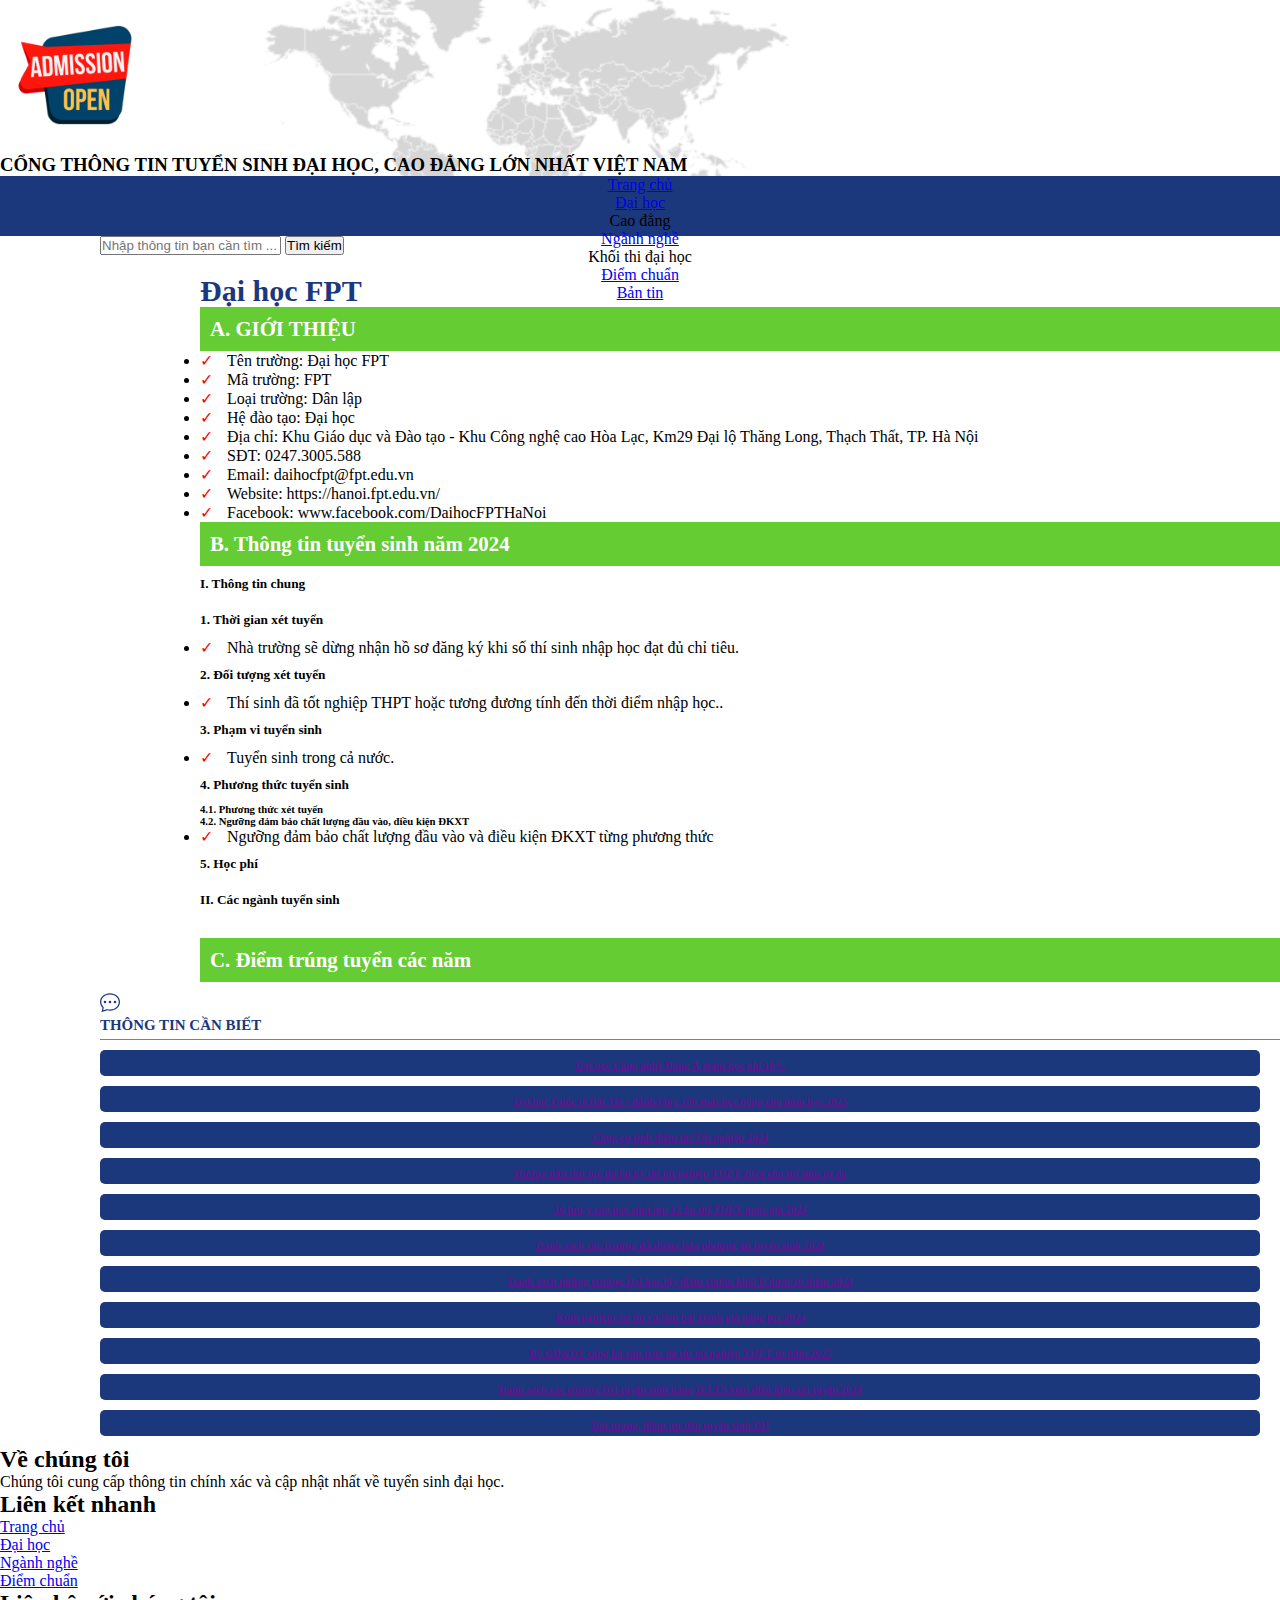
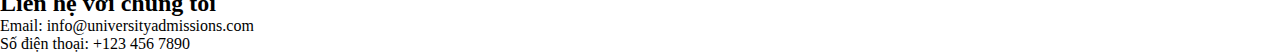
<file: assets/page/university.html>
<!DOCTYPE html>
<html lang="en">
<head>
    <meta charset="UTF-8">
    <meta name="viewport" content="width=device-width, initial-scale=1.0">
    <title>University</title>
    <link rel="stylesheet" href="/assets/css/university.css">
    <link href="https://cdn.jsdelivr.net/npm/bootstrap@5.0.2/dist/css/bootstrap.min.css" rel="stylesheet" integrity="sha384-EVSTQN3/azprG1Anm3QDgpJLIm9Nao0Yz1ztcQTwFspd3yD65VohhpuuCOmLASjC" crossorigin="anonymous">
    <script src="https://cdn.jsdelivr.net/npm/@popperjs/core@2.9.2/dist/umd/popper.min.js" integrity="sha384-IQsoLXl5PILFhosVNubq5LC7Qb9DXgDA9i+tQ8Zj3iwWAwPtgFTxbJ8NT4GN1R8p" crossorigin="anonymous"></script>
    <script src="https://cdn.jsdelivr.net/npm/bootstrap@5.0.2/dist/js/bootstrap.min.js" integrity="sha384-cVKIPhGWiC2Al4u+LWgxfKTRIcfu0JTxR+EQDz/bgldoEyl4H0zUF0QKbrJ0EcQF" crossorigin="anonymous"></script>
    <script src="../js/CallApi.js"></script>
</head>
<body>
    <div class="container-fluid p-0">
        <div class="header">
            <div class="row align-items-center">
                <div class="col-md-auto img-logo p-0 ms-5">
                    <img src="../img/logo.png" style="width: 150px;" alt="Logo">
                </div>
                <div class="col p-0">
                    <h3 class="text-center p-0">CỔNG THÔNG TIN TUYỂN SINH ĐẠI HỌC, CAO ĐẲNG LỚN NHẤT VIỆT NAM</h3>
                </div>
            </div>
        </div>
        <div class="navbar justify-content-center pb-0">
            <div class="row">
                <ul class="list-unstyled d-flex justify-content-center align-items-center w-100 text-white">
                    <li class="mx-4">
                        <a class="text-decoration-none text-white" href="home.html">Trang chủ</a>
                    </li>
                    <li class="mx-4">
                        <a class="text-decoration-none text-white" href="index.html">Đại học</a>
                    </li>
                    <li class="mx-4">Cao đẳng</li>
                    <li class="mx-4">
                        <a class="text-decoration-none text-white" href="major.html">Ngành nghề</a>
                    </li>
                    <li class="mx-4">Khối thi đại học</li>
                    <li class="mx-4">
                        <a class="text-decoration-none text-white" href="list_benchmark.html">Điểm chuẩn</a>
                    </li>
                    <li class="mx-4">
                        <a class="text-decoration-none text-white" href="news.html">Bản tin</a>
                    </li>
                </ul>
            </div>
        </div>
        <div class="content">
            <div class="row d-flex">
                <div class="col-md-8 left">
                    <div class="row d-flex justify-content-center align-items-center mt-4">

                        <div class="col-md-8">
  
                          <div class="search s1">
                            <i class="fa fa-search"></i>
                            <input type="text" id="search_university" class="form-control" placeholder="Nhập thông tin bạn cần tìm ...">
                            <button class="search_university" onclick="SearchUniversityInformation()">Tìm kiếm</button>
                          </div>
                          
                        </div>
                        
                      </div>
                    <div class="left-title" style="padding-left: 100px;">
                        <h5 class="mb-4 py-3" style="font-size: 30px;" id="nameUniversity">Đại học FPT</h5>
                    </div>
                    <div class="content">
                        <div class="folderA">
                            <span>A. GIỚI THIỆU</span>
                            <ul class="list-unstyled" id="list-unstyled">
                                <li class="p-2">Tên trường: Đại học FPT</li>
                                <li class="p-2">Mã trường: FPT</li>
                                <li class="p-2">Loại trường: Dân lập</li>
                                <li class="p-2">Hệ đào tạo: Đại học</li>
                                <li class="p-2">Địa chỉ: Khu Giáo dục và Đào tạo - Khu Công nghệ cao Hòa Lạc, Km29 Đại lộ Thăng Long, Thạch Thất, TP. Hà Nội</li>
                                <li class="p-2">SĐT: 0247.3005.588</li>
                                <li class="p-2">Email: daihocfpt@fpt.edu.vn</li>
                                <li class="p-2">Website: https://hanoi.fpt.edu.vn/ </li>
                                <li class="p-2">Facebook: www.facebook.com/DaihocFPTHaNoi</li>
                            </ul>
                        </div>
                        <div class="folderB">
                            <span>B. Thông tin tuyển sinh năm 2024</span>
                            <h5>I. Thông tin chung</h5>
                            <div class="time">
                                <h5>1. Thời gian xét tuyển</h5>
                                <ul class="list-unstyled">
                                    <li>Nhà trường sẽ dừng nhận hồ sơ đăng ký khi số thí sinh nhập học đạt đủ chỉ tiêu.</li>
                                </ul>
                            </div>
                            <div class="doituong">
                                <h5>2. Đối tượng xét tuyển</h5>
                                <ul class="list-unstyled">
                                    <li>Thí sinh đã tốt nghiệp THPT hoặc tương đương tính đến thời điểm nhập học..</li>
                                </ul>
                            </div>
                            <div class="phamvi">
                                <h5>3. Phạm vi tuyển sinh</h5>
                                <ul class="list-unstyled">
                                    <li>Tuyển sinh trong cả nước.</li>
                                </ul>
                            </div>
                            <div class="phuongthuc">
                                <h5>4. Phương thức tuyển sinh</h5>
                                <div class="pt_a">
                                    <h6>4.1. Phương thức xét tuyển</h6>
                                    <ul class="list-unstyled" id="AdmissionsMethod">
                                    </ul>
                                </div>
                                <div class="pt_b">
                                    <h6>4.2. Ngưỡng đảm bảo chất lượng đầu vào, điều kiện ĐKXT</h6>
                                    <ul class="list-unstyled">
                                        <li>Ngưỡng đảm bảo chất lượng đầu vào và điều kiện ĐKXT từng phương thức</li>
                                    </ul>
                                </div>
                            </div>
                            <div class="hocphi">
                                <h5>5. Học phí</h5>
                                <div class="department" id="department">
                                    
                                </div>
                            </div>
                            <h5>II. Các ngành tuyển sinh</h5>
                            <div class="nganh" id="nganh">
                                
                            </div>
                        </div>
                        <div class="folderC">
                            <span>C. Điểm trúng tuyển các năm</span>
                            <div class="diem" id="diem">
                            </div>
                        </div>
                    </div>
                </div>
                <div class="col-md-4 right">
                    <div class="right-title d-flex">
                        <svg xmlns="http://www.w3.org/2000/svg" width="16" height="16" fill="currentColor" class="bi bi-chat-dots" viewBox="0 0 16 16">
                            <path d="M5 8a1 1 0 1 1-2 0 1 1 0 0 1 2 0m4 0a1 1 0 1 1-2 0 1 1 0 0 1 2 0m3 1a1 1 0 1 0 0-2 1 1 0 0 0 0 2"/>
                            <path d="m2.165 15.803.02-.004c1.83-.363 2.948-.842 3.468-1.105A9 9 0 0 0 8 15c4.418 0 8-3.134 8-7s-3.582-7-8-7-8 3.134-8 7c0 1.76.743 3.37 1.97 4.6a10.4 10.4 0 0 1-.524 2.318l-.003.011a11 11 0 0 1-.244.637c-.079.186.074.394.273.362a22 22 0 0 0 .693-.125m.8-3.108a1 1 0 0 0-.287-.801C1.618 10.83 1 9.468 1 8c0-3.192 3.004-6 7-6s7 2.808 7 6-3.004 6-7 6a8 8 0 0 1-2.088-.272 1 1 0 0 0-.711.074c-.387.196-1.24.57-2.634.893a11 11 0 0 0 .398-2"/>
                        </svg>
                        <h5>Thông tin cần biết</h5>
                    </div>
                    <div class="row right-content">
                        <ul class="list-unstyled">
                            <li><a href="" class="text-decoration-none text-white">
                                <h6>Đại học Công nghệ Đông Á giảm học phí 10%</h6>
                            </a></li>
                            <li><a href="" class="text-decoration-none text-white">
                                <h6>Đại học Quốc tế Bắc Hà - dành tặng 100 suất học bổng cho năm học 2025</h6>
                            </a></li>
                            <li><a href="" class="text-decoration-none text-white">
                                <h6>Công cụ tính điểm thi Tốt nghiệp 2024</h6>
                            </a></li>
                            <li><a href="" class="text-decoration-none text-white">
                                <h6>Hướng dẫn thủ tục thi lại kỳ thi tốt nghiệp THPT 2024 cho thí sinh tự do</h6>
                            </a></li>
                            <li><a href="" class="text-decoration-none text-white">
                                <h6>10 lưu ý cho học sinh lớp 12 ôn thi THPT quốc gia 2024</h6>
                            </a></li>
                            <li><a href="" class="text-decoration-none text-white">
                                <h6>Danh sách các trường đã thông báo phương án tuyển sinh 2024</h6>
                            </a></li>
                            <li><a href="" class="text-decoration-none text-white">
                                <h6>Danh sách những trường Đại học lấy điểm chuẩn khối B dưới 20 điểm 2024</h6>
                            </a></li>
                            <li><a href="" class="text-decoration-none text-white">
                                <h6>Kinh nghiệm ôn thi và làm bài Đánh giá năng lực 2024</h6>
                            </a></li>
                            <li><a href="" class="text-decoration-none text-white">
                                <h6>Bộ GD&ĐT công bố cấu trúc đề thi tốt nghiệp THPT từ năm 2025</h6>
                            </a></li>
                            <li><a href="" class="text-decoration-none text-white">
                                <h6>Danh sách các trường ĐH tuyển sinh bằng IELTS kèm điều kiện xét tuyển 2024  </h6>
                            </a></li>
                            <li><a href="" class="text-decoration-none text-white">
                                <h6>Đối tượng, điểm ưu tiên tuyển sinh ĐH </h6>
                            </a></li>
                        </ul>
                    </div>
                </div>
            </div>
        </div>
    </div>
    <footer class="footer mt-4">
        <div class="footer-container">
            <div class="footer-section about">
                <h2>Về chúng tôi</h2>
                <p>Chúng tôi cung cấp thông tin chính xác và cập nhật nhất về tuyển sinh đại học.</p>
            </div>
            <div class="footer-section links">
                <h2>Liên kết nhanh</h2>
                <ul>
                    <li><a href="./home.html">Trang chủ</a></li>
                    <li><a href="./index.html">Đại học</a></li>
                    <li><a href="./major.html">Ngành nghề</a></li>
                    <li><a href="./benchmark.html">Điểm chuẩn</a></li>
                </ul>
            </div>
            <div class="footer-section contact">
                <h2>Liên hệ với chúng tôi</h2>
                <p>Email: info@universityadmissions.com</p>
                <p>Số điện thoại: +123 456 7890</p>
            </div>
        </div>
    </footer>
</body>
<script>
    GetInformationUniversity()
    GetAdmissionsMethodsByIdUniversity()
    GetOnlyDepartment()
    GetDepartment()
    GetPoint()
</script>
</html>
</file>
<file: assets/css/index.css>
* {
    margin: 0;
    padding: 0;
    box-sizing: border-box;
}

.navbar {
    background-color: #1B387C;
    height: 60px;
    color: white;
    font-weight: 600;
}

.navbar ul {
    height: 100%;
}

.navbar ul li {
    display: flex;
    align-items: center;
    justify-content: center;
    height: 100%;
    cursor: pointer;
}

.header {
    background-image: url('../img/bg_header.png');
    background-repeat: no-repeat;
    background-size: cover;
}

.search {
    background-image: url('../img/banner.jpg');
    height: 350px;
    background-repeat: no-repeat;
    background-size: cover;
}

.find_school h4 {
    color: #fff;
    font-size: 32px;
    text-align: center;
    text-transform: uppercase;
    padding-top: 50px;
    margin-bottom: 30px;
    text-shadow: 1px 1px 1px #333;
}

.input-search {
    width: 800px;
    float: left;
    margin: 20px calc((100% - 800px) / 2);
    position: relative;
}

.input-search input {
    float: left;
    width: 650px;
    padding: 10px 140px 10px 10px;
    border: 1px solid #333;
    background: #fff;
    color: gray;
    font-size: 16px;
    margin-left: 11px;
}

.input-search button {
    position: absolute;
    top: 1px;
    right: -1px;
    background: #F37412;
    width: 140px;
    text-align: center;
    border: none;
    color: #fff;
    cursor: pointer;
    padding: 10px 0;
}

.left-title, .right-title {
    color: #1B387C;
    text-transform: uppercase;
    font-weight: bolder;
    font-size: 18px;
    float: left;
    position: relative;
    margin: 10px 0;
    border-bottom: 1px solid gray;
    width: 100%;
    padding-bottom: 5px;
}

.left-title svg, .right-title svg {
    width: 20px;
    height: 20px;
    margin-right: 20px;
}

.img-content img {
    margin-left: 40px;
}

.right-content ul li {
    padding: 5px 10px;
    width: calc(100% - 20px);
    float: left;
    border-radius: 5px;
    text-align: center;
    background: #1B387C;
    color: #fff;
    margin-bottom: 10px;
}

.khuvuc, .conglap, .danlap, .xethocba {
    margin-left: 150px;
}

.khuvuc div, .conglap div, .danlap div, .xethocba div {
    width: calc(100% - 10px);
    float: left;
    border-bottom: 1px solid #cdcdcd;
    padding: 10px 5px;
    margin-bottom: 0;
}

.select-nganh {
    margin-top: 20px;
    margin-bottom: 30px;
    margin-left: 155px;
    padding: 5px;
    border-radius: 5px;
    background: #f4f4f4;
    color: #1B387C;
    font-weight: bold;
}

.navbar ul li:hover {
    color: #F37412;
}
</file>
<file: assets/css/area.css>
* {
    margin: 0;
    padding: 0;
    box-sizing: border-box;
}

.navbar {
    background-color: #1B387C;
    height: 60px;
}

.header {
    background-image: url('../img/bg_header.png');
    background-repeat: no-repeat;
    background-size: cover;
}

.navbar ul {
    height: 100%;
}

.navbar ul li {
    display: flex;
    align-items: center;
    justify-content: center;
    height: 100%;
    cursor: pointer;
}

.right-title {
    color: #1B387C;
    text-transform: uppercase;
    font-weight: bolder;
    font-size: 18px;
    float: left;
    position: relative;
    margin: 10px 0;
    border-bottom: 1px solid gray;
    width: 100%;
    padding-bottom: 5px;
}

.right-title svg {
    width: 20px;
    height: 20px;
    margin-right: 20px;
}

.img-content img {
    margin-left: 40px;
}

.right-content ul li {
    padding: 5px 10px;
    width: calc(100% - 20px);
    float: left;
    border-radius: 5px;
    text-align: center;
    background: #1B387C;
    color: #fff;
    margin-bottom: 10px;
}

.left-title h5 {
    color: #1B387C;
    font-size: 25px;
    text-align: justify;
    line-height: 32px;
    width: 100%;
    float: left;
    margin-top: 20px;
}

table {
    width: 100%;
    border-collapse: collapse;
}

table thead {
    background-color: #f2f2f2;
}

table th, table td {
    border: 1px solid #dddddd;
    padding: 8px;
    text-align: left;
}

table th {
    background-color: #dddddd;
}

tbody tr:nth-child(1) {
    background-color: #f2f2f2;
}

.content {
    padding-left: 100px;
}

.folderA span {
    display: inline-block;
    background-color: #66cc33;
    color: white;
    padding: 10px 10px;
    width: 100%;
    font-weight: 700;
    font-size: 1.3rem;
}

.footer {
    background: #1B387C;
    color: white;
    padding: 40px 0;
}

.footer-container {
    display: flex;
    justify-content: space-between;
    max-width: 1200px;
    margin: 0 auto;
    padding: 0 20px;
}

.footer-section {
    flex: 1;
    padding: 20px;
}

.footer-section h2 {
    margin-bottom: 15px;
}

.footer-section p,
.footer-section ul {
    margin: 0;
    padding: 0;
    list-style: none;
}

.footer-section ul li {
    margin-bottom: 10px;
}

.footer-section ul li a {
    text-decoration: none;
    color: white;
    transition: color 0.3s ease;
}

.footer-section ul li a:hover {
    color: #ff6347;
}
</file>
<file: assets/css/benchmark.css>
* {
    margin: 0;
    padding: 0;
    box-sizing: border-box;
}

.navbar {
    background-color: #1B387C;
    height: 60px;
}

.header {
    background-image: url('../img/bg_header.png');
    background-repeat: no-repeat;
    background-size: cover;
}

.navbar ul {
    height: 100%;
}

.navbar ul li {
    display: flex;
    align-items: center;
    justify-content: center;
    height: 100%;
    cursor: pointer;
}

.right-title {
    color: #1B387C;
    text-transform: uppercase;
    font-weight: bolder;
    font-size: 18px;
    float: left;
    position: relative;
    margin: 10px 0;
    border-bottom: 1px solid gray;
    width: 100%;
    padding-bottom: 5px;
}

.right-title svg {
    width: 20px;
    height: 20px;
    margin-right: 20px;
}

.img-content img {
    margin-left: 40px;
}

.right-content ul li {
    padding: 5px 10px;
    width: calc(100% - 20px);
    float: left;
    border-radius: 5px;
    text-align: center;
    background: #1B387C;
    color: #fff;
    margin-bottom: 10px;
}

.left-title h5 {
    color: #1B387C;
    font-size: 25px;
    text-align: justify;
    line-height: 32px;
    width: 100%;
    float: left;
    margin-top: 20px;
}

table {
    width: 100%;
    border-collapse: collapse;
}

table thead {
    background-color: #f2f2f2;
}

table th, table td {
    border: 1px solid #dddddd;
    padding: 8px;
    text-align: left;
}

table th {
    background-color: #dddddd;
}

tbody tr:nth-child(1) {
    background-color: #f2f2f2;
}

.content {
    padding-left: 100px;
}

.folderA span {
    display: inline-block;
    background-color: #66cc33;
    color: white;
    padding: 10px 10px;
    width: 100%;
    font-weight: 700;
    font-size: 1.3rem;
}

.NameUniversity {
    display: contents !important;
    padding: 10px 10px 10px 0 !important;
}

.footer {
    background: #1B387C;
    color: white;
    padding: 40px 0;
}

.footer-container {
    display: flex;
    justify-content: space-between;
    max-width: 1200px;
    margin: 0 auto;
    padding: 0 20px;
}

.footer-section {
    flex: 1;
    padding: 20px;
}

.footer-section h2 {
    margin-bottom: 15px;
}

.footer-section p,
.footer-section ul {
    margin: 0;
    padding: 0;
    list-style: none;
}

.footer-section ul li {
    margin-bottom: 10px;
}

.footer-section ul li a {
    text-decoration: none;
    color: white;
    transition: color 0.3s ease;
}

.footer-section ul li a:hover {
    color: #ff6347;
}
</file>
<file: assets/css/home.css>
* {
    margin: 0;
    padding: 0;
    box-sizing: border-box;
}

.navbar {
    background-color: #1B387C;
    height: 60px;
}

.header {
    background-image: url('../img/bg_header.png');
    background-repeat: no-repeat;
    background-size: cover;
}

.navbar ul {
    height: 100%;
}

.navbar ul li {
    display: flex;
    align-items: center;
    justify-content: center;
    height: 100%;
    cursor: pointer;
}

.right-title {
    color: #1B387C;
    text-transform: uppercase;
    font-weight: bolder;
    font-size: 18px;
    float: left;
    position: relative;
    margin: 10px 0;
    border-bottom: 1px solid gray;
    width: 100%;
    padding-bottom: 6px;
}

.right-title svg {
    width: 20px;
    height: 20px;
    margin-right: 20px;
}

.img-content img {
    margin-left: 40px;
}

.right-content ul li {
    padding: 5px 10px;
    width: calc(100% - 20px);
    float: left;
    border-radius: 5px;
    text-align: center;
    background: #1B387C;
    color: #fff;
    margin-bottom: 10px;
}

.left-title h5 {
    color: #1B387C;
    font-size: 25px;
    text-align: justify;
    width: 100%;
    float: left;
}

.folderA .list-unstyled li::before, .folderB .list-unstyled li::before {
    content: "✓ ";
    margin-right: 10px;
    color: red;
}

table {
    width: 100%;
    border-collapse: collapse;
}

table thead {
    background-color: #f2f2f2;
}

table th, table td {
    border: 1px solid #dddddd;
    padding: 8px;
    text-align: left;
}

table th {
    background-color: #dddddd;
}

tbody tr:nth-child(1) {
    background-color: #f2f2f2;
}

.content {
    padding-left: 100px;
}

.folderA span, .folderB span, .folderC span {
    display: inline-block;
    background-color: #66cc33;
    color: white;
    padding: 10px 10px;
    width: 100%;
    font-weight: 700;
    font-size: 1.3rem;
}

.folderB h5 {
    padding: 10px 0;
}

.pt_a ul li {
    padding: 5px 0;
}

.folderC {
    padding-top: 20px;
}

.search_infor input {
    padding: 5%;
}


/*  */

.height{
    height: 100vh;
   }
   

   .search{
   position: relative;
   box-shadow: 0 0 40px rgba(51, 51, 51, .1);
     
   }

   .search input{

    height: 60px;
    text-indent: 25px;
    border: 2px solid #d6d4d4;


   }


   .search input:focus{

    box-shadow: none;
    border: 2px solid blue;


   }

   .search .fa-search{

    position: absolute;
    top: 20px;
    left: 16px;

   }

   .search button{

    position: absolute;
    top: 5px;
    right: 5px;
    height: 59px;
    width: 110px;
    background: blue;

   }

.left-title svg {
    width: 25px;
    height: 25px;
    color: #1B387C;
    margin-right: 20px;
}

.left-title {
    margin-top: 10px;
    border-bottom: 1px solid gray;
}

.search {
    background-image: url('../img/banner.jpg');
    height: 350px;
    background-repeat: no-repeat;
    background-size: cover;
}

.input-search {
    width: 800px;
    float: left;
    margin: 20px calc((100% - 800px) / 2);
    position: relative;
}

.input-search input {
    float: left;
    width: 650px;
    padding: 10px 140px 10px 10px;
    border: 1px solid #333;
    background: #fff;
    color: gray;
    font-size: 16px;
    margin-left: 11px;
}

.input-search button {
    position: absolute;
    top: 1px;
    right: -1px;
    background: #F37412;
    width: 140px;
    text-align: center;
    border: none;
    color: #fff;
    cursor: pointer;
    padding: 10px 0;
}

.find_school h4 {
    color: #fff;
    font-size: 32px;
    text-align: center;
    text-transform: uppercase;
    padding-top: 50px;
    margin-bottom: 30px;
    text-shadow: 1px 1px 1px #333;
}

.title .title-small span {
    color: gray;
    font-size: 12px;
}


.footer {
    background: #1B387C;
    color: white;
    padding: 40px 0;
}

.footer-container {
    display: flex;
    justify-content: space-between;
    max-width: 1200px;
    margin: 0 auto;
    padding: 0 20px;
}

.footer-section {
    flex: 1;
    padding: 20px;
}

.footer-section h2 {
    margin-bottom: 15px;
}

.footer-section p,
.footer-section ul {
    margin: 0;
    padding: 0;
    list-style: none;
}

.footer-section ul li {
    margin-bottom: 10px;
}

.footer-section ul li a {
    text-decoration: none;
    color: white;
    transition: color 0.3s ease;
}

.footer-section ul li a:hover {
    color: #ff6347;
}
</file>
<file: assets/css/intro.css>
* {
    margin: 0;
    padding: 0;
    box-sizing: border-box;
}

.navbar {
    background-color: #1B387C;
    height: 60px;
}

.header {
    background-image: url('../img/bg_header.png');
    background-repeat: no-repeat;
    background-size: cover;
}

.navbar ul {
    height: 100%;
}

.navbar ul li {
    display: flex;
    align-items: center;
    justify-content: center;
    height: 100%;
    cursor: pointer;
}

.right-title {
    color: #1B387C;
    text-transform: uppercase;
    font-weight: bolder;
    font-size: 18px;
    float: left;
    position: relative;
    margin: 10px 0;
    border-bottom: 1px solid gray;
    width: 100%;
    padding-bottom: 5px;
}

.right-title svg {
    width: 20px;
    height: 20px;
    margin-right: 20px;
}

.img-content img {
    margin-left: 40px;
}

.right-content ul li {
    padding: 5px 10px;
    width: calc(100% - 20px);
    float: left;
    border-radius: 5px;
    text-align: center;
    background: #1B387C;
    color: #fff;
    margin-bottom: 10px;
}

.left-title h5 {
    color: #1B387C;
    font-size: 25px;
    text-align: justify;
    line-height: 32px;
    width: 100%;
    float: left;
    margin-top: 20px;
}

.folderA .list-unstyled li::before, .folderB .list-unstyled li::before {
    content: "✓ ";
    margin-right: 10px;
    color: red;
}

table {
    width: 100%;
    border-collapse: collapse;
}

table thead {
    background-color: #f2f2f2;
}

table th, table td {
    border: 1px solid #dddddd;
    padding: 8px;
    text-align: left;
}

table th {
    background-color: #dddddd;
}

tbody tr:nth-child(1) {
    background-color: #f2f2f2;
}

.content {
    padding-left: 100px;
}

.folderA span, .folderB span, .folderC span {
    display: inline-block;
    background-color: #66cc33;
    color: white;
    padding: 10px 10px;
    width: 100%;
    font-weight: 700;
    font-size: 1.3rem;
}

.folderB h5 {
    padding: 10px 0;
}

.pt_a ul li {
    padding: 5px 0;
}

.folderC {
    padding-top: 20px;
}

.search_infor input {
    padding: 5%;
}


/*  */

.height{
    height: 100vh;
   }
   

   .search{
   position: relative;
   box-shadow: 0 0 40px rgba(51, 51, 51, .1);
     
   }

   .search input{

    height: 60px;
    text-indent: 25px;
    border: 2px solid #d6d4d4;


   }


   .search input:focus{

    box-shadow: none;
    border: 2px solid blue;


   }

   .search .fa-search{

    position: absolute;
    top: 20px;
    left: 16px;

   }

   .search button{

    position: absolute;
    top: 5px;
    right: 5px;
    height: 50px;
    width: 110px;
    background: blue;

   }

   .footer {
    background: #1B387C;
    color: white;
    padding: 40px 0;
}

.footer-container {
    display: flex;
    justify-content: space-between;
    max-width: 1200px;
    margin: 0 auto;
    padding: 0 20px;
}

.footer-section {
    flex: 1;
    padding: 20px;
}

.footer-section h2 {
    margin-bottom: 15px;
}

.footer-section p,
.footer-section ul {
    margin: 0;
    padding: 0;
    list-style: none;
}

.footer-section ul li {
    margin-bottom: 10px;
}

.footer-section ul li a {
    text-decoration: none;
    color: white;
    transition: color 0.3s ease;
}

.footer-section ul li a:hover {
    color: #ff6347;
}
</file>
<file: assets/css/list_benchmark.css>
* {
    margin: 0;
    padding: 0;
    box-sizing: border-box;
}

.navbar {
    background-color: #1B387C;
    height: 60px;
}

.header {
    background-image: url('../img/bg_header.png');
    background-repeat: no-repeat;
    background-size: cover;
}

.navbar ul {
    height: 100%;
}

.navbar ul li {
    display: flex;
    align-items: center;
    justify-content: center;
    height: 100%;
    cursor: pointer;
}

.right-title {
    color: #1B387C;
    text-transform: uppercase;
    font-weight: bolder;
    font-size: 18px;
    float: left;
    position: relative;
    margin: 10px 0;
    border-bottom: 1px solid gray;
    width: 100%;
    padding-bottom: 5px;
}

.right-title svg {
    width: 20px;
    height: 20px;
    margin-right: 20px;
}

.img-content img {
    margin-left: 40px;
}

.right-content ul li {
    padding: 5px 10px;
    width: calc(100% - 20px);
    float: left;
    border-radius: 5px;
    text-align: center;
    background: #1B387C;
    color: #fff;
    margin-bottom: 10px;
}

.left-title h5 {
    color: #1B387C;
    font-size: 25px;
    text-align: justify;
    line-height: 32px;
    width: 100%;
    float: left;
    margin-top: 20px;
}

table {
    width: 100%;
    border-collapse: collapse;
}

table thead {
    background-color: #f2f2f2;
}

table th, table td {
    border: 1px solid #dddddd;
    padding: 8px;
    text-align: left;
}

table th {
    background-color: #dddddd;
}

tbody tr:nth-child(1) {
    background-color: #f2f2f2;
}

.content {
    padding-left: 100px;
}

.folderA span {
    display: inline-block;
    background-color: #66cc33;
    color: white;
    padding: 10px 10px;
    width: 100%;
    font-weight: 700;
    font-size: 1.3rem;
}

.footer {
    background: #1B387C;
    color: white;
    padding: 40px 0;
}

.footer-container {
    display: flex;
    justify-content: space-between;
    max-width: 1200px;
    margin: 0 auto;
    padding: 0 20px;
}

.footer-section {
    flex: 1;
    padding: 20px;
}

.footer-section h2 {
    margin-bottom: 15px;
}

.footer-section p,
.footer-section ul {
    margin: 0;
    padding: 0;
    list-style: none;
}

.footer-section ul li {
    margin-bottom: 10px;
}

.footer-section ul li a {
    text-decoration: none;
    color: white;
    transition: color 0.3s ease;
}

.footer-section ul li a:hover {
    color: #ff6347;
}
</file>
<file: assets/css/major.css>
* {
    margin: 0;
    padding: 0;
    box-sizing: border-box;
}

.navbar {
    background-color: #1B387C;
    height: 60px;
    color: white;
    font-weight: 600;
}

.navbar ul {
    height: 100%;
}

.navbar ul li {
    display: flex;
    align-items: center;
    justify-content: center;
    height: 100%;
    cursor: pointer;
}

.header {
    background-image: url('../img/bg_header.png');
    background-repeat: no-repeat;
    background-size: cover;
}

.search {
    background-image: url('../img/banner.jpg');
    height: 350px;
    background-repeat: no-repeat;
    background-size: cover;
}

.find_school h4 {
    color: #fff;
    font-size: 32px;
    text-align: center;
    text-transform: uppercase;
    padding-top: 50px;
    margin-bottom: 30px;
    text-shadow: 1px 1px 1px #333;
}

.input-search {
    width: 800px;
    float: left;
    margin: 20px calc((100% - 800px) / 2);
    position: relative;
}

.input-search input {
    float: left;
    width: 650px;
    padding: 10px 140px 10px 10px;
    border: 1px solid #333;
    background: #fff;
    color: gray;
    font-size: 16px;
    margin-left: 11px;
}

.input-search button {
    position: absolute;
    top: 1px;
    right: -1px;
    background: #F37412;
    width: 140px;
    text-align: center;
    border: none;
    color: #fff;
    cursor: pointer;
    padding: 10px 0;
}

.left-title, .right-title {
    color: #1B387C;
    text-transform: uppercase;
    font-weight: bolder;
    font-size: 18px;
    float: left;
    position: relative;
    margin: 10px 0;
    border-bottom: 1px solid gray;
    width: 100%;
    padding-bottom: 5px;
}

.left-title svg, .right-title svg {
    width: 20px;
    height: 20px;
    margin-right: 20px;
}

.img-content img {
    margin-left: 40px;
}

.right-content ul li {
    padding: 5px 10px;
    width: calc(100% - 20px);
    float: left;
    border-radius: 5px;
    text-align: center;
    background: #1B387C;
    color: #fff;
    margin-bottom: 10px;
}

.khuvuc, .conglap, .danlap, .xethocba {
    margin-left: 150px;
}

.khuvuc div, .conglap div, .danlap div, .xethocba div {
    width: calc(100% - 10px);
    float: left;
    border-bottom: 1px solid #cdcdcd;
    padding: 10px 5px;
    margin-bottom: 0;
}

.select-nganh {
    margin-top: 20px;
    margin-bottom: 30px;
    margin-left: 155px;
    padding: 5px;
    border-radius: 5px;
    background: #f4f4f4;
    color: #1B387C;
    font-weight: bold;
}

.navbar ul li:hover {
    color: #F37412;
}

.footer {
    background: #1B387C;
    color: white;
    padding: 40px 0;
}

.footer-container {
    display: flex;
    justify-content: space-between;
    max-width: 1200px;
    margin: 0 auto;
    padding: 0 20px;
}

.footer-section {
    flex: 1;
    padding: 20px;
}

.footer-section h2 {
    margin-bottom: 15px;
}

.footer-section p,
.footer-section ul {
    margin: 0;
    padding: 0;
    list-style: none;
}

.footer-section ul li {
    margin-bottom: 10px;
}

.footer-section ul li a {
    text-decoration: none;
    color: white;
    transition: color 0.3s ease;
}

.footer-section ul li a:hover {
    color: #ff6347;
}
</file>
<file: assets/css/university.css>
* {
    margin: 0;
    padding: 0;
    box-sizing: border-box;
}

.navbar {
    background-color: #1B387C;
    height: 60px;
}

.header {
    background-image: url('../img/bg_header.png');
    background-repeat: no-repeat;
    background-size: cover;
}

.navbar ul {
    height: 100%;
}

.navbar ul li {
    display: flex;
    align-items: center;
    justify-content: center;
    height: 100%;
    cursor: pointer;
}

.right-title {
    color: #1B387C;
    text-transform: uppercase;
    font-weight: bolder;
    font-size: 18px;
    float: left;
    position: relative;
    margin: 10px 0;
    border-bottom: 1px solid gray;
    width: 100%;
    padding-bottom: 5px;
}

.right-title svg {
    width: 20px;
    height: 20px;
    margin-right: 20px;
}

.img-content img {
    margin-left: 40px;
}

.right-content ul li {
    padding: 5px 10px;
    width: calc(100% - 20px);
    float: left;
    border-radius: 5px;
    text-align: center;
    background: #1B387C;
    color: #fff;
    margin-bottom: 10px;
}

.left-title h5 {
    color: #1B387C;
    font-size: 25px;
    text-align: justify;
    line-height: 32px;
    width: 100%;
    float: left;
    margin-top: 20px;
}

.folderA .list-unstyled li::before, .folderB .list-unstyled li::before {
    content: "✓ ";
    margin-right: 10px;
    color: red;
}

table {
    width: 100%;
    border-collapse: collapse;
}

table thead {
    background-color: #f2f2f2;
}

table th, table td {
    border: 1px solid #dddddd;
    padding: 8px;
    text-align: left;
}

table th {
    background-color: #dddddd;
}

tbody tr:nth-child(1) {
    background-color: #f2f2f2;
}

.content {
    padding-left: 100px;
}

.folderA span, .folderB span, .folderC span {
    display: inline-block;
    background-color: #66cc33;
    color: white;
    padding: 10px 10px;
    width: 100%;
    font-weight: 700;
    font-size: 1.3rem;
}

.folderB h5 {
    padding: 10px 0;
}

.pt_a ul li {
    padding: 5px 0;
}

.folderC {
    padding-top: 20px;
}
</file>
<file: assets/css/page404.css>
body {
    margin: 0;
    padding: 0;
    box-sizing: border-box;
    font-family: Arial, sans-serif;
    background-color: #f2f2f2;
    display: flex;
    justify-content: center;
    align-items: center;
    height: 100vh;
    color: #333;
}

.container {
    text-align: center;
    max-width: 600px;
    padding: 20px;
    /* background: white; */
    /* box-shadow: 0 4px 8px rgba(0, 0, 0, 0.1); */
    /* border-radius: 8px; */
}

h1 {
    font-size: 6rem;
    margin: 0;
    color: #ff6347;
}

p {
    font-size: 1.5rem;
    margin: 20px 0;
}
/* 
.back-home {
    display: inline-block;
    margin-top: 20px;
    padding: 10px 20px;
    text-decoration: none;
    background-color: #ff6347;
    color: white;
    border-radius: 5px;
    transition: background-color 0.3s ease;
} */

/* .back-home:hover {
    background-color: #e5533d;
} */
</file>
<file: assets/css/result_search.css>
* {
    margin: 0;
    padding: 0;
    box-sizing: border-box;
}

.navbar {
    background-color: #1B387C;
    height: 60px;
}

.header {
    background-image: url('../img/bg_header.png');
    background-repeat: no-repeat;
    background-size: cover;
}

.navbar ul {
    height: 100%;
}

.navbar ul li {
    display: flex;
    align-items: center;
    justify-content: center;
    height: 100%;
    cursor: pointer;
}

.right-title {
    color: #1B387C;
    text-transform: uppercase;
    font-weight: bolder;
    font-size: 18px;
    float: left;
    position: relative;
    margin: 10px 0;
    border-bottom: 1px solid gray;
    width: 100%;
    padding-bottom: 5px;
}

.right-title svg {
    width: 20px;
    height: 20px;
    margin-right: 20px;
}

.img-content img {
    margin-left: 40px;
}

.right-content ul li {
    padding: 5px 10px;
    width: calc(100% - 20px);
    float: left;
    border-radius: 5px;
    text-align: center;
    background: #1B387C;
    color: #fff;
    margin-bottom: 10px;
}

.left-title h5 {
    color: #1B387C;
    font-size: 25px;
    text-align: justify;
    line-height: 32px;
    width: 100%;
    float: left;
    margin-top: 20px;
}

.folderA .list-unstyled li::before, .folderB .list-unstyled li::before {
    content: "✓ ";
    margin-right: 10px;
    color: red;
}

table {
    width: 100%;
    border-collapse: collapse;
}

table thead {
    background-color: #f2f2f2;
}

table th, table td {
    border: 1px solid #dddddd;
    padding: 8px;
    text-align: left;
}

table th {
    background-color: #dddddd;
}

tbody tr:nth-child(1) {
    background-color: #f2f2f2;
}

.content {
    padding-left: 100px;
}

.folderA span, .folderB span, .folderC span {
    display: inline-block;
    background-color: #66cc33;
    color: white;
    padding: 10px 10px;
    width: 100%;
    font-weight: 700;
    font-size: 1.3rem;
}

.folderB h5 {
    padding: 10px 0;
}

.pt_a ul li {
    padding: 5px 0;
}

.folderC {
    padding-top: 20px;
}

.search_infor input {
    padding: 5%;
}


/*  */

.height{
    height: 100vh;
   }
   

   .search{
   position: relative;
   box-shadow: 0 0 40px rgba(51, 51, 51, .1);
     
   }

   .search input{

    height: 60px;
    text-indent: 25px;
    border: 2px solid #d6d4d4;


   }


   .search input:focus{

    box-shadow: none;
    border: 2px solid blue;


   }

   .search .fa-search{

    position: absolute;
    top: 20px;
    left: 16px;

   }

   .search button{

    position: absolute;
    top: 5px;
    right: 5px;
    height: 50px;
    width: 110px;
    background: blue;

   }

   .footer {
    background: #1B387C;
    color: white;
    padding: 40px 0;
}

.footer-container {
    display: flex;
    justify-content: space-between;
    max-width: 1200px;
    margin: 0 auto;
    padding: 0 20px;
}

.footer-section {
    flex: 1;
    padding: 20px;
}

.footer-section h2 {
    margin-bottom: 15px;
}

.footer-section p,
.footer-section ul {
    margin: 0;
    padding: 0;
    list-style: none;
}

.footer-section ul li {
    margin-bottom: 10px;
}

.footer-section ul li a {
    text-decoration: none;
    color: white;
    transition: color 0.3s ease;
}

.footer-section ul li a:hover {
    color: #ff6347;
}
</file>
<file: assets/css/search.css>
* {
    margin: 0;
    padding: 0;
    box-sizing: border-box;
}

.navbar {
    background-color: #1B387C;
    height: 60px;
}

.header {
    background-image: url('../img/bg_header.png');
    background-repeat: no-repeat;
    background-size: cover;
}

.navbar ul {
    height: 100%;
}

.navbar ul li {
    display: flex;
    align-items: center;
    justify-content: center;
    height: 100%;
    cursor: pointer;
}

.right-title {
    color: #1B387C;
    text-transform: uppercase;
    font-weight: bolder;
    font-size: 18px;
    float: left;
    position: relative;
    margin: 10px 0;
    border-bottom: 1px solid gray;
    width: 100%;
    padding-bottom: 5px;
}

.right-title svg {
    width: 20px;
    height: 20px;
    margin-right: 20px;
}

.img-content img {
    margin-left: 40px;
}

.right-content ul li {
    padding: 5px 10px;
    width: calc(100% - 20px);
    float: left;
    border-radius: 5px;
    text-align: center;
    background: #1B387C;
    color: #fff;
    margin-bottom: 10px;
}

.left-title h5 {
    color: #1B387C;
    font-size: 25px;
    text-align: justify;
    line-height: 32px;
    width: 100%;
    float: left;
    margin-top: 20px;
}

.find h6 {
    line-height: 22px;
    font-size: 14px;
}

table {
    width: 100%;
    border-collapse: collapse;
}

table thead {
    background-color: #f2f2f2;
}

table th, table td {
    border: 1px solid #dddddd;
    padding: 8px;
    text-align: left;
}

table th {
    background-color: #dddddd;
}

tbody tr:nth-child(1) {
    background-color: #f2f2f2;
}

.footer {
    background: #1B387C;
    color: white;
    padding: 40px 0;
}

.footer-container {
    display: flex;
    justify-content: space-between;
    max-width: 1200px;
    margin: 0 auto;
    padding: 0 20px;
}

.footer-section {
    flex: 1;
    padding: 20px;
}

.footer-section h2 {
    margin-bottom: 15px;
}

.footer-section p,
.footer-section ul {
    margin: 0;
    padding: 0;
    list-style: none;
}

.footer-section ul li {
    margin-bottom: 10px;
}

.footer-section ul li a {
    text-decoration: none;
    color: white;
    transition: color 0.3s ease;
}

.footer-section ul li a:hover {
    color: #ff6347;
}
</file>
<file: assets/css/major_tuyensinh.css>
* {
    margin: 0;
    padding: 0;
    box-sizing: border-box;
}

.navbar {
    background-color: #1B387C;
    height: 60px;
}

.header {
    background-image: url('../img/bg_header.png');
    background-repeat: no-repeat;
    background-size: cover;
}

.navbar ul {
    height: 100%;
}

.navbar ul li {
    display: flex;
    align-items: center;
    justify-content: center;
    height: 100%;
    cursor: pointer;
}

.right-title {
    color: #1B387C;
    text-transform: uppercase;
    font-weight: bolder;
    font-size: 18px;
    float: left;
    position: relative;
    margin: 10px 0;
    border-bottom: 1px solid gray;
    width: 100%;
    padding-bottom: 5px;
}

.right-title svg {
    width: 20px;
    height: 20px;
    margin-right: 20px;
}

.img-content img {
    margin-left: 40px;
}

.right-content ul li {
    padding: 5px 10px;
    width: calc(100% - 20px);
    float: left;
    border-radius: 5px;
    text-align: center;
    background: #1B387C;
    color: #fff;
    margin-bottom: 10px;
}

.left-title h5 {
    color: #1B387C;
    font-size: 25px;
    text-align: justify;
    line-height: 32px;
    width: 100%;
    float: left;
    margin-top: 20px;
}

.folderA .list-unstyled li::before, .folderB .list-unstyled li::before {
    content: "✓ ";
    margin-right: 10px;
    color: red;
}

table {
    width: 100%;
    border-collapse: collapse;
}

table thead {
    background-color: #f2f2f2;
}

table th, table td {
    border: 1px solid #dddddd;
    padding: 8px;
    text-align: left;
}

table th {
    background-color: #dddddd;
}

tbody tr:nth-child(1) {
    background-color: #f2f2f2;
}

.content {
    padding-left: 100px;
}

.folderA span, .folderB span, .folderC span {
    display: inline-block;
    background-color: #66cc33;
    color: white;
    padding: 10px 10px;
    width: 100%;
    font-weight: 700;
    font-size: 1.3rem;
}

.folderB h5 {
    padding: 10px 0;
}

.pt_a ul li {
    padding: 5px 0;
}

.folderC {
    padding-top: 20px;
}

.search_infor input {
    padding: 5%;
}


/*  */

.height{
    height: 100vh;
   }
   

   .search{
   position: relative;
   box-shadow: 0 0 40px rgba(51, 51, 51, .1);
     
   }

   .search input{

    height: 60px;
    text-indent: 25px;
    border: 2px solid #d6d4d4;


   }


   .search input:focus{

    box-shadow: none;
    border: 2px solid blue;


   }

   .search .fa-search{

    position: absolute;
    top: 20px;
    left: 16px;

   }

   .search button{

    position: absolute;
    top: 5px;
    right: 5px;
    height: 50px;
    width: 110px;
    background: blue;

   }

   .footer {
    background: #1B387C;
    color: white;
    padding: 40px 0;
}

.footer-container {
    display: flex;
    justify-content: space-between;
    max-width: 1200px;
    margin: 0 auto;
    padding: 0 20px;
}

.footer-section {
    flex: 1;
    padding: 20px;
}

.footer-section h2 {
    margin-bottom: 15px;
}

.footer-section p,
.footer-section ul {
    margin: 0;
    padding: 0;
    list-style: none;
}

.footer-section ul li {
    margin-bottom: 10px;
}

.footer-section ul li a {
    text-decoration: none;
    color: white;
    transition: color 0.3s ease;
}

.footer-section ul li a:hover {
    color: #ff6347;
}
</file>
